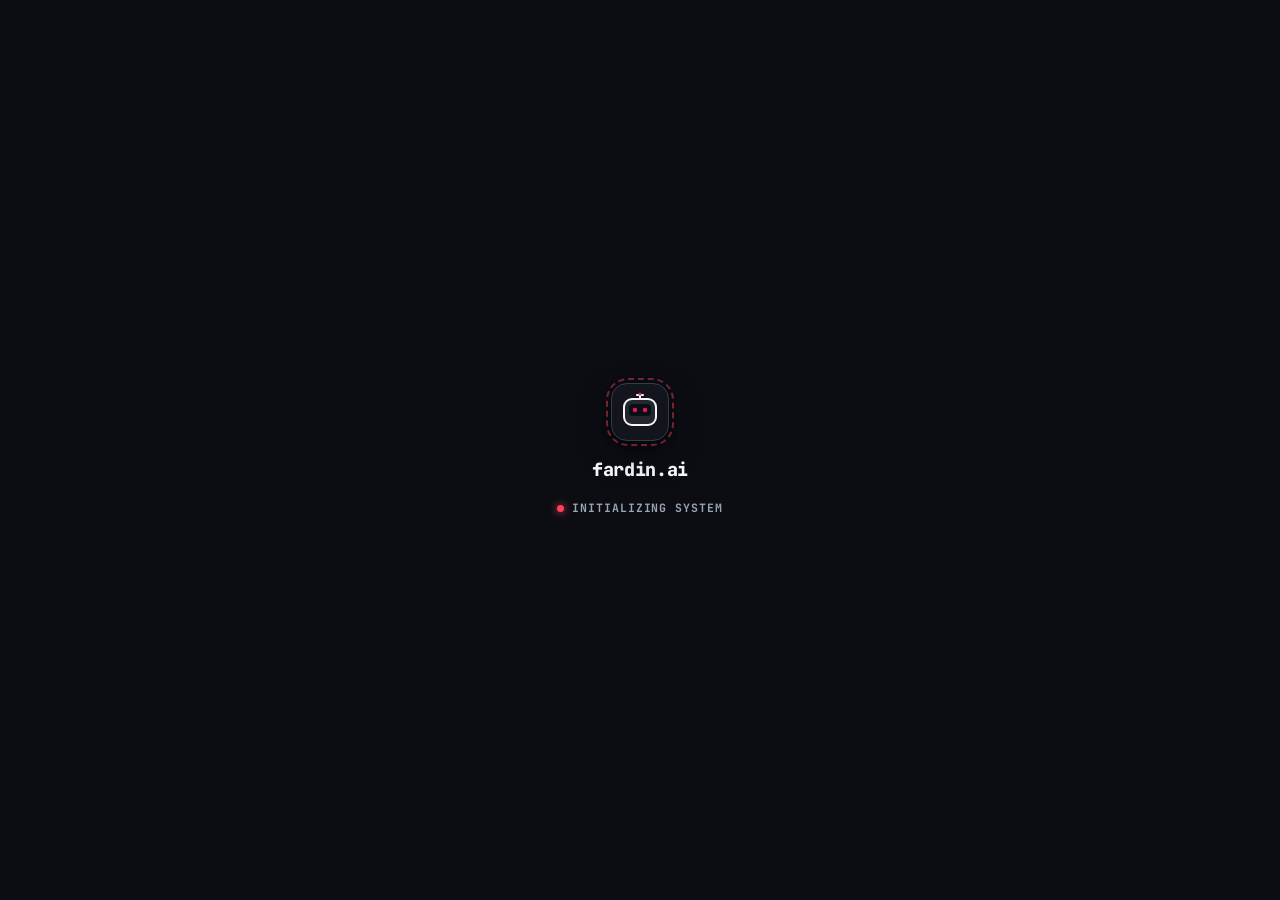
<file: index.html>
<!DOCTYPE html>
<html lang="en">
<head>
  <meta charset="UTF-8" />
  <meta name="viewport" content="width=device-width, initial-scale=1.0" />
  <title>fardin.ai — Md. Fardin Hossain | 3D AI Engineer &amp; Full-Stack Portfolio</title>
  <meta name="description" content="Md. Fardin Hossain — AI Engineer and Full-Stack Developer. Explore machine learning systems, full-stack applications, and the interactive 4-month FlyRank AI journey." />
  <meta name="author" content="Md. Fardin Hossain" />
  <meta name="robots" content="index, follow" />
  <link rel="canonical" href="https://fardinflyrankai.vercel.app/" />

  <!-- Open Graph / Social Preview -->
  <meta property="og:type" content="website" />
  <meta property="og:url" content="https://fardinflyrankai.vercel.app/" />
  <meta property="og:title" content="fardin.ai — Building Intelligent Solutions | Md. Fardin Hossain" />
  <meta property="og:description" content="AI engineering, machine learning, and full-stack development for real-world impact. Includes the interactive 4-month FlyRank AI internship journey." />
  <meta property="og:image" content="https://fardinflyrankai.vercel.app/assets/images/fardin-portrait-brown-tee-og.jpg" />

  <!-- Twitter Card -->
  <meta name="twitter:card" content="summary_large_image" />
  <meta name="twitter:title" content="fardin.ai — 3D AI Engineer &amp; Full-Stack Portfolio" />
  <meta name="twitter:description" content="Explore Md. Fardin Hossain's AI systems, full-stack applications, and 4-month FlyRank AI ML internship journey." />
  <meta name="twitter:image" content="https://fardinflyrankai.vercel.app/assets/images/fardin-portrait-brown-tee-og.jpg" />

  <link rel="icon" type="image/svg+xml" href="/assets/branding/favicon.svg" />
  <link rel="icon" type="image/png" href="/assets/branding/favicon.png" />
  <link rel="apple-touch-icon" href="/assets/branding/logo.png" />

  <!-- Fonts: Anton & Oswald (Condensed Display), Instrument Serif, Plus Jakarta Sans & JetBrains Mono -->
  <link rel="preconnect" href="https://fonts.googleapis.com" />
  <link rel="preconnect" href="https://fonts.gstatic.com" crossorigin />
  <link href="https://fonts.googleapis.com/css2?family=Anton&family=Oswald:wght@600;700&family=Instrument+Serif:ital@0;1&family=Plus+Jakarta+Sans:wght@400;500;600;700;800;900&family=JetBrains+Mono:wght@400;500;600;700&display=swap" rel="stylesheet" />

  <!-- Theme Pre-Hydration Sync (Guarantees zero theme flash; Dark Mode is default) -->
  <script>
    (function() {
      try {
        var saved = localStorage.getItem('fardin_theme');
        var theme = (saved === 'light' || saved === 'dark') ? saved : 'dark';
        document.documentElement.setAttribute('data-theme', theme);
      } catch (e) {
        document.documentElement.setAttribute('data-theme', 'dark');
      }
    })();
  </script>

  <link rel="stylesheet" href="/assets/css/portfolio.css" />

  <!-- ESM Importmap: React 18, Framer Motion 11, Three.js, GSAP, Lenis -->
  <script type="importmap">
  {
    "imports": {
      "react": "https://esm.sh/react@18.3.1",
      "react-dom": "https://esm.sh/react-dom@18.3.1",
      "react-dom/client": "https://esm.sh/react-dom@18.3.1/client",
      "framer-motion": "https://esm.sh/framer-motion@11.11.11?deps=react@18.3.1,react-dom@18.3.1",
      "three": "https://esm.sh/three@0.169.0",
      "gsap": "https://esm.sh/gsap@3.12.5",
      "lenis": "https://esm.sh/lenis@1.1.18"
    }
  }
  </script>
</head>
<body>
  <div id="app-root">
    <!-- High-fidelity Theme-Aware Preloader Shell -->
    <div class="app-preloader" id="preloader-shell" aria-label="Loading fardin.ai...">
      <div class="preloader-box">
        <div class="preloader-robot-glyph">
          <div class="preloader-ring"></div>
          <svg width="42" height="42" viewBox="0 0 42 42" fill="none" xmlns="http://www.w3.org/2000/svg">
            <rect x="5" y="8" width="32" height="26" rx="8" fill="currentColor" fill-opacity="0.08" stroke="currentColor" stroke-width="2"/>
            <rect x="10" y="13" width="22" height="12" rx="4" fill="#0A0E1A"/>
            <circle cx="16" cy="19" r="2.2" fill="#E11D48"/>
            <circle cx="26" cy="19" r="2.2" fill="#E11D48"/>
            <path d="M21 4V8M18 4H24" stroke="currentColor" stroke-width="2" stroke-linecap="round"/>
            <circle cx="21" cy="3" r="1.5" fill="#E11D48"/>
          </svg>
        </div>
        <div class="preloader-brand">fardin.ai</div>
        <div class="preloader-status">
          <span class="preloader-status-dot"></span>
          <span>INITIALIZING SYSTEM</span>
        </div>
      </div>
    </div>
  </div>
  <noscript>
    <div style="max-width:680px;margin:2rem auto;padding:2rem;background:#ffffff;border-radius:16px;border:1px solid #e2e8f0;font-family:sans-serif;color:#0f172a;line-height:1.6;">
      <h2 style="font-size:1.5rem;font-weight:800;margin-bottom:0.5rem;">fardin.ai — Md. Fardin Hossain</h2>
      <p style="color:#475569;margin-bottom:1rem;">AI Engineer &amp; Full-Stack Developer. JavaScript is required to run the interactive 3D portfolio experience.</p>
      <p>
        <a href="/Fardin_Hossain_Resume.pdf" style="color:#e11d48;font-weight:600;margin-right:1rem;">Download Resume (PDF)</a>
        <a href="/paper.pdf" style="color:#e11d48;font-weight:600;margin-right:1rem;">Research Paper (PDF)</a>
        <a href="https://github.com/fardinhossain" style="color:#0f172a;font-weight:600;">GitHub</a>
      </p>
    </div>
  </noscript>

  <script type="module" src="/assets/js/app.js"></script>
</body>
</html>
</file>
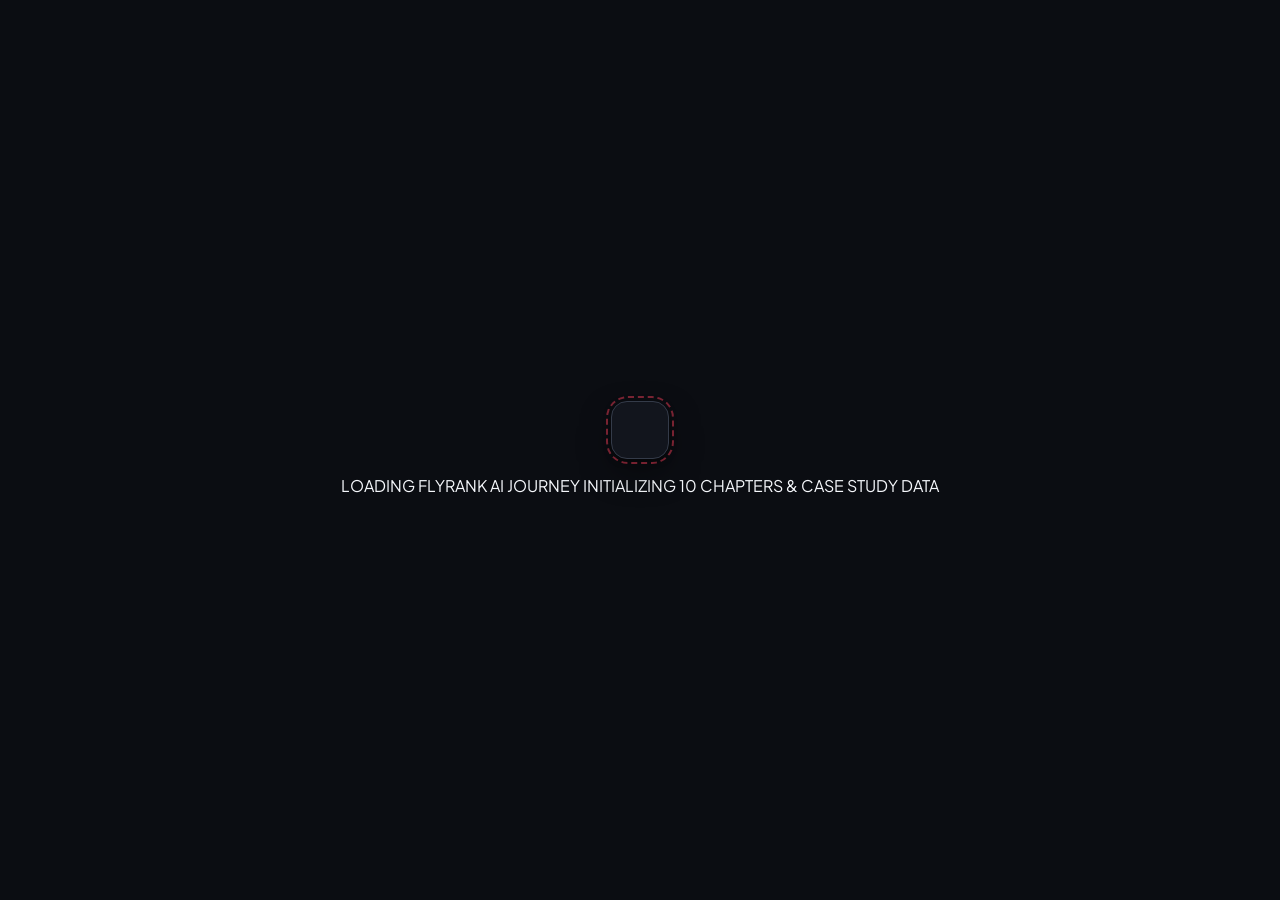
<file: experience/flyrank-ai/index.html>
<!DOCTYPE html>
<html lang="en">
<head>
  <meta charset="UTF-8" />
  <meta name="viewport" content="width=device-width, initial-scale=1.0" />
  <base href="/" />
  <title>My 4-Month FlyRank AI Internship Journey — Md. Fardin Hossain | fardin.ai</title>
  <meta name="description" content="Interactive 4-month FlyRank AI internship journey (July–October 2026): 9,961 candidate pages ranked, 0.78 Precision@50 vs 0.30 baseline, 78.8M DuckDB rows, 12 ML notebooks, and 20/20 Anthropic Academy certificates." />
  <link rel="icon" type="image/svg+xml" href="/assets/branding/favicon.svg" />
  <link rel="preconnect" href="https://fonts.googleapis.com" />
  <link rel="preconnect" href="https://fonts.gstatic.com" crossorigin />
  <link href="https://fonts.googleapis.com/css2?family=Plus+Jakarta+Sans:wght@400;500;600;700;800;900&family=JetBrains+Mono:wght@400;500;600;700&display=swap" rel="stylesheet" />
  <link rel="stylesheet" href="/assets/css/portfolio.css" />

  <!-- Theme Pre-Hydration Sync (Guarantees zero theme flash; Dark Mode is default) -->
  <script>
    (function() {
      try {
        var saved = localStorage.getItem('fardin_theme');
        var theme = (saved === 'light' || saved === 'dark') ? saved : 'dark';
        document.documentElement.setAttribute('data-theme', theme);
        document.documentElement.classList.add(theme);
      } catch (e) {
        document.documentElement.setAttribute('data-theme', 'dark');
      }
    })();
  </script>

  <script type="importmap">
  {
    "imports": {
      "react": "https://esm.sh/react@18.3.1",
      "react-dom": "https://esm.sh/react-dom@18.3.1",
      "react-dom/client": "https://esm.sh/react-dom@18.3.1/client",
      "framer-motion": "https://esm.sh/framer-motion@11.11.11?deps=react@18.3.1,react-dom@18.3.1",
      "three": "https://esm.sh/three@0.169.0",
      "gsap": "https://esm.sh/gsap@3.12.5"
    }
  }
  </script>
</head>
<body>
  <div id="app-root">
    <div class="app-preloader" id="preloader-shell" aria-label="Loading fardin.ai journey...">
      <div class="preloader-box">
        <div class="preloader-robot-glyph">
          <div class="preloader-ring"></div>
        </div>
        <div class="preloader-meta">
          <span class="preloader-title">LOADING FLYRANK AI JOURNEY</span>
          <span class="preloader-sub">INITIALIZING 10 CHAPTERS &amp; CASE STUDY DATA</span>
        </div>
      </div>
    </div>
  </div>
  <script type="module" src="/assets/js/app.js"></script>
</body>
</html>
</file>
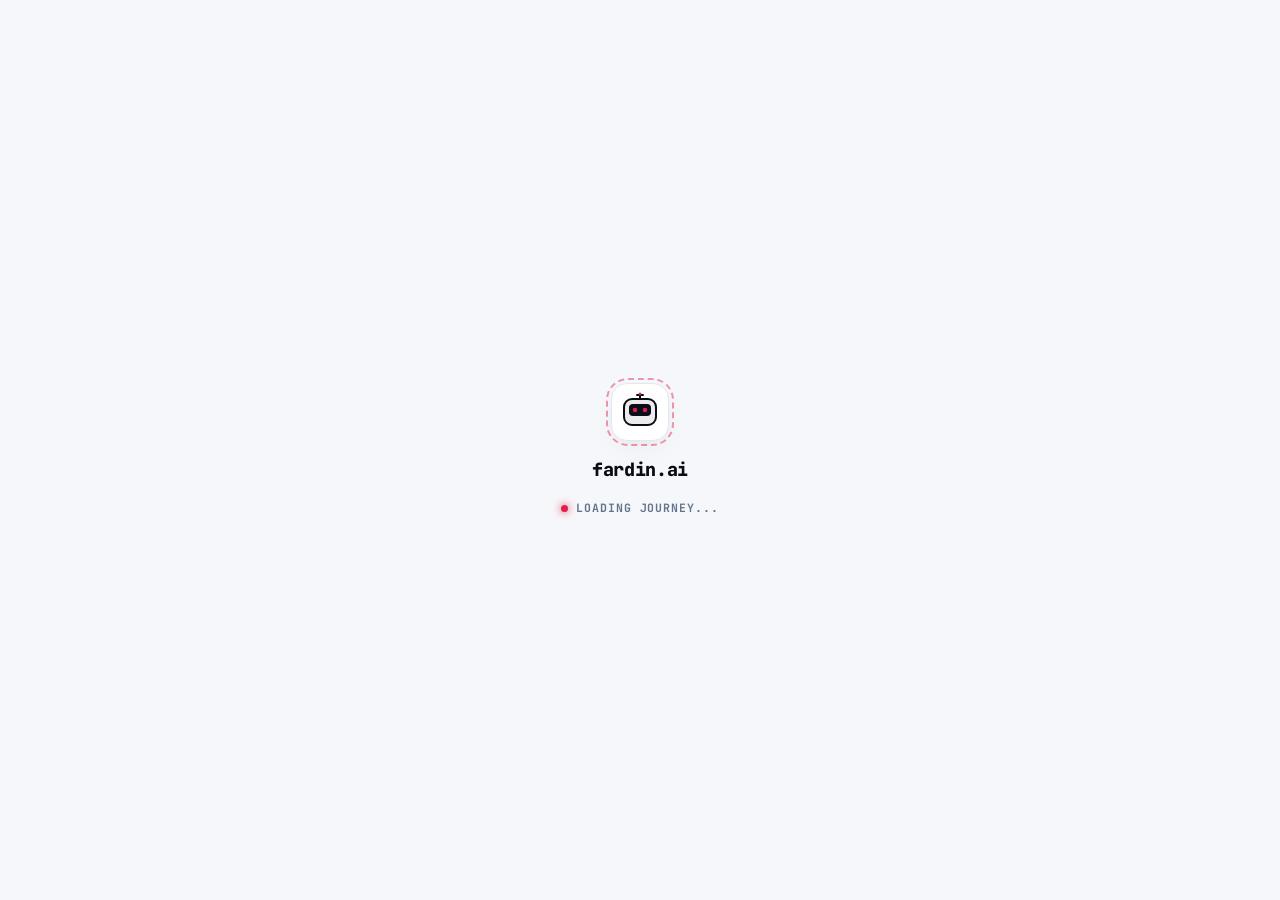
<file: journey.html>
<!DOCTYPE html>
<html lang="en">
<head>
  <meta charset="UTF-8" />
  <meta name="viewport" content="width=device-width, initial-scale=1.0" />
  <base href="/" />
  <title>My 4-Month FlyRank AI Internship Journey — Md. Fardin Hossain | fardin.ai</title>
  <meta name="description" content="Interactive 4-month FlyRank AI internship journey (July–October 2026): 9,961 candidate pages ranked, 0.78 Precision@50 vs 0.30 baseline, 78.8M DuckDB rows, 12 ML notebooks, and 20/20 Anthropic Academy certificates." />
  <link rel="icon" type="image/svg+xml" href="/assets/branding/favicon.svg" />
  <link rel="preconnect" href="https://fonts.googleapis.com" />
  <link rel="preconnect" href="https://fonts.gstatic.com" crossorigin />
  <link href="https://fonts.googleapis.com/css2?family=Plus+Jakarta+Sans:wght@400;500;600;700;800;900&family=JetBrains+Mono:wght@400;500;600;700&display=swap" rel="stylesheet" />
  <!-- Theme Pre-Hydration Sync (Guarantees zero theme flash) -->
  <script>
    (function() {
      try {
        var saved = localStorage.getItem('fardin_theme');
        var pref = window.matchMedia('(prefers-color-scheme: dark)').matches ? 'dark' : 'light';
        var theme = saved || pref || 'light';
        document.documentElement.setAttribute('data-theme', theme);
      } catch (e) {}
    })();
  </script>

  <link rel="stylesheet" href="/assets/css/portfolio.css" />
  <script type="importmap">
  {
    "imports": {
      "react": "https://esm.sh/react@18.3.1",
      "react-dom": "https://esm.sh/react-dom@18.3.1",
      "react-dom/client": "https://esm.sh/react-dom@18.3.1/client",
      "framer-motion": "https://esm.sh/framer-motion@11.11.11?deps=react@18.3.1,react-dom@18.3.1",
      "three": "https://esm.sh/three@0.169.0",
      "gsap": "https://esm.sh/gsap@3.12.5"
    }
  }
  </script>
</head>
<body>
  <div id="app-root">
    <!-- High-fidelity Theme-Aware Preloader Shell -->
    <div class="app-preloader" id="preloader-shell" aria-label="Loading fardin.ai...">
      <div class="preloader-box">
        <div class="preloader-robot-glyph">
          <div class="preloader-ring"></div>
          <svg width="42" height="42" viewBox="0 0 42 42" fill="none" xmlns="http://www.w3.org/2000/svg">
            <rect x="5" y="8" width="32" height="26" rx="8" fill="currentColor" fill-opacity="0.08" stroke="currentColor" stroke-width="2"/>
            <rect x="10" y="13" width="22" height="12" rx="4" fill="#0A0E1A"/>
            <circle cx="16" cy="19" r="2.2" fill="#E11D48"/>
            <circle cx="26" cy="19" r="2.2" fill="#E11D48"/>
            <path d="M21 4V8M18 4H24" stroke="currentColor" stroke-width="2" stroke-linecap="round"/>
            <circle cx="21" cy="3" r="1.5" fill="#E11D48"/>
          </svg>
        </div>
        <div class="preloader-brand">fardin.ai</div>
        <div class="preloader-status">
          <span class="preloader-status-dot"></span>
          <span>LOADING JOURNEY...</span>
        </div>
      </div>
    </div>
  </div>
  <script type="module" src="/assets/js/app.js"></script>
</body>
</html>
</file>
<file: assets/css/portfolio.css>
/* ==========================================================================
   FARDIN.AI — PREMIUM WHITE-THEME 3D AI ENGINEER PORTFOLIO
   Visual Direction: Minimalist White / Off-White / Light Gray Surfaces,
   Bold Black Typography, Vivid Red AI Highlights (#E11D48),
   Yellow Primary Action Accents (#FACC15 / #F59E0B), Double-Bezel Cards,
   Tactile Depth, and Intentional Desktop vs. Mobile Responsive Layouts.
   ========================================================================== */

:root, [data-theme="light"] {
  --bg-page: #F6F7FA;
  --bg-surface: #FFFFFF;
  --bg-subtle: #F1F4F9;
  --bg-glass: rgba(255, 255, 255, 0.86);
  --bg-elevated: #FFFFFF;
  --bg-dark: #0F172A;
  --bg-dark-card: #141B2D;

  --text-primary: #090D16;
  --text-secondary: #334155;
  --text-muted: #64748B;
  --text-light: #94A3B8;

  --accent-red: #E11D48;
  --accent-red-soft: rgba(225, 29, 72, 0.09);
  --accent-red-border: rgba(225, 29, 72, 0.25);

  --accent-yellow: #FACC15;
  --accent-amber: #F59E0B;
  --accent-yellow-soft: rgba(250, 204, 21, 0.18);
  --accent-yellow-border: rgba(245, 158, 11, 0.38);

  --accent-green: #10B981;
  --accent-green-soft: #ECFDF5;
  --accent-green-border: #A7F3D0;

  --border-light: #E2E8F0;
  --border-subtle: rgba(15, 23, 42, 0.07);
  --border-strong: rgba(15, 23, 42, 0.14);

  --shadow-ambient: 0 12px 32px -8px rgba(15, 23, 42, 0.06), 0 2px 6px -1px rgba(15, 23, 42, 0.04);
  --shadow-elevated: 0 24px 48px -12px rgba(15, 23, 42, 0.12), 0 4px 12px -2px rgba(15, 23, 42, 0.06);
  --shadow-red: 0 12px 28px -6px rgba(225, 29, 72, 0.22);
  --shadow-yellow: 0 12px 28px -6px rgba(245, 158, 11, 0.28);

  --font-sans: 'Plus Jakarta Sans', -apple-system, BlinkMacSystemFont, 'Segoe UI', sans-serif;
  --font-display: 'Plus Jakarta Sans', -apple-system, BlinkMacSystemFont, sans-serif;
  --font-mono: 'JetBrains Mono', monospace;
  --font-hand: 'Caveat', cursive;

  --ease-out-expo: cubic-bezier(0.16, 1, 0.3, 1);
  --ease-spring: cubic-bezier(0.32, 0.72, 0, 1);

  --radius-outer: 24px;
  --radius-inner: 18px;
  --radius-pill: 9999px;
}

[data-theme="dark"] {
  /* ========================================================================
     ROBOTIC DARK MODE THEME DESIGN TOKENS (WCAG AA/AAA Accessible Contrast)
     Page background: near-black graphite #0B0D12
     Primary surfaces: deep charcoal #12151D
     Elevated cards: #181C26
     Borders and dividers: #343B49 / #272E3A
     Primary text: crisp soft white #F5F7FB (16.2:1 contrast on #0B0D12)
     Secondary text: clear cool gray #C0C7D4 (10.8:1 contrast on #0B0D12)
     Muted text: readable steel #9AA5B5 (7.5:1 contrast on #0B0D12)
     Accent: vivid red #FF405C / #FF637A
     Chips & Badges: #222936 with #E4EAF3 text
     ======================================================================== */
  --bg-primary: #0B0D12;
  --bg-secondary: #12151D;
  --bg-card: #181C26;
  --bg-elevated: #202634;

  --bg-page: #0B0D12;
  --bg-surface: #12151D;
  --bg-subtle: #181C26;
  --bg-glass: rgba(18, 21, 29, 0.92);
  --bg-dark: #07080B;
  --bg-dark-card: #181C26;

  --text-primary: #F5F7FB;
  --text-secondary: #C0C7D4;
  --text-muted: #9AA5B5;
  --text-light: #64748B;

  --accent-primary: #FF405C;
  --accent-hover: #FF637A;
  --accent-red: #FF405C;
  --accent-red-hover: #FF637A;
  --accent-red-soft: rgba(255, 64, 92, 0.15);
  --accent-red-border: rgba(255, 64, 92, 0.38);

  --accent-yellow: #FACC15;
  --accent-amber: #F59E0B;
  --accent-yellow-soft: rgba(250, 204, 21, 0.16);
  --accent-yellow-border: rgba(245, 158, 11, 0.35);

  --accent-green: #10B981;
  --accent-green-soft: rgba(16, 185, 129, 0.16);
  --accent-green-border: rgba(16, 185, 129, 0.35);

  --border-primary: #343B49;
  --border-subtle: #272E3A;
  --border-strong: #475569;
  --border-light: #343B49;

  --chip-bg: #222936;
  --chip-text: #E4EAF3;
  --chip-border: #343B49;

  --button-bg: #202634;
  --button-text: #F5F7FB;
  --focus-ring: #FF637A;

  --shadow-ambient: 0 14px 36px -8px rgba(0, 0, 0, 0.65), 0 2px 8px -1px rgba(0, 0, 0, 0.45);
  --shadow-elevated: 0 24px 52px -12px rgba(0, 0, 0, 0.85), 0 4px 16px -2px rgba(0, 0, 0, 0.6);
  --shadow-red: 0 12px 32px -6px rgba(255, 64, 92, 0.35);
  --shadow-yellow: 0 12px 32px -6px rgba(245, 158, 11, 0.32);
}

*, *::before, *::after {
  box-sizing: border-box;
  margin: 0;
  padding: 0;
}

html {
  scroll-behavior: smooth;
  background-color: var(--bg-page);
  color: var(--text-primary);
  font-family: var(--font-sans);
  -webkit-font-smoothing: antialiased;
  -moz-osx-font-smoothing: grayscale;
  overflow-x: clip;
}

body {
  min-height: 100dvh;
  background-color: var(--bg-page);
  background-image:
    radial-gradient(circle at 12% 8%, rgba(225, 29, 72, 0.035) 0%, transparent 38%),
    radial-gradient(circle at 88% 18%, rgba(250, 204, 21, 0.06) 0%, transparent 40%);
  color: var(--text-primary);
  overflow-x: clip;
  line-height: 1.6;
}

/* Skip to content for keyboard accessibility */
.skip-link {
  position: fixed;
  top: -100px;
  left: 16px;
  z-index: 1000;
  background: var(--text-primary);
  color: #FFFFFF;
  padding: 10px 18px;
  border-radius: var(--radius-pill);
  font-weight: 700;
  font-size: 0.85rem;
  text-decoration: none;
  transition: top 0.2s var(--ease-out-expo);
}

.skip-link:focus {
  top: 16px;
  outline: 3px solid var(--accent-yellow);
}

:focus-visible {
  outline: 2px solid var(--accent-red);
  outline-offset: 2px;
}

/* ==========================================================================
   LAYOUT SHELL & CONTAINERS
   ========================================================================== */

.page-shell {
  max-width: 1320px;
  margin: 0 auto;
  padding: 0 1.5rem 5rem;
}

@media (max-width: 767px) {
  .page-shell {
    padding: 0 1rem 6.5rem; /* Space for mobile bottom tab bar */
  }
}

/* Double-Bezel Card System */
.bezel-outer {
  background: rgba(255, 255, 255, 0.65);
  border: 1px solid rgba(15, 23, 42, 0.07);
  border-radius: var(--radius-outer);
  padding: 6px;
  box-shadow: var(--shadow-ambient);
  transition: transform 0.35s var(--ease-spring), box-shadow 0.35s var(--ease-spring), border-color 0.3s ease;
}

.bezel-inner {
  background: var(--bg-surface);
  border: 1px solid rgba(15, 23, 42, 0.06);
  border-radius: var(--radius-inner);
  height: 100%;
  position: relative;
  overflow: hidden;
}

/* Section Headers (Matching Figma Red Vertical Bar + Bold Title + Red Dot) */
.section-block {
  margin-top: 4.5rem;
  scroll-margin-top: 5rem;
}

#home,
#about,
#experience,
#projects,
#certifications,
#contact {
  scroll-margin-top: 5rem;
}

@media (max-width: 767px) {
  .section-block {
    margin-top: 2.75rem;
    scroll-margin-top: 4.25rem;
  }

  #home,
  #about,
  #experience,
  #projects,
  #certifications,
  #contact {
    scroll-margin-top: 4.25rem;
  }
}

.section-header-bar {
  display: flex;
  align-items: center;
  justify-content: space-between;
  flex-wrap: wrap;
  gap: 1rem;
  margin-bottom: 1.75rem;
}

.section-title-group {
  display: flex;
  align-items: center;
  gap: 0.65rem;
}

.section-red-bar {
  width: 4px;
  height: 24px;
  background: var(--accent-red);
  border-radius: 99px;
  display: inline-block;
  flex-shrink: 0;
}

.section-heading {
  font-family: var(--font-display);
  font-size: clamp(1.35rem, 2.2vw, 1.75rem);
  font-weight: 800;
  letter-spacing: -0.03em;
  color: var(--text-primary);
  display: flex;
  align-items: center;
  gap: 0.4rem;
}

.red-dot {
  display: inline-block;
  width: 7px;
  height: 7px;
  border-radius: 50%;
  background-color: var(--accent-red);
  flex-shrink: 0;
}

.yellow-dot {
  display: inline-block;
  width: 7px;
  height: 7px;
  border-radius: 50%;
  background-color: var(--accent-amber);
  flex-shrink: 0;
}

/* ==========================================================================
   STICKY NAVIGATION BAR & MOBILE NAVIGATION (REFERENCE EDITORIAL STYLE)
   ========================================================================== */

.navbar-wrapper {
  position: sticky;
  top: 0;
  z-index: 100;
  width: 100%;
  max-width: 100%;
  margin: 0;
  padding: 0;
  background: rgba(246, 245, 241, 0.92);
  backdrop-filter: blur(16px);
  -webkit-backdrop-filter: blur(16px);
  border-bottom: 1px solid rgba(15, 23, 42, 0.08);
  transition: background-color 0.35s ease, border-color 0.35s ease;
}

[data-theme="dark"] .navbar-wrapper {
  background: rgba(18, 18, 18, 0.92);
  border-bottom: 1px solid rgba(255, 255, 255, 0.08);
}

.navbar-glass,
.navbar-glass.portix-navbar {
  background: transparent;
  backdrop-filter: none;
  -webkit-backdrop-filter: none;
  border: none;
  border-radius: 0;
  max-width: 1440px;
  height: 68px;
  margin: 0 auto;
  padding: 0 clamp(1.25rem, 4.5vw, 4rem);
  display: flex;
  align-items: center;
  justify-content: space-between;
  box-shadow: none;
}

.brand-logo {
  display: inline-flex;
  align-items: center;
  gap: 0.3rem;
  text-decoration: none;
  color: #141414;
  font-family: var(--font-sans);
  font-weight: 800;
  font-size: 1.38rem;
  letter-spacing: -0.03em;
  line-height: 1;
}

[data-theme="dark"] .brand-logo {
  color: #FFFFFF;
}

.brand-logo .brand-name-text {
  font-weight: 800;
  letter-spacing: -0.03em;
}

.brand-logo .red-dot {
  width: 6px;
  height: 6px;
  border-radius: 50%;
  background-color: #E85D3B;
  margin-top: 2px;
  flex-shrink: 0;
}

.nav-links-desktop {
  display: none;
  align-items: center;
  gap: clamp(1rem, 2.2vw, 2.25rem);
  list-style: none;
  margin: 0;
  padding: 0;
}

@media (min-width: 960px) {
  .nav-links-desktop {
    display: flex;
  }
}

.nav-item-btn {
  background: transparent;
  border: none;
  font-family: var(--font-sans);
  font-size: 0.72rem;
  font-weight: 600;
  letter-spacing: 0.08em;
  text-transform: uppercase;
  color: #4B5563;
  padding: 0.45rem 0.1rem;
  border-radius: 0;
  cursor: pointer;
  text-decoration: none;
  transition: color 0.2s ease;
  position: relative;
  display: inline-flex;
  align-items: center;
}

.nav-item-btn:hover {
  color: #141414;
  background: transparent;
}

.nav-item-btn.active {
  color: #141414;
  font-weight: 700;
}

.nav-item-btn.active::after {
  content: "";
  position: absolute;
  bottom: -2px;
  left: 0;
  right: 0;
  width: 100%;
  height: 2px;
  border-radius: 2px;
  background: #E85D3B;
  transform: none;
}

.nav-btn-talk {
  display: inline-flex;
  align-items: center;
  height: 36px;
  background: #E85D3B;
  color: #FFFFFF;
  border: none;
  border-radius: 6px;
  padding: 0;
  font-family: var(--font-sans);
  font-size: 0.72rem;
  font-weight: 700;
  letter-spacing: 0.06em;
  text-transform: uppercase;
  cursor: pointer;
  overflow: hidden;
  transition: background-color 0.2s ease, transform 0.2s ease;
  box-shadow: none;
}

.nav-btn-talk:hover {
  transform: translateY(-1px);
  background: #F06A49;
  color: #FFFFFF;
  box-shadow: none;
}

.nav-btn-talk .talk-arrow {
  display: inline-flex;
  align-items: center;
  justify-content: center;
  width: 34px;
  height: 100%;
  background: rgba(0, 0, 0, 0.1);
  border-right: 1px solid rgba(255, 255, 255, 0.14);
  font-size: 0.88rem;
  line-height: 1;
  transition: transform 0.2s ease;
}

.nav-btn-talk .talk-text {
  padding: 0 0.95rem;
  white-space: nowrap;
}

.nav-btn-talk:hover .talk-arrow {
  transform: translateX(1px);
}

[data-theme="dark"] .nav-btn-talk {
  background: #E85D3B;
  border: none;
  box-shadow: none;
}

[data-theme="dark"] .nav-btn-talk:hover {
  background: #F06A49;
  box-shadow: none;
}

.nav-journey-pill {
  background: var(--accent-yellow-soft);
  border: 1px solid var(--accent-yellow-border);
  color: #92400E;
  font-weight: 700;
  font-size: 0.8rem;
  padding: 0.42rem 0.85rem;
  border-radius: var(--radius-pill);
  cursor: pointer;
  display: inline-flex;
  align-items: center;
  gap: 0.4rem;
  transition: transform 0.2s var(--ease-spring), background 0.2s ease;
}

.nav-journey-pill:hover {
  background: var(--accent-yellow);
  color: var(--text-primary);
  transform: translateY(-1px);
}

.nav-actions-right {
  display: flex;
  align-items: center;
  gap: 0.75rem;
}

/* Primary Pill Button with Button-in-Button Trailing Circle */
.btn-pill-dark {
  display: inline-flex;
  align-items: center;
  gap: 0.65rem;
  background: var(--text-primary);
  color: #FFFFFF;
  font-family: var(--font-sans);
  font-size: 0.85rem;
  font-weight: 700;
  padding: 0.42rem 0.45rem 0.42rem 1.15rem;
  border-radius: var(--radius-pill);
  border: 1px solid var(--text-primary);
  text-decoration: none;
  cursor: pointer;
  transition: transform 0.25s var(--ease-spring), box-shadow 0.25s var(--ease-spring), background 0.2s ease;
  box-shadow: 0 8px 20px -6px rgba(9, 13, 22, 0.3);
}

.btn-pill-dark:hover {
  transform: translateY(-1px);
  background: #1E293B;
  box-shadow: 0 14px 28px -6px rgba(9, 13, 22, 0.4);
}

.btn-pill-dark:active {
  transform: scale(0.98);
}

.btn-trailing-circle {
  width: 28px;
  height: 28px;
  border-radius: 50%;
  background: var(--accent-red);
  color: #FFFFFF;
  display: inline-flex;
  align-items: center;
  justify-content: center;
  font-size: 0.8rem;
  transition: transform 0.25s var(--ease-spring), background 0.2s ease;
}

.btn-pill-dark:hover .btn-trailing-circle {
  transform: translateX(2px) scale(1.06);
}

.btn-pill-yellow {
  display: inline-flex;
  align-items: center;
  gap: 0.65rem;
  background: var(--accent-yellow);
  color: var(--text-primary);
  font-family: var(--font-sans);
  font-size: 0.88rem;
  font-weight: 800;
  padding: 0.5rem 0.55rem 0.5rem 1.25rem;
  border-radius: var(--radius-pill);
  border: 1px solid #EAB308;
  text-decoration: none;
  cursor: pointer;
  transition: transform 0.25s var(--ease-spring), box-shadow 0.25s var(--ease-spring), background 0.2s ease;
  box-shadow: var(--shadow-yellow);
}

.btn-pill-yellow:hover {
  transform: translateY(-2px);
  background: #FDE047;
}

.btn-pill-yellow .btn-trailing-circle {
  background: var(--text-primary);
  color: #FFFFFF;
}

.btn-pill-light {
  display: inline-flex;
  align-items: center;
  gap: 0.55rem;
  background: #FFFFFF;
  color: var(--text-primary);
  font-family: var(--font-sans);
  font-size: 0.88rem;
  font-weight: 700;
  padding: 0.68rem 1.25rem;
  border-radius: var(--radius-pill);
  border: 1px solid var(--border-strong);
  text-decoration: none;
  cursor: pointer;
  transition: all 0.25s var(--ease-spring);
  box-shadow: 0 4px 12px rgba(15, 23, 42, 0.04);
}

.btn-pill-light:hover {
  border-color: var(--text-primary);
  background: var(--bg-subtle);
  transform: translateY(-1px);
}

/* Mobile Menu Button */
.mobile-menu-trigger {
  display: inline-flex;
  align-items: center;
  justify-content: center;
  width: 38px;
  height: 38px;
  border-radius: 50%;
  background: var(--bg-subtle);
  border: 1px solid var(--border-light);
  color: var(--text-primary);
  cursor: pointer;
}

@media (min-width: 960px) {
  .mobile-menu-trigger {
    display: none;
  }
}

/* Mobile Bottom Tab Bar (Matches Figma Mobile Mockup) */
.mobile-bottom-bar {
  position: fixed;
  bottom: 0;
  left: 0;
  right: 0;
  z-index: 95;
  background: rgba(255, 255, 255, 0.94);
  backdrop-filter: blur(16px);
  -webkit-backdrop-filter: blur(16px);
  border-top: 1px solid var(--border-light);
  display: flex;
  justify-content: space-around;
  align-items: center;
  padding: 0.45rem 0.5rem calc(0.45rem + env(safe-area-inset-bottom, 0px));
  box-shadow: 0 -8px 24px rgba(15, 23, 42, 0.06);
}

@media (min-width: 768px) {
  .mobile-bottom-bar {
    display: none;
  }
}

.mobile-tab-item {
  background: none;
  border: none;
  display: flex;
  flex-direction: column;
  align-items: center;
  gap: 0.2rem;
  font-family: var(--font-sans);
  font-size: 0.68rem;
  font-weight: 600;
  color: var(--text-muted);
  cursor: pointer;
  padding: 0.25rem 0.6rem;
  border-radius: 10px;
  text-decoration: none;
}

.mobile-tab-item.active {
  color: var(--accent-red);
  font-weight: 700;
}

/* ==========================================================================
   HERO SECTION — EDITORIAL WHITE 3D COMPOSITION
   ========================================================================== */

.hero-card-outer {
  margin-top: 1.25rem;
}

.hero-stage-inner {
  background: var(--bg-surface);
  padding: 2.5rem 2.5rem 2rem;
  position: relative;
  overflow: hidden;
}

@media (max-width: 960px) {
  .hero-stage-inner {
    padding: 1.75rem 1.25rem 1.5rem;
  }
}

/* Three.js Canvas Layer in Hero */
.hero-three-canvas-wrap {
  position: absolute;
  inset: 0;
  pointer-events: none;
  z-index: 1;
  opacity: 0.9;
}

.hero-grid {
  position: relative;
  z-index: 2;
  display: grid;
  grid-template-columns: 1.08fr 0.92fr;
  gap: 2.5rem;
  align-items: center;
}

@media (max-width: 960px) {
  .hero-grid {
    grid-template-columns: 1fr;
    gap: 1.75rem;
  }
}

.hero-eyebrow {
  display: inline-flex;
  align-items: center;
  flex-wrap: wrap;
  gap: 0.45rem;
  font-size: 0.74rem;
  font-weight: 700;
  letter-spacing: 0.08em;
  text-transform: uppercase;
  color: var(--text-secondary);
  margin-bottom: 1rem;
}

.hero-headline {
  font-family: var(--font-display);
  font-size: clamp(2.35rem, 4.6vw, 4.1rem);
  font-weight: 900;
  line-height: 1.04;
  letter-spacing: -0.04em;
  color: var(--text-primary);
  margin-bottom: 1rem;
  text-wrap: balance;
}

.hero-headline .text-red {
  color: var(--accent-red);
}

.hero-subtext {
  font-size: clamp(1rem, 1.35vw, 1.15rem);
  color: var(--text-secondary);
  max-width: 540px;
  line-height: 1.6;
  margin-bottom: 1.75rem;
}

.hero-cta-row {
  display: flex;
  flex-wrap: wrap;
  align-items: center;
  gap: 0.85rem;
  margin-bottom: 1.25rem;
}

.hero-journey-shortcut {
  display: inline-flex;
  align-items: center;
  gap: 0.5rem;
  font-size: 0.82rem;
  font-weight: 700;
  color: var(--text-secondary);
  background: var(--bg-subtle);
  border: 1px solid var(--border-light);
  padding: 0.45rem 0.95rem;
  border-radius: var(--radius-pill);
  cursor: pointer;
  transition: all 0.2s ease;
}

.hero-journey-shortcut:hover {
  border-color: var(--accent-amber);
  background: var(--accent-yellow-soft);
  color: var(--text-primary);
}

/* Right Column: Editorial Portrait Composition */
.hero-visual-stage {
  position: relative;
  display: flex;
  align-items: center;
  justify-content: center;
  min-height: 390px;
}

@media (max-width: 767px) {
  .hero-visual-stage {
    min-height: 300px;
  }
}

.hero-portrait-card {
  position: relative;
  width: 100%;
  max-width: 540px;
  border-radius: 22px;
  overflow: hidden;
  background: #FFFFFF;
  border: 1px solid rgba(15, 23, 42, 0.08);
  box-shadow: var(--shadow-elevated);
  transform-style: preserve-3d;
  will-change: transform;
}

.hero-portrait-img {
  width: 100%;
  height: auto;
  display: block;
  object-fit: cover;
  border-radius: inherit;
}

.hero-portrait-halftone-canvas {
  position: absolute;
  inset: 0;
  width: 100%;
  height: 100%;
  display: block;
  pointer-events: none;
  border-radius: inherit;
  opacity: 0;
  transition: opacity 0.15s ease-out;
  will-change: opacity;
  z-index: 2;
}

/* Floating Editorial Overlays around Portrait */
.hero-annotation-badge {
  position: absolute;
  top: 14%;
  left: -12px;
  z-index: 4;
  background: rgba(255, 255, 255, 0.95);
  backdrop-filter: blur(10px);
  border: 1px solid var(--border-light);
  border-radius: 14px;
  padding: 0.5rem 0.85rem;
  box-shadow: var(--shadow-ambient);
  display: flex;
  align-items: center;
  gap: 0.5rem;
  font-size: 0.78rem;
  font-weight: 700;
  color: var(--text-primary);
}

.hero-pillars-float {
  position: absolute;
  bottom: 14px;
  right: -10px;
  z-index: 4;
  background: rgba(255, 255, 255, 0.94);
  backdrop-filter: blur(12px);
  border: 1px solid rgba(15, 23, 42, 0.09);
  border-radius: 16px;
  padding: 0.75rem 1rem;
  box-shadow: var(--shadow-elevated);
  display: flex;
  flex-direction: column;
  gap: 0.22rem;
  font-family: var(--font-mono);
  font-size: 0.68rem;
  font-weight: 700;
  letter-spacing: 0.06em;
  color: var(--text-secondary);
}

.hero-pillars-float span {
  display: flex;
  align-items: center;
  gap: 0.45rem;
}

.hero-pillars-float span::before {
  content: "";
  width: 5px;
  height: 5px;
  border-radius: 50%;
  background: var(--accent-red);
}

@media (max-width: 640px) {
  .hero-annotation-badge {
    top: 10px;
    left: 10px;
    padding: 0.35rem 0.65rem;
    font-size: 0.7rem;
  }
  .hero-pillars-float {
    bottom: 10px;
    right: 10px;
    padding: 0.5rem 0.75rem;
    font-size: 0.62rem;
  }
}

/* Compact Achievement Metrics Strip in Hero */
.hero-metrics-strip {
  position: relative;
  z-index: 2;
  margin-top: 2rem;
  padding-top: 1.5rem;
  border-top: 1px solid var(--border-light);
  display: grid;
  grid-template-columns: repeat(4, 1fr);
  gap: 1rem;
}

@media (max-width: 900px) {
  .hero-metrics-strip {
    grid-template-columns: repeat(2, 1fr);
  }
}

.metric-tile {
  background: #FFFFFF;
  border: 1px solid var(--border-light);
  border-radius: 16px;
  padding: 0.9rem 1.1rem;
  display: flex;
  align-items: center;
  gap: 0.85rem;
  box-shadow: 0 2px 8px rgba(15, 23, 42, 0.03);
  transition: transform 0.25s var(--ease-spring), border-color 0.2s ease;
}

.metric-tile:hover {
  transform: translateY(-2px);
  border-color: var(--border-strong);
}

.metric-icon-box {
  width: 40px;
  height: 40px;
  border-radius: 11px;
  background: var(--bg-subtle);
  border: 1px solid var(--border-light);
  display: flex;
  align-items: center;
  justify-content: center;
  color: var(--text-primary);
  flex-shrink: 0;
}

.metric-value {
  font-family: var(--font-display);
  font-size: 1.15rem;
  font-weight: 800;
  color: var(--text-primary);
  line-height: 1.15;
  font-variant-numeric: tabular-nums;
}

.metric-label {
  font-size: 0.75rem;
  color: var(--text-muted);
  font-weight: 500;
}

/* ==========================================================================
   FEATURED PROJECTS SECTION
   ========================================================================== */

.filter-pills-row {
  display: flex;
  flex-wrap: wrap;
  align-items: center;
  gap: 0.45rem;
}

.filter-pill-btn {
  position: relative;
  background: #FFFFFF;
  border: 1px solid var(--border-light);
  color: var(--text-secondary);
  font-family: var(--font-sans);
  font-size: 0.8rem;
  font-weight: 700;
  padding: 0.45rem 1rem;
  border-radius: var(--radius-pill);
  cursor: pointer;
  transition: all 0.2s ease;
}

.filter-pill-btn:hover {
  border-color: var(--text-primary);
  color: var(--text-primary);
}

.filter-pill-btn.active {
  background: var(--text-primary);
  color: #FFFFFF;
  border-color: var(--text-primary);
  box-shadow: 0 6px 16px -4px rgba(15, 23, 42, 0.25);
}

.projects-bento-grid {
  display: grid;
  grid-template-columns: minmax(0, 1fr);
  grid-auto-rows: auto;
  gap: 1.25rem;
}

@media (min-width: 680px) {
  .projects-bento-grid {
    grid-template-columns: repeat(2, minmax(0, 1fr));
    grid-auto-rows: 432px;
  }
}

@media (min-width: 1024px) {
  .projects-bento-grid {
    grid-template-columns: repeat(3, minmax(0, 1fr));
    grid-auto-rows: 432px;
  }
}

.project-card-3d {
  display: flex;
  flex-direction: column;
  height: 100%;
  width: 100%;
  cursor: pointer;
}

.project-card-3d:hover {
  transform: translateY(-4px);
  box-shadow: var(--shadow-elevated);
  border-color: rgba(15, 23, 42, 0.14);
}

.project-preview-window {
  position: relative;
  height: 186px;
  flex-shrink: 0;
  background: var(--bg-dark);
  border-radius: 14px 14px 0 0;
  overflow: hidden;
  border-bottom: 1px solid var(--border-light);
}

.project-preview-media {
  width: 100%;
  height: 100%;
  object-fit: cover;
  transition: transform 0.5s var(--ease-out-expo);
}

.project-card-3d:hover .project-preview-media {
  transform: scale(1.04);
}

.project-floating-cat {
  position: absolute;
  top: 12px;
  left: 12px;
  z-index: 3;
  background: rgba(255, 255, 255, 0.94);
  backdrop-filter: blur(8px);
  color: var(--text-primary);
  font-size: 0.7rem;
  font-weight: 800;
  padding: 0.28rem 0.7rem;
  border-radius: var(--radius-pill);
  box-shadow: 0 4px 10px rgba(0, 0, 0, 0.12);
}

.project-floating-ext {
  position: absolute;
  top: 12px;
  right: 12px;
  z-index: 3;
  width: 30px;
  height: 30px;
  border-radius: 8px;
  background: rgba(255, 255, 255, 0.94);
  color: var(--text-primary);
  display: flex;
  align-items: center;
  justify-content: center;
  text-decoration: none;
  font-size: 0.8rem;
  box-shadow: 0 4px 10px rgba(0, 0, 0, 0.12);
  transition: transform 0.2s ease, background 0.2s ease;
}

.project-floating-ext:hover {
  transform: scale(1.08);
  background: var(--accent-yellow);
}

.project-body {
  padding: 1.15rem 1.2rem;
  display: flex;
  flex-direction: column;
  flex: 1;
  justify-content: space-between;
  gap: 0.75rem;
  overflow: hidden;
}

.project-title {
  font-family: var(--font-display);
  font-size: 1.08rem;
  font-weight: 800;
  color: var(--text-primary);
  letter-spacing: -0.02em;
  margin-bottom: 0.3rem;
  display: -webkit-box;
  -webkit-line-clamp: 1;
  -webkit-box-orient: vertical;
  overflow: hidden;
}

.project-desc {
  font-size: 0.82rem;
  color: var(--text-muted);
  line-height: 1.5;
  height: 2.46rem;
  display: -webkit-box;
  -webkit-line-clamp: 2;
  -webkit-box-orient: vertical;
  overflow: hidden;
}

.project-tags-row {
  display: flex;
  flex-wrap: nowrap;
  gap: 0.35rem;
  margin-top: 0.65rem;
  overflow: hidden;
}

.tech-chip {
  font-size: 0.68rem;
  font-weight: 600;
  color: var(--text-secondary);
  background: var(--bg-subtle);
  border: 1px solid var(--border-light);
  padding: 0.18rem 0.55rem;
  border-radius: var(--radius-pill);
  white-space: nowrap;
  flex-shrink: 0;
}

.project-actions-footer {
  display: flex;
  align-items: center;
  justify-content: space-between;
  gap: 0.5rem;
  padding-top: 0.85rem;
  border-top: 1px solid var(--border-subtle);
}

.project-action-pill {
  display: inline-flex;
  align-items: center;
  gap: 0.4rem;
  font-size: 0.78rem;
  font-weight: 700;
  color: var(--text-primary);
  background: #FFFFFF;
  border: 1px solid var(--border-strong);
  padding: 0.42rem 0.85rem;
  border-radius: var(--radius-pill);
  text-decoration: none;
  cursor: pointer;
  transition: all 0.2s ease;
}

.project-action-pill:hover {
  background: var(--text-primary);
  color: #FFFFFF;
  border-color: var(--text-primary);
}

.project-action-pill.highlight-yellow {
  background: var(--accent-yellow);
  border-color: #EAB308;
  color: var(--text-primary);
}

.project-action-pill.highlight-yellow:hover {
  background: #FDE047;
}

.icon-circle-btn {
  width: 34px;
  height: 34px;
  border-radius: 50%;
  background: var(--bg-subtle);
  border: 1px solid var(--border-light);
  color: var(--text-primary);
  display: inline-flex;
  align-items: center;
  justify-content: center;
  text-decoration: none;
  cursor: pointer;
  transition: all 0.2s ease;
}

.icon-circle-btn:hover {
  background: var(--text-primary);
  color: #FFFFFF;
  border-color: var(--text-primary);
}

/* ==========================================================================
   LOWER HOMEPAGE BENTO: EXPERIENCE, CERTIFICATIONS & CONTACT
   ========================================================================== */

.lower-bento-grid {
  display: grid;
  grid-template-columns: 1.25fr 0.85fr;
  gap: 1.5rem;
  align-items: start;
}

@media (max-width: 1024px) {
  .lower-bento-grid {
    grid-template-columns: 1fr;
  }
}

/* Experience Section — Robot-Guided Vertical Career Timeline */
.exp-robot-stage {
  position: relative;
  padding: 2rem 2.25rem 1.85rem;
  background: var(--bg-surface);
  overflow: hidden;
}

@media (max-width: 640px) {
  .exp-robot-stage {
    padding: 1.25rem 1rem 1.25rem;
  }
}

.exp-robot-canvas-layer {
  position: absolute;
  top: -28px;
  left: 0;
  right: 0;
  bottom: -16px;
  pointer-events: none;
  z-index: 22;
  overflow: hidden;
}

.exp-guided-layout {
  position: relative;
  z-index: 10;
  display: grid;
  grid-template-columns: 84px minmax(0, 1fr);
  gap: 1.5rem;
  align-items: stretch;
}

@media (max-width: 640px) {
  .exp-guided-layout {
    grid-template-columns: 46px minmax(0, 1fr);
    gap: 0.75rem;
  }
}

/* Left Column: Vertical Timeline Rail & Red Milestones */
.exp-rail-col {
  position: relative;
  display: flex;
  flex-direction: column;
  align-items: center;
  justify-content: space-between;
  padding: 0.35rem 0 0.45rem;
}

.exp-rail-track {
  position: absolute;
  top: 14px;
  bottom: 18px;
  left: 50%;
  transform: translateX(-50%);
  width: 2px;
  background: rgba(15, 23, 42, 0.1);
  border-radius: 999px;
  overflow: hidden;
}

.exp-rail-fill {
  width: 100%;
  background: linear-gradient(180deg, #E11D48 0%, #FB7185 100%);
  border-radius: 999px;
  transition: height 0.12s linear;
}

.exp-milestone-node {
  position: relative;
  z-index: 3;
  width: 16px;
  height: 16px;
  border-radius: 50%;
  background: #FFFFFF;
  border: 2.5px solid #CBD5E1;
  display: flex;
  align-items: center;
  justify-content: center;
  transition: all 0.3s cubic-bezier(0.16, 1, 0.3, 1);
}

.exp-milestone-node::after {
  content: "";
  width: 6px;
  height: 6px;
  border-radius: 50%;
  background: transparent;
  transition: background 0.25s ease;
}

.exp-milestone-node.is-lit {
  border-color: var(--accent-red);
  box-shadow: 0 0 0 5px rgba(225, 29, 72, 0.15), 0 0 14px rgba(225, 29, 72, 0.38);
  transform: scale(1.12);
}

.exp-milestone-node.is-lit::after {
  background: var(--accent-red);
}

.exp-milestone-node.node-primary {
  width: 20px;
  height: 20px;
}

.exp-milestone-node.node-primary::after {
  width: 8px;
  height: 8px;
}

/* Right Column: Offset Internship Card & Bottom CTA */
.exp-content-col {
  display: flex;
  flex-direction: column;
  gap: 1.15rem;
  min-width: 0;
}

.exp-timeline-top-tag {
  display: inline-flex;
  align-items: center;
  gap: 0.4rem;
  font-family: var(--font-mono);
  font-size: 0.68rem;
  font-weight: 700;
  letter-spacing: 0.06em;
  text-transform: uppercase;
  color: var(--text-muted);
}

.exp-internship-card {
  background: rgba(255, 255, 255, 0.96);
  backdrop-filter: blur(10px);
  -webkit-backdrop-filter: blur(10px);
  border: 1px solid rgba(15, 23, 42, 0.09);
  border-radius: 20px;
  padding: 1.6rem 1.75rem;
  min-width: 0;
  max-width: 880px;
  box-shadow:
    0 14px 32px -12px rgba(15, 23, 42, 0.08),
    0 2px 6px rgba(15, 23, 42, 0.03);
  transition: border-color 0.3s ease, box-shadow 0.3s ease, transform 0.3s ease;
}

@media (max-width: 640px) {
  .exp-internship-card {
    padding: 1.15rem 1rem;
    border-radius: 16px;
  }
}

.exp-internship-card.is-highlighted {
  border-color: rgba(225, 29, 72, 0.32);
  box-shadow:
    0 18px 38px -12px rgba(225, 29, 72, 0.12),
    0 4px 12px rgba(15, 23, 42, 0.05);
}

.exp-card-header-flex {
  display: flex;
  align-items: flex-start;
  justify-content: space-between;
  flex-wrap: wrap;
  gap: 0.75rem;
}

.exp-role-title {
  font-family: var(--font-display);
  font-size: clamp(1.18rem, 2vw, 1.42rem);
  font-weight: 800;
  color: var(--text-primary);
  letter-spacing: -0.02em;
  line-height: 1.2;
}

.exp-org-meta {
  display: flex;
  align-items: center;
  flex-wrap: wrap;
  gap: 0.45rem;
  margin-top: 0.25rem;
  font-size: 0.9rem;
  font-weight: 700;
  color: var(--accent-red);
}

.exp-period-pill {
  display: inline-flex;
  align-items: center;
  font-family: var(--font-mono);
  font-size: 0.74rem;
  font-weight: 700;
  color: var(--text-secondary);
  background: var(--bg-subtle);
  border: 1px solid var(--border-light);
  padding: 0.28rem 0.75rem;
  border-radius: var(--radius-pill);
}

.exp-short-desc {
  margin-top: 0.95rem;
  font-size: 0.94rem;
  line-height: 1.6;
  color: var(--text-secondary);
  max-width: 720px;
}

/* Three Compact Achievement Highlights */
.exp-highlights-stack {
  display: grid;
  grid-template-columns: repeat(3, minmax(0, 1fr));
  gap: 0.75rem;
  margin-top: 1.15rem;
}

@media (max-width: 860px) {
  .exp-highlights-stack {
    grid-template-columns: 1fr;
    gap: 0.55rem;
  }
}

.exp-highlight-pill {
  background: var(--bg-page);
  border: 1px solid var(--border-light);
  border-radius: 14px;
  padding: 0.78rem 0.95rem;
  display: flex;
  flex-direction: column;
  gap: 0.22rem;
  font-size: 0.82rem;
  line-height: 1.42;
  min-width: 0;
  transition: border-color 0.2s ease, background 0.2s ease, transform 0.2s ease;
}

.exp-highlight-pill:hover {
  background: #FFFFFF;
  border-color: rgba(225, 29, 72, 0.28);
  transform: translateY(-2px);
}

.exp-highlight-pill strong {
  font-family: var(--font-display);
  font-weight: 800;
  color: var(--text-primary);
  display: inline-flex;
  align-items: center;
  gap: 0.38rem;
}

.exp-highlight-pill strong::before {
  content: "";
  width: 6px;
  height: 6px;
  border-radius: 50%;
  background: var(--accent-red);
  flex-shrink: 0;
}

.exp-highlight-pill span {
  color: var(--text-secondary);
}

.exp-holdout-context {
  margin-top: 0.7rem;
  font-family: var(--font-mono);
  font-size: 0.68rem;
  color: var(--text-muted);
  line-height: 1.45;
}

/* Bottom CTA Row where Robot Settles */
.exp-bottom-cta-bar {
  display: flex;
  align-items: center;
  justify-content: space-between;
  flex-wrap: wrap;
  gap: 0.65rem;
  padding-top: 0.2rem;
}

.exp-explore-btn {
  display: inline-flex;
  align-items: center;
  gap: 0.65rem;
  background: var(--text-primary);
  color: #FFFFFF;
  border: 1px solid var(--text-primary);
  border-radius: var(--radius-pill);
  padding: 0.52rem 0.55rem 0.52rem 1.1rem;
  font-family: var(--font-sans);
  font-size: 0.84rem;
  font-weight: 800;
  cursor: pointer;
  box-shadow: 0 10px 24px -8px rgba(15, 23, 42, 0.28);
  transition: transform 0.22s var(--ease-spring), background 0.2s ease, box-shadow 0.2s ease;
}

.exp-explore-btn:hover {
  transform: translateY(-2px);
  background: #1E293B;
  box-shadow: 0 14px 28px -8px rgba(225, 29, 72, 0.28);
}

.exp-explore-btn:focus-visible {
  outline: 2px solid var(--accent-red);
  outline-offset: 3px;
}

/* Certifications List Card */
.cert-stack-list {
  display: flex;
  flex-direction: column;
  gap: 0.75rem;
  padding: 1.35rem;
}

.cert-row-card {
  background: var(--bg-page);
  border: 1px solid var(--border-light);
  border-radius: 14px;
  padding: 0.85rem 1rem;
  display: flex;
  align-items: center;
  justify-content: space-between;
  gap: 0.75rem;
  transition: all 0.2s ease;
}

.cert-row-card:hover {
  background: #FFFFFF;
  border-color: var(--border-strong);
  transform: translateX(2px);
}

.cert-issuer-logo {
  width: 38px;
  height: 38px;
  border-radius: 10px;
  background: #FFFFFF;
  border: 1px solid var(--border-light);
  display: flex;
  align-items: center;
  justify-content: center;
  font-weight: 800;
  font-size: 0.72rem;
  color: var(--text-primary);
  flex-shrink: 0;
}

.verified-pill {
  display: inline-flex;
  align-items: center;
  gap: 0.3rem;
  background: var(--accent-green-soft);
  color: #065F46;
  border: 1px solid var(--accent-green-border);
  font-size: 0.68rem;
  font-weight: 700;
  padding: 0.2rem 0.55rem;
  border-radius: var(--radius-pill);
  white-space: nowrap;
}

.inprogress-pill {
  display: inline-flex;
  align-items: center;
  gap: 0.3rem;
  background: #FEF3C7;
  color: #92400E;
  border: 1px solid #FDE68A;
  font-size: 0.68rem;
  font-weight: 700;
  padding: 0.2rem 0.55rem;
  border-radius: var(--radius-pill);
  white-space: nowrap;
}

/* Contact / Globe Card */
.contact-card-body {
  padding: 1.5rem;
  position: relative;
  overflow: hidden;
  display: flex;
  flex-direction: column;
  justify-content: space-between;
  min-height: 360px;
}

.contact-globe-wrap {
  position: relative;
  width: 100%;
  height: 195px;
  display: flex;
  align-items: center;
  justify-content: center;
  margin: 0.25rem 0;
}

.dhaka-pin-badge {
  position: absolute;
  top: 28%;
  right: 12%;
  z-index: 4;
  background: rgba(255, 255, 255, 0.95);
  backdrop-filter: blur(8px);
  border: 1px solid var(--accent-red-border);
  border-radius: var(--radius-pill);
  padding: 0.3rem 0.7rem;
  font-size: 0.72rem;
  font-weight: 700;
  color: var(--text-primary);
  box-shadow: var(--shadow-ambient);
  display: inline-flex;
  align-items: center;
  gap: 0.35rem;
}

/* ==========================================================================
   DEDICATED INTERACTIVE 4-MONTH JOURNEY VIEW (/experience/flyrank-ai)
   Full 10-Chapter Storytelling Experience with Systematic Light/Dark Theme
   ========================================================================== */

.journey-view-wrapper {
  /* LIGHT THEME TOKENS (Default) */
  --j-bg: #FAF8F5;
  --j-bg-card: #FFFFFF;
  --j-bg-surface: #F4EFEB;
  --j-bg-tag: rgba(15, 23, 42, 0.05);
  --j-border: rgba(15, 23, 42, 0.09);
  --j-border-hover: rgba(225, 29, 72, 0.4);
  --j-text: #0F172A;
  --j-text-muted: #475569;
  --j-text-dim: #94A3B8;
  --j-accent: #E11D48;
  --j-accent-glow: rgba(225, 29, 72, 0.12);
  --j-nav-bg: rgba(250, 248, 245, 0.94);
  --j-shadow: 0 4px 20px rgba(15, 23, 42, 0.06);
  --j-card-shadow: 0 1px 3px rgba(0, 0, 0, 0.04), 0 6px 16px rgba(0, 0, 0, 0.03);
  --j-code-bg: #EAE5DE;

  min-height: 100dvh;
  background-color: var(--j-bg);
  color: var(--j-text);
  padding-bottom: 6rem;
  transition: background-color 0.28s ease, color 0.28s ease;
}

/* DARK THEME SCOPED OVERRIDES */
[data-theme="dark"] .journey-view-wrapper {
  --j-bg: #0D1117;
  --j-bg-card: #161B22;
  --j-bg-surface: #21262D;
  --j-bg-tag: rgba(255, 255, 255, 0.07);
  --j-border: rgba(255, 255, 255, 0.11);
  --j-border-hover: rgba(255, 77, 109, 0.5);
  --j-text: #F0F6FC;
  --j-text-muted: #8B949E;
  --j-text-dim: #6E7681;
  --j-accent: #FF4D6D;
  --j-accent-glow: rgba(255, 77, 109, 0.2);
  --j-nav-bg: rgba(13, 17, 23, 0.94);
  --j-shadow: 0 4px 24px rgba(0, 0, 0, 0.5);
  --j-card-shadow: 0 4px 20px rgba(0, 0, 0, 0.45);
  --j-code-bg: #1F242C;

  background-color: var(--j-bg) !important;
  color: var(--j-text) !important;
}

.journey-view-wrapper .page-shell {
  padding-top: 5rem;
}

@media (max-width: 768px) {
  .journey-view-wrapper .page-shell {
    padding-top: 4.5rem;
  }
}

/* --------------------------------------------------------------------------
   TOP HEADER BAR
   -------------------------------------------------------------------------- */
.journey-topbar {
  display: flex;
  align-items: center;
  justify-content: space-between;
  flex-wrap: wrap;
  gap: 0.85rem;
  margin-bottom: 1.25rem;
}

.journey-back-btn {
  display: inline-flex;
  align-items: center;
  gap: 0.45rem;
  padding: 0.45rem 1rem;
  background: var(--j-bg-card);
  border: 1px solid var(--j-border);
  border-radius: 999px;
  color: var(--j-text);
  font-family: var(--font-sans);
  font-size: 0.8rem;
  font-weight: 700;
  cursor: pointer;
  transition: all 0.2s ease;
  box-shadow: var(--j-shadow);
}

.journey-back-btn:hover {
  border-color: var(--j-accent);
  color: var(--j-accent);
  transform: translateX(-2px);
}

.journey-back-arrow {
  font-size: 1rem;
  transition: transform 0.2s ease;
}

.journey-back-btn:hover .journey-back-arrow {
  transform: translateX(-2px);
}

.journey-topbar-actions {
  display: flex;
  align-items: center;
  gap: 0.65rem;
  flex-wrap: wrap;
}

.journey-action-pill {
  display: inline-flex;
  align-items: center;
  gap: 0.35rem;
  padding: 0.45rem 0.95rem;
  background: var(--j-bg-card);
  border: 1px solid var(--j-border);
  border-radius: 999px;
  color: var(--j-text);
  font-family: var(--font-sans);
  font-size: 0.76rem;
  font-weight: 600;
  cursor: pointer;
  transition: all 0.2s ease;
  box-shadow: var(--j-shadow);
}

.journey-action-pill:hover {
  border-color: var(--j-accent);
  color: var(--j-accent);
}

.journey-verify-badge {
  display: inline-flex;
  align-items: center;
  gap: 0.4rem;
  padding: 0.45rem 1rem;
  background: rgba(16, 185, 129, 0.1);
  border: 1px solid rgba(16, 185, 129, 0.35);
  border-radius: 999px;
  color: #10B981;
  font-family: var(--font-sans);
  font-size: 0.76rem;
  font-weight: 700;
  text-decoration: none;
  transition: all 0.2s ease;
}

[data-theme="dark"] .journey-verify-badge {
  color: #34D399;
  border-color: rgba(52, 211, 153, 0.4);
}

.journey-verify-badge:hover {
  background: rgba(16, 185, 129, 0.18);
  transform: translateY(-1px);
}

/* --------------------------------------------------------------------------
   STICKY 10-CHAPTER NAVIGATION STRIP
   -------------------------------------------------------------------------- */
.journey-sticky-nav-wrap {
  position: sticky;
  top: 0;
  z-index: 50;
  background: var(--j-nav-bg);
  backdrop-filter: blur(14px);
  -webkit-backdrop-filter: blur(14px);
  border-bottom: 1px solid var(--j-border);
  margin-bottom: 2rem;
  padding: 0.55rem 0;
  margin-left: -1rem;
  margin-right: -1rem;
  padding-left: 1rem;
  padding-right: 1rem;
}

.journey-mini-nav {
  display: flex;
  align-items: center;
  gap: 0.45rem;
  overflow-x: auto;
  scrollbar-width: none;
  -webkit-overflow-scrolling: touch;
  padding: 0.2rem 0;
}

.journey-mini-nav::-webkit-scrollbar {
  display: none;
}

.journey-nav-pill {
  display: inline-flex;
  align-items: center;
  gap: 0.35rem;
  padding: 0.38rem 0.85rem;
  border-radius: 999px;
  background: var(--j-bg-card);
  border: 1px solid var(--j-border);
  color: var(--j-text-muted);
  font-family: var(--font-sans);
  font-size: 0.72rem;
  font-weight: 700;
  white-space: nowrap;
  cursor: pointer;
  transition: all 0.2s ease;
  user-select: none;
  flex-shrink: 0;
}

.journey-nav-pill:hover {
  color: var(--j-text);
  border-color: var(--j-border-hover);
}

.journey-nav-pill.active {
  background: var(--j-accent);
  border-color: var(--j-accent);
  color: #FFFFFF;
  box-shadow: 0 2px 10px var(--j-accent-glow);
}

.journey-nav-pill .pill-num {
  font-family: var(--font-mono);
  font-size: 0.65rem;
  opacity: 0.85;
}

/* --------------------------------------------------------------------------
   COMMON CHAPTER SECTION STYLES
   -------------------------------------------------------------------------- */
.journey-chapter-section {
  position: relative;
  scroll-margin-top: 85px;
  margin-bottom: 4rem;
  padding-bottom: 2.5rem;
  border-bottom: 1px solid var(--j-border);
}

.journey-chapter-section:last-of-type {
  border-bottom: none;
  margin-bottom: 0;
}

.journey-section-eyebrow {
  display: inline-flex;
  align-items: center;
  gap: 0.45rem;
  font-family: var(--font-mono);
  font-size: 0.75rem;
  font-weight: 700;
  text-transform: uppercase;
  letter-spacing: 0.08em;
  color: var(--j-accent);
  margin-bottom: 0.65rem;
}

.journey-section-eyebrow .eyebrow-num {
  padding: 0.2rem 0.5rem;
  background: var(--j-bg-tag);
  border: 1px solid var(--j-border);
  border-radius: 4px;
}

.journey-section-eyebrow .eyebrow-sep {
  opacity: 0.4;
}

.journey-section-h2 {
  font-family: var(--font-sans);
  font-size: clamp(1.8rem, 3.8vw, 2.75rem);
  font-weight: 900;
  letter-spacing: -0.03em;
  color: var(--j-text);
  line-height: 1.15;
  margin-bottom: 0.75rem;
}

.journey-section-desc {
  font-family: var(--font-sans);
  font-size: 1rem;
  line-height: 1.65;
  color: var(--j-text-muted);
  max-width: 820px;
  margin-bottom: 2rem;
}

.subhead-label {
  font-family: var(--font-sans);
  font-size: 0.82rem;
  font-weight: 800;
  text-transform: uppercase;
  letter-spacing: 0.05em;
  color: var(--j-text);
  margin-bottom: 0.5rem;
}

/* --------------------------------------------------------------------------
   CHAPTER 01: HERO SECTION
   -------------------------------------------------------------------------- */
.journey-hero-editorial {
  margin-bottom: 2.25rem;
}

.journey-hero-title {
  font-family: var(--font-sans);
  font-size: clamp(2.4rem, 5.8vw, 4.25rem);
  font-weight: 900;
  letter-spacing: -0.04em;
  line-height: 1.05;
  color: var(--j-text);
  margin-bottom: 1.25rem;
  text-transform: uppercase;
}

.text-crimson {
  color: var(--j-accent);
}

.journey-hero-lead {
  font-family: var(--font-sans);
  font-size: clamp(1.05rem, 1.8vw, 1.25rem);
  line-height: 1.6;
  color: var(--j-text-muted);
  max-width: 880px;
  margin-bottom: 1.5rem;
}

.journey-identity-bar {
  display: flex;
  align-items: center;
  justify-content: space-between;
  flex-wrap: wrap;
  gap: 1rem;
  padding: 0.75rem 1.25rem;
  background: var(--j-bg-card);
  border: 1px solid var(--j-border);
  border-radius: 12px;
  box-shadow: var(--j-shadow);
}

.identity-author {
  display: flex;
  align-items: center;
  gap: 0.5rem;
  font-family: var(--font-sans);
  font-size: 0.88rem;
  font-weight: 700;
  color: var(--j-text);
}

.identity-author .author-name {
  color: var(--j-text);
}

.identity-author .author-dot {
  color: var(--j-text-dim);
}

.identity-author .author-role {
  color: var(--j-accent);
}

.identity-cohort-pill {
  display: inline-flex;
  align-items: center;
  gap: 0.45rem;
  font-family: var(--font-mono);
  font-size: 0.76rem;
  font-weight: 600;
  color: var(--j-text-muted);
}

.cohort-live-dot {
  width: 8px;
  height: 8px;
  border-radius: 50%;
  background: #10B981;
  box-shadow: 0 0 8px rgba(16, 185, 129, 0.6);
}

.journey-stats-grid {
  display: grid;
  grid-template-columns: repeat(6, 1fr);
  gap: 0.85rem;
  margin-bottom: 2rem;
}

@media (max-width: 1080px) {
  .journey-stats-grid {
    grid-template-columns: repeat(3, 1fr);
  }
}

@media (max-width: 640px) {
  .journey-stats-grid {
    grid-template-columns: repeat(2, 1fr);
  }
}

.journey-stat-card {
  background: var(--j-bg-card);
  border: 1px solid var(--j-border);
  border-radius: 12px;
  padding: 1.15rem 1rem;
  box-shadow: var(--j-card-shadow);
  display: flex;
  flex-direction: column;
  justify-content: space-between;
  transition: border-color 0.2s ease, transform 0.2s ease;
}

.journey-stat-card:hover {
  border-color: var(--j-border-hover);
  transform: translateY(-2px);
}

.journey-stat-num {
  font-family: var(--font-mono);
  font-size: clamp(1.4rem, 2.2vw, 1.85rem);
  font-weight: 800;
  color: var(--j-text);
  letter-spacing: -0.02em;
  margin-bottom: 0.35rem;
}

.journey-stat-subnum {
  font-size: 0.82rem;
  font-weight: 600;
  color: var(--j-text-dim);
}

.journey-stat-caption {
  font-family: var(--font-sans);
  font-size: 0.72rem;
  line-height: 1.35;
  color: var(--j-text-muted);
  font-weight: 600;
}

.journey-hero-actions-row {
  display: flex;
  align-items: center;
  gap: 0.85rem;
  flex-wrap: wrap;
}

.journey-btn-primary {
  display: inline-flex;
  align-items: center;
  gap: 0.45rem;
  padding: 0.65rem 1.35rem;
  background: var(--j-accent);
  color: #FFFFFF !important;
  font-family: var(--font-sans);
  font-size: 0.82rem;
  font-weight: 700;
  border-radius: 999px;
  border: none;
  cursor: pointer;
  text-decoration: none;
  transition: all 0.2s ease;
  box-shadow: 0 4px 14px var(--j-accent-glow);
}

.journey-btn-primary:hover {
  filter: brightness(1.1);
  transform: translateY(-1px);
}

.journey-btn-secondary {
  display: inline-flex;
  align-items: center;
  gap: 0.45rem;
  padding: 0.65rem 1.25rem;
  background: var(--j-bg-card);
  color: var(--j-text) !important;
  border: 1px solid var(--j-border);
  border-radius: 999px;
  font-family: var(--font-sans);
  font-size: 0.82rem;
  font-weight: 700;
  cursor: pointer;
  text-decoration: none;
  transition: all 0.2s ease;
  box-shadow: var(--j-shadow);
}

.journey-btn-secondary:hover {
  border-color: var(--j-border-hover);
  color: var(--j-accent) !important;
  transform: translateY(-1px);
}

/* --------------------------------------------------------------------------
   CHAPTER 02: ONBOARDING
   -------------------------------------------------------------------------- */
.onboarding-milestone-card {
  background: var(--j-bg-card);
  border: 1px solid var(--j-border);
  border-radius: 16px;
  padding: 1.75rem;
  box-shadow: var(--j-card-shadow);
}

.onboarding-header {
  display: flex;
  align-items: center;
  justify-content: space-between;
  flex-wrap: wrap;
  gap: 0.75rem;
  margin-bottom: 1.25rem;
  padding-bottom: 1rem;
  border-bottom: 1px solid var(--j-border);
}

.onboarding-badge {
  display: inline-flex;
  align-items: center;
  gap: 0.45rem;
  font-family: var(--font-mono);
  font-size: 0.78rem;
  font-weight: 800;
  color: var(--j-accent);
}

.milestone-num {
  padding: 0.2rem 0.5rem;
  background: var(--j-bg-tag);
  border: 1px solid var(--j-border);
  border-radius: 4px;
}

.onboarding-date {
  font-family: var(--font-mono);
  font-size: 0.78rem;
  color: var(--j-text-muted);
}

.onboarding-body-grid {
  display: grid;
  grid-template-columns: 1.2fr 0.8fr;
  gap: 1.75rem;
  align-items: center;
}

@media (max-width: 840px) {
  .onboarding-body-grid {
    grid-template-columns: 1fr;
  }
}

.onboarding-title {
  font-family: var(--font-sans);
  font-size: 1.2rem;
  font-weight: 800;
  color: var(--j-text);
  margin-bottom: 0.85rem;
}

.onboarding-checklist {
  list-style: none;
  padding: 0;
  margin: 0;
  display: flex;
  flex-direction: column;
  gap: 0.7rem;
  font-family: var(--font-sans);
  font-size: 0.88rem;
  line-height: 1.55;
  color: var(--j-text-muted);
}

.onboarding-checklist li strong {
  color: var(--j-text);
}

.code-pill {
  font-family: var(--font-mono);
  font-size: 0.82rem;
  padding: 0.15rem 0.45rem;
  background: var(--j-code-bg);
  color: var(--j-accent);
  border-radius: 4px;
}

.onboarding-evidence-panel {
  display: flex;
  flex-direction: column;
  align-items: center;
  gap: 0.65rem;
}

.cert-preview-thumbnail {
  position: relative;
  width: 100%;
  max-width: 380px;
  aspect-ratio: 16 / 11;
  border-radius: 10px;
  overflow: hidden;
  border: 1px solid var(--j-border);
  cursor: pointer;
  background: var(--j-bg-surface);
  box-shadow: var(--j-shadow);
}

.cert-preview-thumbnail img {
  width: 100%;
  height: 100%;
  object-fit: cover;
  transition: transform 0.3s ease;
}

.cert-preview-thumbnail:hover img {
  transform: scale(1.03);
}

.thumb-zoom-overlay {
  position: absolute;
  inset: 0;
  background: rgba(0, 0, 0, 0.45);
  display: flex;
  align-items: center;
  justify-content: center;
  color: #FFFFFF;
  font-family: var(--font-sans);
  font-size: 0.8rem;
  font-weight: 700;
  opacity: 0;
  transition: opacity 0.2s ease;
}

.cert-preview-thumbnail:hover .thumb-zoom-overlay {
  opacity: 1;
}

.thumb-caption-row {
  display: flex;
  align-items: center;
  gap: 0.4rem;
  font-family: var(--font-sans);
  font-size: 0.75rem;
  font-weight: 600;
  color: var(--j-text-muted);
}

.status-check {
  color: #10B981;
  font-weight: 800;
}

/* --------------------------------------------------------------------------
   CHAPTER 03: DUAL TRACKS & TIMELINE
   -------------------------------------------------------------------------- */
.dual-track-cards-grid {
  display: grid;
  grid-template-columns: 1fr 1fr;
  gap: 1.25rem;
  margin-bottom: 2.25rem;
}

@media (max-width: 840px) {
  .dual-track-cards-grid {
    grid-template-columns: 1fr;
  }
}

.track-showcase-card {
  background: var(--j-bg-card);
  border: 1px solid var(--j-border);
  border-radius: 16px;
  padding: 1.65rem;
  box-shadow: var(--j-card-shadow);
  display: flex;
  flex-direction: column;
  justify-content: space-between;
}

.track-showcase-card.track-b {
  border-left: 3px solid var(--j-accent);
}

.track-showcase-card.track-a {
  border-left: 3px solid #3B82F6;
}

.track-badge-row {
  display: flex;
  align-items: center;
  justify-content: space-between;
  margin-bottom: 0.85rem;
}

.track-code-badge {
  font-family: var(--font-mono);
  font-size: 0.72rem;
  font-weight: 800;
  padding: 0.25rem 0.65rem;
  border-radius: 999px;
  background: rgba(59, 130, 246, 0.12);
  color: #2563EB;
}

.track-code-badge.accent {
  background: var(--j-accent-glow);
  color: var(--j-accent);
}

.track-status-pill {
  font-family: var(--font-sans);
  font-size: 0.72rem;
  font-weight: 700;
  color: #10B981;
}

.track-title {
  font-family: var(--font-sans);
  font-size: 1.22rem;
  font-weight: 800;
  color: var(--j-text);
  margin-bottom: 0.65rem;
}

.track-summary {
  font-family: var(--font-sans);
  font-size: 0.88rem;
  line-height: 1.55;
  color: var(--j-text-muted);
  margin-bottom: 1.15rem;
}

.track-deliverables-list {
  display: flex;
  flex-direction: column;
  gap: 0.45rem;
  font-family: var(--font-sans);
  font-size: 0.8rem;
  color: var(--j-text-muted);
  line-height: 1.45;
}

.track-deliv-item {
  padding-left: 0.35rem;
}

/* Month Timeline Tabs */
.month-timeline-wrapper {
  background: var(--j-bg-card);
  border: 1px solid var(--j-border);
  border-radius: 16px;
  padding: 1.5rem;
  box-shadow: var(--j-card-shadow);
}

.month-tabs-bar {
  display: flex;
  gap: 0.45rem;
  overflow-x: auto;
  scrollbar-width: none;
  border-bottom: 1px solid var(--j-border);
  padding-bottom: 0.85rem;
  margin-bottom: 1.25rem;
}

.month-tabs-bar::-webkit-scrollbar {
  display: none;
}

.month-tab-btn {
  display: inline-flex;
  align-items: center;
  gap: 0.45rem;
  padding: 0.45rem 1rem;
  background: var(--j-bg-surface);
  border: 1px solid var(--j-border);
  border-radius: 999px;
  color: var(--j-text-muted);
  font-family: var(--font-sans);
  font-size: 0.78rem;
  font-weight: 700;
  white-space: nowrap;
  cursor: pointer;
  transition: all 0.2s ease;
  flex-shrink: 0;
}

.month-tab-btn:hover {
  color: var(--j-text);
  border-color: var(--j-border-hover);
}

.month-tab-btn.active {
  background: var(--j-accent);
  color: #FFFFFF;
  border-color: var(--j-accent);
}

.month-tab-dot {
  width: 6px;
  height: 6px;
  border-radius: 50%;
  background: currentColor;
}

.month-detail-panel {
  display: flex;
  flex-direction: column;
  gap: 1rem;
}

.month-detail-header {
  display: flex;
  align-items: center;
  justify-content: space-between;
  flex-wrap: wrap;
  gap: 0.5rem;
}

.month-meta-tag {
  font-family: var(--font-mono);
  font-size: 0.72rem;
  font-weight: 700;
  color: var(--j-accent);
  text-transform: uppercase;
  letter-spacing: 0.05em;
}

.month-name-h3 {
  font-family: var(--font-sans);
  font-size: 1.35rem;
  font-weight: 900;
  color: var(--j-text);
  margin-top: 0.2rem;
}

.month-status-pill {
  font-family: var(--font-sans);
  font-size: 0.76rem;
  font-weight: 700;
  color: #10B981;
  background: rgba(16, 185, 129, 0.1);
  padding: 0.3rem 0.75rem;
  border-radius: 999px;
}

.month-summary-p {
  font-family: var(--font-sans);
  font-size: 0.94rem;
  line-height: 1.6;
  color: var(--j-text-muted);
}

.month-bullet-list {
  list-style: none;
  padding: 0;
  margin: 0;
  display: flex;
  flex-direction: column;
  gap: 0.55rem;
  font-family: var(--font-sans);
  font-size: 0.88rem;
  line-height: 1.5;
  color: var(--j-text-muted);
}

.month-bullet-list li {
  position: relative;
  padding-left: 1.25rem;
}

.month-bullet-list li::before {
  content: "→";
  position: absolute;
  left: 0;
  color: var(--j-accent);
  font-weight: bold;
}

.month-tags-row {
  display: flex;
  flex-wrap: wrap;
  gap: 0.45rem;
}

.tag-pill {
  font-family: var(--font-mono);
  font-size: 0.72rem;
  font-weight: 600;
  padding: 0.2rem 0.55rem;
  background: var(--j-bg-tag);
  border: 1px solid var(--j-border);
  border-radius: 6px;
  color: var(--j-text-muted);
}

.month-deliverables-row {
  display: flex;
  flex-wrap: wrap;
  gap: 0.65rem;
  padding-top: 0.75rem;
  border-top: 1px solid var(--j-border);
}

.deliv-badge {
  display: inline-flex;
  align-items: center;
  gap: 0.35rem;
  font-family: var(--font-sans);
  font-size: 0.78rem;
  font-weight: 600;
  color: var(--j-text);
  background: var(--j-bg-surface);
  padding: 0.35rem 0.75rem;
  border-radius: 6px;
  border: 1px solid var(--j-border);
}

/* --------------------------------------------------------------------------
   CHAPTER 04: TWO CAPSTONES COMPLETED & SIMULATOR
   -------------------------------------------------------------------------- */
.capstone-showcase-box {
  background: var(--j-bg-card);
  border: 1px solid var(--j-border);
  border-radius: 16px;
  padding: 1.75rem;
  box-shadow: var(--j-card-shadow);
  margin-bottom: 2rem;
}

.capstone-header {
  display: flex;
  align-items: flex-start;
  justify-content: space-between;
  flex-wrap: wrap;
  gap: 1rem;
  margin-bottom: 1.25rem;
  padding-bottom: 1rem;
  border-bottom: 1px solid var(--j-border);
}

.capstone-track-tag {
  font-family: var(--font-mono);
  font-size: 0.72rem;
  font-weight: 800;
  color: #3B82F6;
  letter-spacing: 0.05em;
}

.capstone-track-tag.accent {
  color: var(--j-accent);
}

.capstone-h3 {
  font-family: var(--font-sans);
  font-size: 1.35rem;
  font-weight: 900;
  color: var(--j-text);
  margin-top: 0.25rem;
}

.capstone-workload-badge {
  font-family: var(--font-mono);
  font-size: 0.75rem;
  color: var(--j-text-muted);
  background: var(--j-bg-tag);
  padding: 0.3rem 0.65rem;
  border-radius: 6px;
  border: 1px solid var(--j-border);
}

.paper-download-pill {
  display: inline-flex;
  align-items: center;
  gap: 0.4rem;
  font-family: var(--font-sans);
  font-size: 0.78rem;
  font-weight: 700;
  color: #FFFFFF !important;
  background: var(--j-accent);
  padding: 0.45rem 1rem;
  border-radius: 999px;
  text-decoration: none;
  box-shadow: 0 2px 10px var(--j-accent-glow);
  transition: all 0.2s ease;
}

.paper-download-pill:hover {
  filter: brightness(1.1);
  transform: translateY(-1px);
}

.capstone-pillars-grid {
  display: grid;
  grid-template-columns: repeat(3, 1fr);
  gap: 1rem;
}

@media (max-width: 840px) {
  .capstone-pillars-grid {
    grid-template-columns: 1fr;
  }
}

.pillar-card {
  background: var(--j-bg-surface);
  border: 1px solid var(--j-border);
  border-radius: 10px;
  padding: 1.15rem;
}

.pillar-title {
  font-family: var(--font-sans);
  font-size: 0.95rem;
  font-weight: 800;
  color: var(--j-text);
  margin-bottom: 0.5rem;
}

.pillar-text {
  font-family: var(--font-sans);
  font-size: 0.84rem;
  line-height: 1.5;
  color: var(--j-text-muted);
}

.capstone-metrics-row {
  display: grid;
  grid-template-columns: repeat(4, 1fr);
  gap: 0.85rem;
  margin-bottom: 1.5rem;
}

@media (max-width: 768px) {
  .capstone-metrics-row {
    grid-template-columns: repeat(2, 1fr);
  }
}

.capstone-metric-pill {
  background: var(--j-bg-surface);
  border: 1px solid var(--j-border);
  border-radius: 12px;
  padding: 1rem;
  display: flex;
  flex-direction: column;
}

.capstone-metric-pill.highlight {
  border-color: var(--j-accent);
  background: var(--j-accent-glow);
}

.cap-metric-val {
  font-family: var(--font-mono);
  font-size: 1.4rem;
  font-weight: 900;
  color: var(--j-text);
}

.capstone-metric-pill.highlight .cap-metric-val {
  color: var(--j-accent);
}

.cap-metric-lbl {
  font-family: var(--font-sans);
  font-size: 0.72rem;
  font-weight: 700;
  color: var(--j-text-muted);
  margin-top: 0.2rem;
}

/* Ranker Simulator Card */
.ranker-simulator-card {
  background: var(--j-bg-surface);
  border: 1px solid var(--j-border);
  border-radius: 14px;
  padding: 1.5rem;
  margin-bottom: 1.5rem;
}

.simulator-header {
  display: flex;
  align-items: center;
  justify-content: space-between;
  flex-wrap: wrap;
  gap: 1rem;
  margin-bottom: 1.25rem;
}

.sim-title {
  font-family: var(--font-sans);
  font-size: 1.15rem;
  font-weight: 800;
  color: var(--j-text);
}

.sim-desc {
  font-family: var(--font-sans);
  font-size: 0.82rem;
  line-height: 1.45;
  color: var(--j-text-muted);
  max-width: 600px;
}

.sim-slider-group {
  display: flex;
  align-items: center;
  gap: 0.75rem;
  background: var(--j-bg-card);
  padding: 0.5rem 1rem;
  border-radius: 999px;
  border: 1px solid var(--j-border);
}

.slider-label {
  font-family: var(--font-sans);
  font-size: 0.78rem;
  color: var(--j-text);
  white-space: nowrap;
}

.sim-range-input {
  cursor: pointer;
  accent-color: var(--j-accent);
}

.sim-score-grid {
  display: grid;
  grid-template-columns: 1fr 1fr;
  gap: 1rem;
  margin-bottom: 1.25rem;
}

@media (max-width: 640px) {
  .sim-score-grid {
    grid-template-columns: 1fr;
  }
}

.sim-score-box {
  background: var(--j-bg-card);
  border: 1px solid var(--j-border);
  border-radius: 12px;
  padding: 1.25rem;
}

.sim-score-box.learned {
  border-color: rgba(16, 185, 129, 0.4);
  background: rgba(16, 185, 129, 0.08);
}

.sim-score-box.baseline {
  border-color: rgba(239, 68, 68, 0.4);
  background: rgba(239, 68, 68, 0.06);
}

.sim-box-tag {
  font-family: var(--font-mono);
  font-size: 0.68rem;
  font-weight: 800;
  letter-spacing: 0.05em;
  color: var(--j-text-muted);
}

.sim-score-box.learned .sim-box-tag {
  color: #10B981;
}

.sim-score-box.baseline .sim-box-tag {
  color: #EF4444;
}

.sim-big-score {
  font-family: var(--font-mono);
  font-size: 2.25rem;
  font-weight: 900;
  margin: 0.35rem 0;
  color: var(--j-text);
}

.sim-score-box.learned .sim-big-score {
  color: #10B981;
}

.sim-score-box.baseline .sim-big-score {
  color: #EF4444;
}

.sim-score-label {
  font-family: var(--font-sans);
  font-size: 0.76rem;
  color: var(--j-text-muted);
  font-weight: 600;
}

.sim-candidates-table {
  background: var(--j-bg-card);
  border: 1px solid var(--j-border);
  border-radius: 10px;
  overflow: hidden;
}

.sim-table-row {
  display: flex;
  align-items: center;
  padding: 0.65rem 1rem;
  border-bottom: 1px solid var(--j-border);
  font-family: var(--font-sans);
  font-size: 0.8rem;
  color: var(--j-text);
}

.sim-table-row:last-child {
  border-bottom: none;
}

.sim-table-row.header {
  background: var(--j-bg-surface);
  font-family: var(--font-mono);
  font-size: 0.7rem;
  font-weight: 800;
  color: var(--j-text-muted);
  text-transform: uppercase;
}

.table-rank-num {
  font-family: var(--font-mono);
  font-weight: 800;
  color: var(--j-accent);
}

.table-page-name {
  display: inline-flex;
  align-items: center;
  gap: 0.4rem;
  font-weight: 600;
}

.page-status-dot {
  width: 7px;
  height: 7px;
  border-radius: 50%;
}

.page-status-dot.hit {
  background: #10B981;
}

.page-status-dot.miss {
  background: #EF4444;
}

.table-reason {
  color: var(--j-text-muted);
  font-size: 0.75rem;
}

/* Empirical Figures Gallery */
.research-figures-wrap {
  margin-top: 1.5rem;
  padding-top: 1.25rem;
  border-top: 1px solid var(--j-border);
}

.figures-title {
  font-family: var(--font-sans);
  font-size: 0.95rem;
  font-weight: 800;
  color: var(--j-text);
  margin-bottom: 0.85rem;
}

.figures-grid {
  display: grid;
  grid-template-columns: repeat(3, 1fr);
  gap: 1rem;
}

@media (max-width: 840px) {
  .figures-grid {
    grid-template-columns: 1fr;
  }
}

.figure-card {
  background: var(--j-bg-surface);
  border: 1px solid var(--j-border);
  border-radius: 12px;
  padding: 0.75rem;
  cursor: pointer;
  transition: all 0.2s ease;
}

.figure-card:hover {
  border-color: var(--j-accent);
  transform: translateY(-2px);
}

.figure-img-wrap {
  width: 100%;
  aspect-ratio: 16 / 10;
  border-radius: 8px;
  overflow: hidden;
  background: #FFFFFF;
  margin-bottom: 0.5rem;
}

.figure-img-wrap img {
  width: 100%;
  height: 100%;
  object-fit: contain;
}

.figure-meta {
  display: flex;
  align-items: center;
  justify-content: space-between;
  font-family: var(--font-sans);
  font-size: 0.74rem;
}

.fig-name {
  font-weight: 700;
  color: var(--j-text);
}

.fig-zoom-hint {
  color: var(--j-accent);
  font-weight: 600;
}

/* --------------------------------------------------------------------------
   CHAPTER 05: 20 CERTIFICATIONS WALL
   -------------------------------------------------------------------------- */
.certs-toolbar {
  display: flex;
  align-items: center;
  justify-content: space-between;
  flex-wrap: wrap;
  gap: 1rem;
  margin-bottom: 1.5rem;
}

.certs-filter-tabs {
  display: flex;
  gap: 0.4rem;
  flex-wrap: wrap;
}

.cert-filter-btn {
  padding: 0.38rem 0.85rem;
  background: var(--j-bg-card);
  border: 1px solid var(--j-border);
  border-radius: 999px;
  font-family: var(--font-sans);
  font-size: 0.75rem;
  font-weight: 700;
  color: var(--j-text-muted);
  cursor: pointer;
  transition: all 0.2s ease;
}

.cert-filter-btn:hover {
  color: var(--j-text);
  border-color: var(--j-border-hover);
}

.cert-filter-btn.active {
  background: var(--j-accent);
  border-color: var(--j-accent);
  color: #FFFFFF;
}

.certs-actions-group {
  display: flex;
  align-items: center;
  gap: 0.65rem;
  flex-wrap: wrap;
}

.cert-search-input {
  padding: 0.45rem 0.95rem;
  background: var(--j-bg-card);
  border: 1px solid var(--j-border);
  border-radius: 999px;
  font-family: var(--font-sans);
  font-size: 0.76rem;
  color: var(--j-text);
  outline: none;
  width: 220px;
  transition: border-color 0.2s ease;
}

.cert-search-input:focus {
  border-color: var(--j-accent);
}

.cert-flip-all-btn {
  padding: 0.45rem 0.95rem;
  background: var(--j-bg-card);
  border: 1px solid var(--j-border);
  border-radius: 999px;
  font-family: var(--font-sans);
  font-size: 0.76rem;
  font-weight: 700;
  color: var(--j-text);
  cursor: pointer;
  transition: all 0.2s ease;
}

.cert-flip-all-btn:hover {
  border-color: var(--j-accent);
  color: var(--j-accent);
}

.certs-grid {
  display: grid;
  grid-template-columns: repeat(4, 1fr);
  gap: 1.15rem;
}

@media (max-width: 1120px) {
  .certs-grid {
    grid-template-columns: repeat(3, 1fr);
  }
}

@media (max-width: 780px) {
  .certs-grid {
    grid-template-columns: repeat(2, 1fr);
  }
}

@media (max-width: 480px) {
  .certs-grid {
    grid-template-columns: 1fr;
  }
}

.cert-card-container {
  perspective: 1000px;
  min-height: 290px;
  cursor: pointer;
  outline: none;
}

.cert-card-container:focus-visible .cert-card-inner {
  box-shadow: 0 0 0 2px var(--j-accent);
}

.cert-card-inner {
  position: relative;
  width: 100%;
  height: 100%;
  border-radius: 14px;
  transition: transform 0.55s cubic-bezier(0.16, 1, 0.3, 1);
  transform-style: preserve-3d;
}

.cert-card-container.is-flipped .cert-card-inner {
  transform: rotateY(180deg);
}

.cert-card-face {
  position: absolute;
  inset: 0;
  width: 100%;
  height: 100%;
  backface-visibility: hidden;
  -webkit-backface-visibility: hidden;
  border-radius: 14px;
  background: var(--j-bg-card);
  border: 1px solid var(--j-border);
  box-shadow: var(--j-card-shadow);
  padding: 1.15rem;
  display: flex;
  flex-direction: column;
  justify-content: space-between;
}

.cert-card-back {
  transform: rotateY(180deg);
  background: var(--j-bg-surface);
}

.cert-front-header, .cert-back-header {
  display: flex;
  align-items: center;
  justify-content: space-between;
  margin-bottom: 0.55rem;
}

.cert-idx-badge {
  font-family: var(--font-mono);
  font-size: 0.7rem;
  font-weight: 800;
  color: var(--j-accent);
  padding: 0.15rem 0.4rem;
  background: var(--j-bg-tag);
  border-radius: 4px;
  border: 1px solid var(--j-border);
}

.cert-cat-pill {
  font-family: var(--font-sans);
  font-size: 0.68rem;
  font-weight: 700;
  color: var(--j-text-muted);
}

.cert-front-thumb {
  width: 100%;
  aspect-ratio: 16 / 10;
  border-radius: 8px;
  overflow: hidden;
  background: #FFFFFF;
  margin-bottom: 0.65rem;
  border: 1px solid var(--j-border);
}

.cert-front-thumb img {
  width: 100%;
  height: 100%;
  object-fit: cover;
}

.cert-card-title {
  font-family: var(--font-sans);
  font-size: 0.88rem;
  font-weight: 800;
  line-height: 1.35;
  color: var(--j-text);
  margin-bottom: 0.5rem;
}

.cert-front-footer, .cert-back-footer {
  display: flex;
  align-items: center;
  justify-content: space-between;
  padding-top: 0.5rem;
  border-top: 1px solid var(--j-border);
}

.flip-tip {
  font-family: var(--font-sans);
  font-size: 0.68rem;
  color: var(--j-text-dim);
  font-weight: 600;
}

.cert-inspect-btn {
  background: var(--j-bg-surface);
  border: 1px solid var(--j-border);
  border-radius: 6px;
  font-size: 0.75rem;
  cursor: pointer;
  padding: 0.2rem 0.45rem;
  color: var(--j-text);
  transition: all 0.2s ease;
}

.cert-inspect-btn:hover {
  border-color: var(--j-accent);
  color: var(--j-accent);
}

.cert-back-title {
  font-family: var(--font-sans);
  font-size: 0.95rem;
  font-weight: 800;
  color: var(--j-text);
  margin-bottom: 0.5rem;
}

.cert-back-learned {
  font-family: var(--font-sans);
  font-size: 0.82rem;
  line-height: 1.5;
  color: var(--j-text-muted);
  flex-grow: 1;
}

.cert-full-btn {
  font-family: var(--font-sans);
  font-size: 0.72rem;
  font-weight: 700;
  color: var(--j-accent);
  background: var(--j-bg-card);
  border: 1px solid var(--j-border);
  border-radius: 999px;
  padding: 0.35rem 0.75rem;
  cursor: pointer;
  transition: all 0.2s ease;
}

.cert-full-btn:hover {
  background: var(--j-accent);
  color: #FFFFFF;
}

/* --------------------------------------------------------------------------
   CHAPTER 06: LEADERBOARD STANDING
   -------------------------------------------------------------------------- */
.leaderboard-ranks-duo {
  display: grid;
  grid-template-columns: 1fr 1fr;
  gap: 1.25rem;
  margin-bottom: 2rem;
}

@media (max-width: 800px) {
  .leaderboard-ranks-duo {
    grid-template-columns: 1fr;
  }
}

.rank-banner-box {
  background: var(--j-bg-card);
  border: 1px solid var(--j-border);
  border-radius: 16px;
  padding: 1.85rem;
  box-shadow: var(--j-card-shadow);
  display: flex;
  flex-direction: column;
  justify-content: space-between;
}

.rank-banner-box.rank-ml-1 {
  border-top: 4px solid var(--j-accent);
  background: linear-gradient(180deg, var(--j-accent-glow) 0%, var(--j-bg-card) 35%);
}

.rank-banner-box.rank-overall-23 {
  border-top: 4px solid #3B82F6;
  background: linear-gradient(180deg, rgba(59, 130, 246, 0.08) 0%, var(--j-bg-card) 35%);
}

.rank-eyebrow-tag {
  font-family: var(--font-mono);
  font-size: 0.72rem;
  font-weight: 800;
  color: var(--j-accent);
  letter-spacing: 0.06em;
  margin-bottom: 0.5rem;
}

.rank-banner-box.rank-overall-23 .rank-eyebrow-tag {
  color: #2563EB;
}

.rank-number-display {
  font-family: var(--font-mono);
  font-size: clamp(2.2rem, 4vw, 3rem);
  font-weight: 900;
  color: var(--j-text);
  letter-spacing: -0.03em;
  line-height: 1.1;
  margin-bottom: 0.45rem;
}

.rank-total-sub {
  font-size: 1.1rem;
  font-weight: 700;
  color: var(--j-text-muted);
}

.rank-category-label {
  font-family: var(--font-sans);
  font-size: 0.88rem;
  font-weight: 800;
  color: var(--j-text);
  margin-bottom: 0.85rem;
}

.rank-description {
  font-family: var(--font-sans);
  font-size: 0.84rem;
  line-height: 1.55;
  color: var(--j-text-muted);
}

/* Leaderboard Progression Staircase */
.leaderboard-staircase-panel {
  background: var(--j-bg-card);
  border: 1px solid var(--j-border);
  border-radius: 16px;
  padding: 1.75rem;
  box-shadow: var(--j-card-shadow);
  margin-bottom: 2rem;
}

.staircase-title {
  font-family: var(--font-sans);
  font-size: 1.05rem;
  font-weight: 800;
  color: var(--j-text);
  margin-bottom: 1.25rem;
}

.staircase-steps-row {
  display: grid;
  grid-template-columns: repeat(5, 1fr);
  gap: 0.85rem;
}

@media (max-width: 900px) {
  .staircase-steps-row {
    grid-template-columns: 1fr;
  }
}

.staircase-step-item {
  background: var(--j-bg-surface);
  border: 1px solid var(--j-border);
  border-radius: 12px;
  padding: 1rem;
  display: flex;
  flex-direction: column;
  position: relative;
}

.staircase-step-item:last-child {
  border-color: var(--j-accent);
  background: var(--j-accent-glow);
}

.staircase-step-num {
  font-family: var(--font-mono);
  font-size: 0.68rem;
  font-weight: 800;
  color: var(--j-accent);
  margin-bottom: 0.35rem;
}

.staircase-step-pts {
  font-family: var(--font-mono);
  font-size: 1.2rem;
  font-weight: 900;
  color: var(--j-text);
  margin-bottom: 0.25rem;
}

.staircase-step-lbl {
  font-family: var(--font-sans);
  font-size: 0.78rem;
  font-weight: 800;
  color: var(--j-text);
  margin-bottom: 0.25rem;
}

.staircase-step-desc {
  font-family: var(--font-sans);
  font-size: 0.72rem;
  color: var(--j-text-muted);
  line-height: 1.35;
}

.leaderboard-actions-bar {
  display: flex;
  align-items: center;
  gap: 0.85rem;
  flex-wrap: wrap;
}

/* --------------------------------------------------------------------------
   CHAPTER 07 & 08: PROGRESS & FINAL REPORTS
   -------------------------------------------------------------------------- */
.report-document-card {
  background: var(--j-bg-card);
  border: 1px solid var(--j-border);
  border-radius: 16px;
  padding: 1.85rem;
  box-shadow: var(--j-card-shadow);
}

.report-document-card.culmination {
  border-left: 4px solid var(--j-accent);
}

.report-header-strip {
  display: flex;
  align-items: flex-start;
  justify-content: space-between;
  flex-wrap: wrap;
  gap: 1rem;
  margin-bottom: 1.25rem;
  padding-bottom: 1rem;
  border-bottom: 1px solid var(--j-border);
}

.report-meta-tag {
  font-family: var(--font-mono);
  font-size: 0.7rem;
  font-weight: 800;
  color: var(--j-accent);
  letter-spacing: 0.05em;
}

.report-meta-tag.success {
  color: #10B981;
}

.report-h3 {
  font-family: var(--font-sans);
  font-size: 1.35rem;
  font-weight: 900;
  color: var(--j-text);
  margin-top: 0.25rem;
}

.report-period-pill {
  font-family: var(--font-mono);
  font-size: 0.75rem;
  color: var(--j-text-muted);
  background: var(--j-bg-tag);
  padding: 0.35rem 0.75rem;
  border-radius: 6px;
  border: 1px solid var(--j-border);
}

.report-summary-body {
  display: grid;
  grid-template-columns: 1.3fr 0.7fr;
  gap: 1.75rem;
}

@media (max-width: 840px) {
  .report-summary-body {
    grid-template-columns: 1fr;
  }
}

.report-items-list {
  list-style: none;
  padding: 0;
  margin: 0;
  display: flex;
  flex-direction: column;
  gap: 0.65rem;
  font-family: var(--font-sans);
  font-size: 0.88rem;
  line-height: 1.55;
  color: var(--j-text-muted);
}

.report-items-list li strong {
  color: var(--j-text);
}

.report-meta-sidebar {
  background: var(--j-bg-surface);
  border: 1px solid var(--j-border);
  border-radius: 12px;
  padding: 1.25rem;
  display: flex;
  flex-direction: column;
  gap: 0.75rem;
}

.meta-row {
  display: flex;
  justify-content: space-between;
  align-items: center;
  font-family: var(--font-sans);
  font-size: 0.8rem;
  padding-bottom: 0.5rem;
  border-bottom: 1px solid var(--j-border);
}

.meta-row:last-of-type {
  border-bottom: none;
}

.m-lbl {
  color: var(--j-text-muted);
  font-weight: 600;
}

.m-val {
  color: var(--j-text);
  font-weight: 800;
}

.report-action-btn {
  display: inline-flex;
  align-items: center;
  justify-content: center;
  padding: 0.55rem 1rem;
  background: var(--j-bg-card);
  border: 1px solid var(--j-border);
  border-radius: 8px;
  color: var(--j-text);
  font-family: var(--font-sans);
  font-size: 0.78rem;
  font-weight: 700;
  text-decoration: none;
  transition: all 0.2s ease;
  margin-top: 0.5rem;
}

.report-action-btn:hover {
  border-color: var(--j-accent);
  color: var(--j-accent);
}

.report-action-btn.primary {
  background: var(--j-accent);
  color: #FFFFFF;
  border-color: var(--j-accent);
}

.report-action-btn.primary:hover {
  filter: brightness(1.1);
}

/* --------------------------------------------------------------------------
   CHAPTER 09: RECOMMENDATION LETTER
   -------------------------------------------------------------------------- */
.letterhead-document-box {
  background: var(--j-bg-card);
  border: 1px solid var(--j-border);
  border-radius: 16px;
  padding: 2.25rem;
  box-shadow: var(--j-card-shadow);
  position: relative;
}

.letterhead-top {
  display: flex;
  align-items: flex-start;
  justify-content: space-between;
  flex-wrap: wrap;
  gap: 1rem;
  padding-bottom: 1.5rem;
  border-bottom: 2px solid var(--j-border);
  margin-bottom: 1.75rem;
}

.flyrank-logo-mark {
  font-family: var(--font-sans);
  font-size: 1.6rem;
  font-weight: 900;
  letter-spacing: -0.03em;
  color: var(--j-accent);
}

.letterhead-division {
  font-family: var(--font-sans);
  font-size: 0.82rem;
  color: var(--j-text-muted);
  font-weight: 600;
}

.letterhead-meta-box {
  display: flex;
  flex-direction: column;
  gap: 0.25rem;
  font-family: var(--font-mono);
  font-size: 0.75rem;
  color: var(--j-text-muted);
}

.meta-line.verified {
  color: #10B981;
  font-weight: 700;
}

.letterhead-body {
  display: flex;
  flex-direction: column;
  gap: 1.15rem;
}

.rec-salutation {
  font-family: var(--font-sans);
  font-size: 1.05rem;
  font-weight: 800;
  color: var(--j-text);
}

.rec-paragraph {
  font-family: var(--font-sans);
  font-size: 0.94rem;
  line-height: 1.65;
  color: var(--j-text-muted);
}

.rec-paragraph strong {
  color: var(--j-text);
}

.letterhead-signoff-row {
  display: flex;
  align-items: flex-end;
  justify-content: space-between;
  flex-wrap: wrap;
  gap: 1rem;
  margin-top: 1.5rem;
  padding-top: 1.5rem;
  border-top: 1px solid var(--j-border);
}

.sign-title {
  font-family: var(--font-sans);
  font-size: 0.92rem;
  font-weight: 800;
  color: var(--j-text);
}

.sign-dept {
  font-family: var(--font-sans);
  font-size: 0.78rem;
  color: var(--j-text-muted);
}

.sign-url {
  font-family: var(--font-mono);
  font-size: 0.72rem;
  color: var(--j-accent);
}

/* --------------------------------------------------------------------------
   CHAPTER 10: FINAL REFLECTION
   -------------------------------------------------------------------------- */
.journey-quote-box {
  font-family: var(--font-sans);
  font-size: clamp(1.15rem, 2.2vw, 1.45rem);
  font-weight: 700;
  font-style: italic;
  line-height: 1.6;
  color: var(--j-text);
  border-left: 4px solid var(--j-accent);
  padding-left: 1.5rem;
  margin: 1.5rem 0 2rem;
}

.final-recap-grid {
  display: grid;
  grid-template-columns: repeat(6, 1fr);
  gap: 0.85rem;
  margin-bottom: 2.5rem;
}

@media (max-width: 1080px) {
  .final-recap-grid {
    grid-template-columns: repeat(3, 1fr);
  }
}

@media (max-width: 640px) {
  .final-recap-grid {
    grid-template-columns: repeat(2, 1fr);
  }
}

.final-recap-card {
  background: var(--j-bg-card);
  border: 1px solid var(--j-border);
  border-radius: 12px;
  padding: 1.15rem 1rem;
  box-shadow: var(--j-card-shadow);
  display: flex;
  flex-direction: column;
}

.recap-num {
  font-family: var(--font-mono);
  font-size: 1.4rem;
  font-weight: 900;
  color: var(--j-accent);
  margin-bottom: 0.25rem;
}

.recap-lbl {
  font-family: var(--font-sans);
  font-size: 0.76rem;
  font-weight: 800;
  color: var(--j-text);
  margin-bottom: 0.2rem;
}

.recap-sub {
  font-family: var(--font-sans);
  font-size: 0.7rem;
  color: var(--j-text-muted);
}

.reflection-footer-actions {
  display: flex;
  align-items: center;
  gap: 0.85rem;
  flex-wrap: wrap;
}

/* --------------------------------------------------------------------------
   UNIVERSAL MODAL LIGHTBOX
   -------------------------------------------------------------------------- */
.journey-modal-backdrop {
  position: fixed;
  inset: 0;
  z-index: 1000;
  background: rgba(0, 0, 0, 0.75);
  backdrop-filter: blur(8px);
  -webkit-backdrop-filter: blur(8px);
  display: flex;
  align-items: center;
  justify-content: center;
  padding: 1.5rem;
}

.journey-modal-card {
  background: var(--j-bg-card);
  border: 1px solid var(--j-border);
  border-radius: 18px;
  max-width: 840px;
  width: 100%;
  max-height: 90vh;
  overflow-y: auto;
  box-shadow: 0 20px 50px rgba(0, 0, 0, 0.5);
  padding: 1.75rem;
  display: flex;
  flex-direction: column;
  gap: 1.25rem;
}

.journey-modal-header {
  display: flex;
  align-items: flex-start;
  justify-content: space-between;
  gap: 1rem;
  padding-bottom: 0.85rem;
  border-bottom: 1px solid var(--j-border);
}

.modal-subtitle {
  font-family: var(--font-mono);
  font-size: 0.75rem;
  font-weight: 700;
  color: var(--j-accent);
}

.modal-title {
  font-family: var(--font-sans);
  font-size: 1.35rem;
  font-weight: 900;
  color: var(--j-text);
  margin-top: 0.2rem;
}

.modal-close-btn {
  background: var(--j-bg-surface);
  border: 1px solid var(--j-border);
  border-radius: 50%;
  width: 32px;
  height: 32px;
  display: flex;
  align-items: center;
  justify-content: center;
  font-size: 0.85rem;
  cursor: pointer;
  color: var(--j-text);
  flex-shrink: 0;
  transition: all 0.2s ease;
}

.modal-close-btn:hover {
  background: var(--j-accent);
  color: #FFFFFF;
}

.modal-img-wrap {
  width: 100%;
  max-height: 520px;
  display: flex;
  align-items: center;
  justify-content: center;
  border-radius: 12px;
  overflow: hidden;
  background: #FFFFFF;
  border: 1px solid var(--j-border);
}

.modal-hero-img {
  max-width: 100%;
  max-height: 520px;
  object-fit: contain;
}

.modal-caption {
  font-family: var(--font-sans);
  font-size: 0.86rem;
  line-height: 1.55;
  color: var(--j-text-muted);
}

.journey-modal-footer {
  display: flex;
  align-items: center;
  justify-content: flex-end;
  gap: 0.75rem;
  padding-top: 0.85rem;
  border-top: 1px solid var(--j-border);
}

/* Reduced Motion Override */
@media (prefers-reduced-motion: reduce) {
  .cert-card-inner {
    transition: none !important;
  }
  .journey-nav-pill, .journey-btn-primary, .journey-btn-secondary {
    transition: none !important;
  }
}
/* ==========================================================================
   3D FLYING ROBOT PROJECT SHOWCASE (FEATURED PROJECTS)
   ========================================================================== */

.projects-showcase-stage {
  position: relative;
  padding-top: 0.35rem;
}

.robot-scene-canvas-layer {
  position: absolute;
  top: -32px;
  left: 0;
  right: 0;
  bottom: -16px;
  pointer-events: none;
  z-index: 28;
  overflow: hidden;
}

/* Robot Telemetry & Controls Bar */
.robot-telemetry-bar {
  display: flex;
  align-items: center;
  justify-content: space-between;
  flex-wrap: wrap;
  gap: 0.75rem;
  margin-bottom: 1.25rem;
  padding: 0.65rem 1rem;
  background: rgba(255, 255, 255, 0.92);
  backdrop-filter: blur(12px);
  -webkit-backdrop-filter: blur(12px);
  border: 1px solid var(--border-light);
  border-radius: 16px;
  box-shadow: 0 8px 24px -10px rgba(15, 23, 42, 0.07);
}

.robot-telemetry-left {
  display: flex;
  align-items: center;
  flex-wrap: wrap;
  gap: 0.65rem;
}

/* Dedicated Holopad Docking Slot for the 3D Robot in Standby Mode */
.robot-holopad-dock {
  width: 54px;
  height: 42px;
  border-radius: 12px;
  background: radial-gradient(circle at 50% 75%, rgba(225, 29, 72, 0.16) 0%, rgba(241, 245, 249, 0.7) 70%);
  border: 1px dashed rgba(225, 29, 72, 0.35);
  display: inline-flex;
  align-items: flex-end;
  justify-content: center;
  padding-bottom: 4px;
  position: relative;
  flex-shrink: 0;
}

.robot-holopad-dock::after {
  content: "";
  width: 28px;
  height: 5px;
  border-radius: 999px;
  background: rgba(225, 29, 72, 0.35);
  box-shadow: 0 0 8px rgba(225, 29, 72, 0.45);
}

.robot-unit-badge {
  display: inline-flex;
  align-items: center;
  gap: 0.45rem;
  background: var(--text-primary);
  color: #FFFFFF;
  font-family: var(--font-mono);
  font-size: 0.7rem;
  font-weight: 700;
  letter-spacing: 0.05em;
  padding: 0.3rem 0.7rem;
  border-radius: var(--radius-pill);
}

.robot-unit-led {
  width: 7px;
  height: 7px;
  border-radius: 50%;
  background: var(--accent-red);
  box-shadow: 0 0 8px var(--accent-red);
  animation: robotLedPulse 1.4s infinite ease-in-out;
}

@keyframes robotLedPulse {
  0%, 100% { transform: scale(1); opacity: 1; }
  50% { transform: scale(1.35); opacity: 0.65; }
}

.robot-state-chip {
  display: inline-flex;
  align-items: center;
  gap: 0.35rem;
  font-family: var(--font-mono);
  font-size: 0.68rem;
  font-weight: 700;
  text-transform: uppercase;
  letter-spacing: 0.06em;
  padding: 0.24rem 0.65rem;
  border-radius: var(--radius-pill);
  background: var(--accent-red-soft);
  color: var(--accent-red);
  border: 1px solid rgba(225, 29, 72, 0.22);
}

.robot-state-chip.state-idle {
  background: var(--bg-subtle);
  color: var(--text-secondary);
  border-color: var(--border-light);
}

.robot-status-text {
  font-size: 0.82rem;
  font-weight: 600;
  color: var(--text-secondary);
}

.robot-telemetry-actions {
  display: flex;
  align-items: center;
  gap: 0.45rem;
  flex-wrap: wrap;
}

.robot-control-btn {
  display: inline-flex;
  align-items: center;
  gap: 0.4rem;
  font-family: var(--font-sans);
  font-size: 0.76rem;
  font-weight: 700;
  padding: 0.38rem 0.85rem;
  border-radius: var(--radius-pill);
  border: 1px solid var(--border-strong);
  background: #FFFFFF;
  color: var(--text-primary);
  cursor: pointer;
  transition: all 0.2s ease;
}

.robot-control-btn:hover {
  border-color: var(--accent-red);
  color: var(--accent-red);
  transform: translateY(-1px);
}

.robot-control-btn.primary-replay {
  background: var(--text-primary);
  color: #FFFFFF;
  border-color: var(--text-primary);
}

.robot-control-btn.primary-replay:hover {
  background: var(--accent-red);
  border-color: var(--accent-red);
  color: #FFFFFF;
}

/* Floating Holographic HUD Badge Following the 3D Robot */
.robot-floating-hud {
  position: absolute;
  top: 0;
  left: 0;
  z-index: 32;
  pointer-events: none;
  background: rgba(9, 13, 22, 0.9);
  backdrop-filter: blur(8px);
  color: #FFFFFF;
  border: 1px solid rgba(225, 29, 72, 0.45);
  border-radius: 10px;
  padding: 0.28rem 0.62rem;
  font-family: var(--font-mono);
  font-size: 0.66rem;
  font-weight: 700;
  letter-spacing: 0.04em;
  white-space: nowrap;
  box-shadow: 0 8px 20px -4px rgba(225, 29, 72, 0.28);
  display: flex;
  align-items: center;
  gap: 0.38rem;
  transition: opacity 0.18s ease;
}

.robot-floating-hud .hud-dot {
  width: 6px;
  height: 6px;
  border-radius: 50%;
  background: #E11D48;
  box-shadow: 0 0 6px #E11D48;
}

/* Project Card Slot & Aerial Delivery States */
.project-card-slot {
  position: relative;
  height: auto;
  min-height: 330px;
  width: 100%;
  perspective: 1100px;
}

@media (min-width: 680px) {
  .project-card-slot {
    height: 432px;
    min-height: 432px;
  }
}

/* Invisible slot spacer before the robot delivers the project card */
.project-slot-dropzone {
  width: 100%;
  height: 100%;
  min-height: 330px;
  pointer-events: none;
}

@media (min-width: 680px) {
  .project-slot-dropzone {
    min-height: 432px;
  }
}

/* Landing shockwave ring when the robot drops the card into place */
.card-landing-pulse {
  position: absolute;
  inset: -4px;
  border-radius: 22px;
  border: 2px solid var(--accent-red);
  pointer-events: none;
  z-index: 15;
  animation: cardDropShockwave 0.65s cubic-bezier(0.16, 1, 0.3, 1) forwards;
}

@keyframes cardDropShockwave {
  0% {
    opacity: 0.9;
    transform: scale(0.95);
  }
  100% {
    opacity: 0;
    transform: scale(1.05);
  }
}

/* Hover highlight when the robot is looking at / inspecting a card */
.project-card-3d.is-robot-inspected {
  border-color: rgba(225, 29, 72, 0.45);
  box-shadow:
    0 22px 44px -12px rgba(15, 23, 42, 0.14),
    0 0 0 2px rgba(225, 29, 72, 0.14);
}

/* ==========================================================================
   BOT F-01 MASCOT SVG & REUSABLE TELEMETRY BAR ENHANCEMENTS
   ========================================================================== */

.bot-f01-dock-stage {
  overflow: visible;
  align-items: center;
  justify-content: center;
  padding-bottom: 0;
}

.bot-f01-dock-stage.is-bot-scanning {
  border-color: rgba(225, 29, 72, 0.65);
  box-shadow: 0 0 14px rgba(225, 29, 72, 0.25);
}

.bot-f01-mascot-svg {
  display: block;
  filter: drop-shadow(0 4px 8px rgba(15, 23, 42, 0.16));
  animation: botF01HoverBob 2.6s ease-in-out infinite;
}

.bot-f01-mascot-svg.is-active-flight {
  filter: drop-shadow(0 6px 12px rgba(225, 29, 72, 0.35));
}

@keyframes botF01HoverBob {
  0%, 100% { transform: translateY(0px); }
  50% { transform: translateY(-3px); }
}

.bot-f01-eye {
  transform-origin: center;
  animation: botF01Blink 3.8s infinite;
}

@keyframes botF01Blink {
  0%, 93%, 100% { transform: scaleY(1); }
  96% { transform: scaleY(0.18); }
}

/* ==========================================================================
   SCROLL-DRIVEN EDITORIAL ABOUT STORYTELLING SECTION (#about)
   Rich Editorial Presentation for CSE Student & Full-Stack Developer
   4 Chapters: 01 Who I Am, 02 What I Build, 03 Why Me, 04 How I Work
   Accessible Word-by-Word Sequential Reveal with True Word Spacing
   Bot F-01 Interactive Companion Guide in Left Sticky Sidebar
   ========================================================================== */

.about-editorial-section {
  position: relative;
  width: 100%;
  padding-top: clamp(4.5rem, 8vw, 6.5rem);
  padding-bottom: clamp(5rem, 9vw, 8rem);
  background-color: #06080D;
  background-image: url('../images/about-mountain-bg.png');
  background-size: cover;
  background-position: center;
  background-repeat: no-repeat;
  box-sizing: border-box;
  overflow: visible;
}

[data-theme="light"] .about-editorial-section {
  background-color: var(--bg-page);
  background-image: none;
}

/* Full Mountain Background Artwork Layer Across Whole About Section */
.about-full-mountain-bg {
  position: absolute;
  top: 0;
  left: 0;
  right: 0;
  bottom: 0;
  width: 100%;
  height: 100%;
  pointer-events: none;
  z-index: 1;
  overflow: hidden;
}

.about-full-mountain-sticky-layer {
  position: sticky;
  top: 0;
  width: 100%;
  height: 100vh;
  overflow: hidden;
}

.about-full-mountain-img {
  width: 100%;
  height: 100%;
  object-fit: cover;
  object-position: center;
  opacity: 1;
  filter: contrast(1.1) saturate(1.15);
  display: block;
  user-select: none;
  -webkit-user-drag: none;
}

[data-theme="light"] .about-full-mountain-img {
  opacity: 0.16;
  filter: invert(1) contrast(0.95);
}

.about-full-mountain-gradient-overlay {
  position: absolute;
  inset: 0;
  /* Ultra-subtle ambient edge vignette only; NO opaque black boxes or side gaps */
  background: radial-gradient(circle at 50% 50%, transparent 75%, rgba(6, 8, 13, 0.4) 100%);
  pointer-events: none;
}

[data-theme="light"] .about-full-mountain-gradient-overlay {
  background: radial-gradient(circle at 50% 50%, transparent 75%, rgba(250, 248, 245, 0.5) 100%);
}

.about-main-heading,
.chapter-heading,
.about-slogan-statement {
  text-shadow: 0 2px 14px rgba(0, 0, 0, 0.9);
}

.chapter-lead-text,
.chapter-body-text {
  text-shadow: 0 1px 8px rgba(0, 0, 0, 0.85);
}

.about-content-inner {
  position: relative;
  z-index: 2;
  max-width: 1320px;
  margin: 0 auto;
  padding: 0 clamp(1.25rem, 4vw, 2.75rem);
  width: 100%;
  box-sizing: border-box;
}

/* Topbar with Title & Understated Resume Link */
.about-section-topbar {
  display: flex;
  align-items: center;
  justify-content: space-between;
  margin-bottom: 2rem;
  flex-wrap: wrap;
  gap: 1.25rem;
}

.about-main-heading {
  font-family: var(--font-sans);
  font-size: clamp(2.5rem, 4.6vw, 4.0rem);
  font-weight: 800;
  line-height: 1.04;
  letter-spacing: -0.025em;
  color: #FFFFFF;
  margin: 0;
}

[data-theme="light"] .about-main-heading {
  color: #0F172A;
}

.about-heading-accent {
  color: #FF6E4A;
}

[data-theme="light"] .about-heading-accent {
  color: #E85D3B;
}

.about-resume-text-link {
  display: inline-flex;
  align-items: center;
  gap: 0.45rem;
  font-family: var(--font-mono);
  font-size: 0.85rem;
  font-weight: 600;
  color: #94A3B8;
  text-decoration: none;
  padding: 0.5rem 1.15rem;
  border-radius: var(--radius-pill);
  border: 1px solid rgba(255, 255, 255, 0.12);
  background: rgba(255, 255, 255, 0.03);
  backdrop-filter: blur(8px);
  transition: all 0.22s ease;
}

.about-resume-text-link:hover {
  color: #FFFFFF;
  border-color: #FF6E4A;
  background: rgba(255, 110, 74, 0.08);
  transform: translateY(-1px);
}

[data-theme="light"] .about-resume-text-link {
  color: #475569;
  border-color: rgba(0, 0, 0, 0.14);
  background: rgba(0, 0, 0, 0.02);
}

[data-theme="light"] .about-resume-text-link:hover {
  color: #E85D3B;
  border-color: #E85D3B;
  background: rgba(232, 93, 59, 0.05);
}

/* Introductory Slogan Block */
.about-intro-hero-block {
  max-width: 960px;
  margin-bottom: clamp(3rem, 5vw, 4.5rem);
}

.about-slogan-statement {
  font-family: "Instrument Serif", serif;
  font-style: italic;
  font-size: clamp(2.1rem, 3.8vw, 3.4rem);
  line-height: 1.24;
  font-weight: 400;
  color: #F8FAFC;
  margin: 0;
  letter-spacing: -0.01em;
}

[data-theme="light"] .about-slogan-statement {
  color: #1E293B;
}

.slogan-accent {
  color: #FF6E4A;
}

[data-theme="light"] .slogan-accent {
  color: #E85D3B;
}

/* Word-by-Word Scroll Reveal Tokens */
.scroll-word-reveal-wrap {
  display: block;
  white-space: normal;
  word-spacing: normal;
}

.word-reveal-token {
  display: inline-block;
  opacity: 0;
  transform: translateY(6px);
  transition: opacity 0.42s cubic-bezier(0.16, 1, 0.3, 1), transform 0.42s cubic-bezier(0.16, 1, 0.3, 1);
  will-change: opacity, transform;
}

.scroll-word-reveal-wrap.is-revealed .word-reveal-token {
  opacity: 1;
  transform: translateY(0);
}

/* Two-Column Layout: Left Progress Tracker + Right Narrative Stream */
.about-nav-and-content-layout {
  display: flex;
  gap: clamp(2.5rem, 5vw, 4.5rem);
  align-items: flex-start;
  width: 100%;
  position: relative;
}

/* Left Sticky Sidebar (Chapter Tracker) */
.about-nav-sidebar {
  width: 230px;
  flex-shrink: 0;
  position: sticky;
  top: 96px;
  z-index: 5;
}

.about-sticky-sidebar-inner {
  display: flex;
  flex-direction: column;
  gap: 1.5rem;
}

.about-chapter-tracker-nav {
  position: relative;
  display: flex;
  flex-direction: column;
  gap: 1.15rem;
  padding-left: 2.2rem;
}

/* Vertical Animated Progress Rail */
.tracker-track-rail {
  position: absolute;
  top: 14px;
  bottom: 14px;
  left: 9px;
  width: 2px;
  background: rgba(255, 255, 255, 0.1);
  border-radius: 2px;
  overflow: hidden;
}

[data-theme="light"] .tracker-track-rail {
  background: rgba(0, 0, 0, 0.1);
}

.tracker-fill-line {
  width: 100%;
  height: 0%;
  background: #FF6E4A;
  transition: height 0.32s cubic-bezier(0.16, 1, 0.3, 1);
  border-radius: 2px;
}

[data-theme="light"] .tracker-fill-line {
  background: #E85D3B;
}

.about-chapter-chip {
  display: flex;
  align-items: center;
  gap: 0.75rem;
  padding: 0.35rem 0.5rem;
  border-radius: 8px;
  border: none;
  background: transparent;
  cursor: pointer;
  text-align: left;
  transition: all 0.2s ease;
  font-family: var(--font-sans);
  position: relative;
}

.about-chapter-chip:hover {
  opacity: 0.85;
}

.chip-indicator-wrap {
  position: absolute;
  left: -2.2rem;
  width: 20px;
  height: 20px;
  border-radius: 50%;
  border: 1.5px solid #334155;
  background: #07090E;
  display: flex;
  align-items: center;
  justify-content: center;
  transition: all 0.25s ease;
}

[data-theme="light"] .chip-indicator-wrap {
  background: var(--bg-page);
  border-color: #CBD5E1;
}

.chip-indicator-dot {
  width: 6px;
  height: 6px;
  border-radius: 50%;
  background: transparent;
  transition: all 0.25s ease;
}

.about-chapter-chip.is-active .chip-indicator-wrap {
  border-color: #FF6E4A;
  box-shadow: 0 0 12px rgba(255, 110, 74, 0.45);
}

.about-chapter-chip.is-active .chip-indicator-dot {
  background: #FF6E4A;
  width: 8px;
  height: 8px;
}

[data-theme="light"] .about-chapter-chip.is-active .chip-indicator-wrap {
  border-color: #E85D3B;
  box-shadow: 0 0 10px rgba(232, 93, 59, 0.35);
}

[data-theme="light"] .about-chapter-chip.is-active .chip-indicator-dot {
  background: #E85D3B;
}

.chip-number {
  font-family: var(--font-mono);
  font-size: 0.8rem;
  font-weight: 700;
  color: #64748B;
  transition: color 0.2s ease;
}

.about-chapter-chip.is-active .chip-number {
  color: #FF6E4A;
  font-weight: 800;
}

[data-theme="light"] .about-chapter-chip.is-active .chip-number {
  color: #E85D3B;
}

.chip-text {
  font-size: 0.92rem;
  font-weight: 600;
  color: #94A3B8;
  transition: color 0.2s ease;
}

.about-chapter-chip.is-active .chip-text {
  color: #FFFFFF;
  font-weight: 700;
}

[data-theme="light"] .about-chapter-chip.is-active .chip-text {
  color: #0F172A;
}

/* Right Narrative Stream */
.about-topics-stream {
  flex: 1;
  min-width: 0;
  display: flex;
  flex-direction: column;
  gap: clamp(4.5rem, 8vw, 7rem);
}

/* Individual Chapter Section with Interactive Scroll Reveal */
.about-chapter-section {
  position: relative;
  scroll-margin-top: 110px;
  display: flex;
  flex-direction: column;
  gap: 1.6rem;
  padding-bottom: 2.8rem;
  border-bottom: 1px solid rgba(255, 255, 255, 0.06);
  opacity: 0.42;
  transform: translateY(20px);
  filter: blur(0.3px);
  transition: opacity 0.55s cubic-bezier(0.16, 1, 0.3, 1),
              transform 0.55s cubic-bezier(0.16, 1, 0.3, 1),
              filter 0.55s cubic-bezier(0.16, 1, 0.3, 1);
  will-change: opacity, transform, filter;
}

.about-chapter-section.is-focused,
.about-chapter-section.is-revealed {
  opacity: 1;
  transform: translateY(0);
  filter: blur(0px);
}

.about-chapter-section.is-focused .chapter-badge-number {
  color: #FF6E4A;
  text-shadow: 0 0 10px rgba(255, 110, 74, 0.45);
}

[data-theme="light"] .about-chapter-section {
  border-bottom-color: rgba(0, 0, 0, 0.08);
}

.about-chapter-section:last-of-type {
  border-bottom: none;
  padding-bottom: 0;
}

.chapter-header {
  display: flex;
  flex-direction: column;
  gap: 0.35rem;
}

.chapter-badge-number {
  font-family: var(--font-mono);
  font-size: 0.74rem;
  font-weight: 700;
  letter-spacing: 0.12em;
  color: #FF6E4A;
  text-transform: uppercase;
}

[data-theme="light"] .chapter-badge-number {
  color: #E85D3B;
}

.chapter-heading {
  font-family: var(--font-sans);
  font-size: clamp(2.0rem, 3.4vw, 2.8rem);
  font-weight: 800;
  color: #FFFFFF;
  letter-spacing: -0.02em;
  margin: 0;
}

[data-theme="light"] .chapter-heading {
  color: #0F172A;
}

.chapter-content-body {
  display: flex;
  flex-direction: column;
  gap: 1.5rem;
}

.chapter-lead-text {
  font-family: var(--font-sans);
  font-size: clamp(1.08rem, 1.35vw, 1.25rem);
  line-height: 1.72;
  font-weight: 500;
  color: #F1F5F9;
  margin: 0;
}

[data-theme="light"] .chapter-lead-text {
  color: #1E293B;
}

.chapter-body-text {
  font-family: var(--font-sans);
  font-size: clamp(0.96rem, 1.15vw, 1.08rem);
  line-height: 1.75;
  color: #94A3B8;
  margin: 0;
}

[data-theme="light"] .chapter-body-text {
  color: #64748B;
}

/* CHAPTER 01: IDENTITY SPLIT & MOUNTAIN SUMMIT ART */
.chapter-who-grid {
  display: grid;
  grid-template-columns: 1.4fr 0.6fr;
  gap: 1.75rem;
  align-items: center;
}

.chapter-who-text-col {
  display: flex;
  flex-direction: column;
  gap: 1.25rem;
}

.who-pills-row {
  display: flex;
  flex-wrap: nowrap;
  gap: 0.4rem;
  margin-top: 0.75rem;
}

.who-pill-chip {
  font-family: var(--font-mono);
  font-size: 0.68rem;
  font-weight: 600;
  padding: 0.32rem 0.58rem;
  border-radius: var(--radius-pill);
  background: rgba(255, 255, 255, 0.03);
  border: 1px solid rgba(255, 255, 255, 0.09);
  color: #CBD5E1;
  box-shadow: 0 2px 6px rgba(0, 0, 0, 0.15);
  transition: all 0.2s ease;
  user-select: none;
  white-space: nowrap;
}

.who-pill-chip:hover {
  border-color: rgba(255, 110, 74, 0.35);
  color: #FFFFFF;
  background: rgba(255, 110, 74, 0.06);
}

.who-pill-chip.pill-highlighted {
  background: rgba(30, 58, 138, 0.45);
  border-color: rgba(96, 165, 250, 0.6);
  color: #93C5FD;
  box-shadow: 0 0 14px rgba(59, 130, 246, 0.35);
}

[data-theme="light"] .who-pill-chip.pill-highlighted {
  background: rgba(219, 234, 254, 0.9);
  border-color: rgba(37, 99, 235, 0.5);
  color: #1D4ED8;
  box-shadow: 0 0 10px rgba(37, 99, 235, 0.15);
}

[data-theme="light"] .who-pill-chip {
  background: rgba(0, 0, 0, 0.03);
  border-color: rgba(0, 0, 0, 0.1);
  color: #475569;
}

[data-theme="light"] .who-pill-chip:hover {
  border-color: #E85D3B;
  color: #0F172A;
}

.chapter-summit-stage {
  position: relative;
  width: 100%;
  height: 100%;
  min-height: 280px;
  display: flex;
  align-items: center;
  justify-content: center;
  pointer-events: none;
}

.about-summit-robot-wrap {
  position: absolute;
  top: 15%;
  right: 26%;
  pointer-events: none;
  z-index: 5;
  animation: summitRobotHover 3.6s ease-in-out infinite alternate;
}

@keyframes summitRobotHover {
  0% { transform: translateY(0px) rotate(0deg); }
  100% { transform: translateY(-12px) rotate(4deg); }
}

.about-summit-robot-mascot {
  filter: drop-shadow(0 6px 18px rgba(255, 110, 74, 0.45));
}

@media (max-width: 1024px) {
  .chapter-summit-stage {
    display: none;
  }
}

/* CHAPTER 02: CAPABILITIES QUAD GRID (4 Distinct Colored Cards) */
.capabilities-quad-grid {
  display: grid;
  grid-template-columns: repeat(4, 1fr);
  gap: 1.15rem;
  margin-top: 1rem;
}

.capability-card-cell {
  background: rgba(255, 255, 255, 0.02);
  border: 1px solid rgba(255, 255, 255, 0.08);
  border-radius: 18px;
  padding: 1.4rem 1.2rem;
  display: flex;
  flex-direction: column;
  opacity: 0;
  transform: translateY(18px);
  transition: opacity 0.45s cubic-bezier(0.16, 1, 0.3, 1),
              transform 0.45s cubic-bezier(0.16, 1, 0.3, 1),
              border-color 0.22s ease,
              box-shadow 0.22s ease;
}

.about-chapter-section.is-revealed .capability-card-cell,
.about-chapter-section.is-focused .capability-card-cell {
  opacity: 1;
  transform: translateY(0);
}

.capability-card-cell:hover {
  transform: translateY(-3px);
  border-color: rgba(255, 110, 74, 0.4);
  box-shadow: 0 8px 24px rgba(0, 0, 0, 0.3);
}

[data-theme="light"] .capability-card-cell {
  background: #FFFFFF;
  border-color: rgba(0, 0, 0, 0.08);
  box-shadow: 0 4px 16px rgba(0, 0, 0, 0.04);
}

[data-theme="light"] .capability-card-cell:hover {
  border-color: #E85D3B;
  box-shadow: 0 8px 24px rgba(232, 93, 59, 0.12);
}

.cell-icon-box {
  width: 44px;
  height: 44px;
  border-radius: 12px;
  display: flex;
  align-items: center;
  justify-content: center;
  margin-bottom: 0.9rem;
  flex-shrink: 0;
}

.box-blue {
  background: rgba(59, 130, 246, 0.14);
  color: #60A5FA;
  border: 1px solid rgba(59, 130, 246, 0.3);
}

.box-green {
  background: rgba(16, 185, 129, 0.14);
  color: #34D399;
  border: 1px solid rgba(16, 185, 129, 0.3);
}

.box-purple {
  background: rgba(168, 85, 247, 0.14);
  color: #C084FC;
  border: 1px solid rgba(168, 85, 247, 0.3);
}

.box-orange {
  background: rgba(249, 115, 22, 0.14);
  color: #FB923C;
  border: 1px solid rgba(249, 115, 22, 0.3);
}

.cell-title {
  font-size: 1.05rem;
  font-weight: 700;
  color: #FFFFFF;
  margin: 0 0 0.35rem;
}

[data-theme="light"] .cell-title {
  color: #0F172A;
}

.cell-subtext {
  font-family: var(--font-sans);
  font-size: 0.82rem;
  line-height: 1.5;
  color: #94A3B8;
  margin: 0;
}

[data-theme="light"] .cell-subtext {
  color: #64748B;
}

/* CHAPTER 03: WHY ME FEATURE BADGES (4 In a Row) */
.why-feature-badges-row {
  display: grid;
  grid-template-columns: repeat(4, 1fr);
  gap: 1.15rem;
  margin-top: 1rem;
}

.why-feature-badge {
  display: flex;
  align-items: center;
  gap: 0.75rem;
  padding: 0.85rem 1.1rem;
  border-radius: 14px;
  background: rgba(255, 255, 255, 0.02);
  border: 1px solid rgba(255, 255, 255, 0.08);
  opacity: 0;
  transform: translateY(16px);
  transition: opacity 0.45s cubic-bezier(0.16, 1, 0.3, 1),
              transform 0.45s cubic-bezier(0.16, 1, 0.3, 1),
              border-color 0.22s ease;
}

.about-chapter-section.is-revealed .why-feature-badge,
.about-chapter-section.is-focused .why-feature-badge {
  opacity: 1;
  transform: translateY(0);
}

.why-feature-badge:hover {
  transform: translateY(-2px);
}

[data-theme="light"] .why-feature-badge {
  background: #FFFFFF;
  box-shadow: 0 2px 10px rgba(0, 0, 0, 0.04);
}

.badge-amber {
  border-color: rgba(234, 179, 8, 0.35);
  color: #FACC15;
}

.badge-green {
  border-color: rgba(16, 185, 129, 0.35);
  color: #34D399;
}

.badge-purple {
  border-color: rgba(168, 85, 247, 0.35);
  color: #C084FC;
}

.badge-coral {
  border-color: rgba(244, 63, 94, 0.35);
  color: #FB7185;
}

.badge-icon {
  display: flex;
  align-items: center;
  justify-content: center;
  flex-shrink: 0;
}

.badge-text {
  font-size: 0.88rem;
  font-weight: 600;
  color: #F1F5F9;
  white-space: nowrap;
}

[data-theme="light"] .badge-text {
  color: #1E293B;
}

/* CHAPTER 04: HOW I WORK 5-STEP CONNECTED SEQUENCE */
.work-sequence-container {
  position: relative;
  display: flex;
  align-items: flex-start;
  justify-content: space-between;
  gap: 0.5rem;
  margin-top: 2rem;
  width: 100%;
}

.step-connector-arrow {
  display: flex;
  align-items: center;
  justify-content: center;
  flex-shrink: 0;
  width: clamp(24px, 3.2vw, 46px);
  margin-top: 17px;
  pointer-events: none;
  opacity: 0;
  transform: scaleX(0.8);
  transition: opacity 0.45s cubic-bezier(0.16, 1, 0.3, 1),
              transform 0.45s cubic-bezier(0.16, 1, 0.3, 1);
}

.about-chapter-section.is-revealed .step-connector-arrow,
.about-chapter-section.is-focused .step-connector-arrow {
  opacity: 0.95;
  transform: scaleX(1);
}

.step-connector-arrow svg {
  width: 100%;
  height: 16px;
  display: block;
}

[data-theme="light"] .step-connector-arrow svg path {
  stroke: #E85D3B;
}

.work-sequence-line {
  display: none;
}

.work-step-node {
  position: relative;
  z-index: 2;
  flex: 1;
  min-width: 0;
  display: flex;
  flex-direction: column;
  align-items: center;
  text-align: center;
  opacity: 0;
  transform: translateY(16px);
  transition: opacity 0.45s cubic-bezier(0.16, 1, 0.3, 1),
              transform 0.45s cubic-bezier(0.16, 1, 0.3, 1);
}

.about-chapter-section.is-revealed .work-step-node,
.about-chapter-section.is-focused .work-step-node {
  opacity: 1;
  transform: translateY(0);
}

.step-node-icon-circle {
  width: 50px;
  height: 50px;
  border-radius: 50%;
  background: #0B0E17;
  border: 2px solid #FF6E4A;
  display: flex;
  align-items: center;
  justify-content: center;
  color: #FF6E4A;
  margin-bottom: 0.85rem;
  box-shadow: 0 0 14px rgba(255, 110, 74, 0.35);
  transition: all 0.22s ease;
}

[data-theme="light"] .step-node-icon-circle {
  background: #FFFFFF;
  border-color: #E85D3B;
  color: #E85D3B;
  box-shadow: 0 0 12px rgba(232, 93, 59, 0.25);
}

.work-step-node:hover .step-node-icon-circle {
  transform: scale(1.1);
  box-shadow: 0 0 20px rgba(255, 110, 74, 0.55);
}

.step-node-title {
  font-size: 0.98rem;
  font-weight: 700;
  color: #FFFFFF;
  margin: 0 0 0.35rem;
}

[data-theme="light"] .step-node-title {
  color: #0F172A;
}

.step-node-desc {
  font-size: 0.78rem;
  line-height: 1.45;
  color: #94A3B8;
  margin: 0;
}

[data-theme="light"] .step-node-desc {
  color: #64748B;
}

/* RESPONSIVE LAYOUTS FOR TABLET & MOBILE */
@media (max-width: 1024px) {
  .chapter-who-grid {
    grid-template-columns: 1fr;
    gap: 1.75rem;
  }

  .capabilities-quad-grid {
    grid-template-columns: repeat(2, 1fr);
  }

  .why-feature-badges-row {
    grid-template-columns: repeat(2, 1fr);
  }
}

@media (max-width: 768px) {
  .about-editorial-section {
    padding-top: 3.5rem;
    padding-bottom: 4rem;
  }

  .about-section-topbar {
    margin-bottom: 1.5rem;
  }

  .about-nav-and-content-layout {
    flex-direction: column;
    gap: 2.25rem;
  }

  .about-nav-sidebar {
    width: 100%;
    position: relative;
    top: 0;
    background: transparent;
    backdrop-filter: none;
    -webkit-backdrop-filter: none;
    padding: 0.5rem 0 1rem;
    z-index: 5;
    border-bottom: none;
  }

  [data-theme="light"] .about-nav-sidebar {
    background: transparent;
    border-bottom: none;
  }

  .about-sticky-sidebar-inner {
    display: flex;
    flex-direction: column;
    align-items: center;
    gap: 0.45rem;
    width: 100%;
  }

  .mobile-active-chapter-pill-label {
    display: block;
    font-family: var(--font-sans);
    font-size: 0.85rem;
    font-weight: 700;
    color: #FF6E4A;
    letter-spacing: 0.02em;
    text-align: center;
    text-shadow: 0 0 12px rgba(255, 110, 74, 0.35);
  }

  .about-chapter-tracker-nav {
    position: relative;
    display: flex;
    flex-direction: row;
    align-items: center;
    justify-content: space-between;
    width: 100%;
    max-width: 320px;
    margin: 0 auto;
    padding: 0 0.5rem;
    gap: 0;
  }

  .mobile-tracker-line {
    position: absolute;
    top: 50%;
    left: 20px;
    right: 20px;
    height: 1.5px;
    background: rgba(255, 255, 255, 0.15);
    transform: translateY(-50%);
    z-index: 1;
  }

  [data-theme="light"] .mobile-tracker-line {
    background: rgba(0, 0, 0, 0.12);
  }

  .tracker-track-rail {
    display: none;
  }

  .chip-indicator-wrap {
    display: none;
  }

  .about-chapter-chip {
    position: relative;
    z-index: 2;
    padding: 0.3rem 0.65rem;
    background: #06080D;
    border: 1px solid rgba(255, 255, 255, 0.16);
    border-radius: var(--radius-pill);
    gap: 0;
    transition: all 0.22s ease;
  }

  [data-theme="light"] .about-chapter-chip {
    background: #FAF8F5;
    border-color: rgba(0, 0, 0, 0.14);
  }

  .about-chapter-chip.is-active {
    border-color: #FF6E4A;
    background: #FF6E4A;
    box-shadow: 0 0 16px rgba(255, 110, 74, 0.6);
  }

  .about-chapter-chip .chip-number {
    font-size: 0.8rem;
    font-weight: 700;
    color: #94A3B8;
  }

  .about-chapter-chip.is-active .chip-number {
    color: #FFFFFF;
    font-weight: 800;
  }

  .about-chapter-chip .chip-text {
    display: none;
  }

  .work-sequence-container {
    display: flex;
    flex-direction: column;
    gap: 1.5rem;
    align-items: flex-start;
  }

  .step-connector-arrow {
    display: none;
  }

  .work-sequence-line {
    display: block;
    position: absolute;
    top: 25px;
    bottom: 25px;
    left: 24px;
    width: 2px;
    height: auto;
    right: auto;
    background: linear-gradient(180deg, #FF6E4A 0%, rgba(255, 110, 74, 0.3) 100%);
  }

  .work-step-node {
    flex-direction: row;
    align-items: flex-start;
    text-align: left;
    gap: 1.15rem;
    width: 100%;
  }

  .chapter-heading {
    font-size: clamp(1.75rem, 6.5vw, 2.2rem);
  }

  .chapter-lead-text {
    font-size: 0.95rem;
    line-height: 1.62;
    overflow-wrap: break-word;
    word-break: normal;
  }

  .chapter-body-text {
    font-size: 0.88rem;
    line-height: 1.62;
    overflow-wrap: break-word;
    word-break: normal;
  }

  .who-pills-row {
    flex-wrap: wrap;
    gap: 0.4rem;
  }

  .who-pill-chip {
    font-size: 0.68rem;
    padding: 0.32rem 0.6rem;
  }

  .about-slogan-statement {
    font-size: clamp(1.6rem, 5.8vw, 2.2rem);
    line-height: 1.3;
  }

  .capabilities-quad-grid {
    grid-template-columns: repeat(2, 1fr);
    gap: 0.75rem;
  }

  .capability-card-cell {
    padding: 0.95rem 0.75rem;
    border-radius: 14px;
  }

  .cell-icon-box {
    width: 36px;
    height: 36px;
    margin-bottom: 0.6rem;
  }

  .cell-title {
    font-size: 0.92rem;
  }

  .cell-subtext {
    font-size: 0.74rem;
  }

  .why-feature-badges-row {
    grid-template-columns: repeat(2, 1fr);
    gap: 0.6rem;
  }

  .why-feature-badge {
    padding: 0.65rem 0.75rem;
    gap: 0.5rem;
    border-radius: 12px;
  }

  .badge-text {
    font-size: 0.78rem;
  }

  .step-node-icon-circle {
    margin-bottom: 0;
    flex-shrink: 0;
  }
}

@media (max-width: 350px) {
  .capabilities-quad-grid {
    grid-template-columns: 1fr;
  }

  .why-feature-badges-row {
    grid-template-columns: 1fr;
  }
}

/* ==========================================================================
   REBUILT CERTIFICATIONS SECTION (#certifications & #anthropic-cert-wall)
   ========================================================================== */

.credentials-strip-container {
  padding: 1.35rem 1.5rem;
}

@media (max-width: 640px) {
  .credentials-strip-container {
    padding: 1rem;
  }
}

.credentials-strip-header {
  display: flex;
  align-items: center;
  justify-content: space-between;
  flex-wrap: wrap;
  gap: 0.5rem;
  margin-bottom: 1rem;
}

.credentials-strip-eyebrow {
  display: inline-flex;
  align-items: center;
  gap: 0.45rem;
  font-family: var(--font-mono);
  font-size: 0.68rem;
  font-weight: 800;
  letter-spacing: 0.06em;
  text-transform: uppercase;
  color: var(--text-muted);
}

.credentials-strip-hint {
  font-size: 0.75rem;
  color: var(--text-muted);
  font-weight: 600;
}

.credentials-compact-grid {
  display: grid;
  grid-template-columns: repeat(auto-fill, minmax(320px, 1fr));
  gap: 0.65rem;
}

@media (max-width: 680px) {
  .credentials-compact-grid {
    grid-template-columns: 1fr;
  }
}

.compact-credential-card {
  padding: 0.75rem 0.9rem;
  min-width: 0;
}

.compact-credential-title {
  font-size: 0.75rem;
  color: var(--text-muted);
  white-space: nowrap;
  overflow: hidden;
  text-overflow: ellipsis;
}

/* ==========================================================================
   COMPACT LIST-TILE CREDENTIAL SHOWCASE WITH DUAL FLYING ROBOTS (#certifications)
   Robot A from Left Wing (Crimson LED), Robot B from Right Wing (Amber-Red LED)
   ========================================================================== */

.cert-showcase-stage {
  position: relative;
  overflow: visible !important;
  background: linear-gradient(180deg, #FFFFFF 0%, #F8FAFC 100%);
  padding: 2.25rem 1.75rem 1.75rem;
}

.bezel-inner.cert-showcase-stage {
  overflow: visible !important;
}

.cert-showcase-stage .credentials-strip-header {
  margin-bottom: 2rem;
}

.cert-robot-canvas-layer {
  position: absolute;
  inset: 0;
  width: 100%;
  height: 100%;
  pointer-events: none;
  z-index: 30;
}

.cert-row-slot {
  position: relative;
  min-height: 62px;
  border-radius: 13px;
  transition: box-shadow 0.28s ease, outline-color 0.28s ease, background 0.28s ease;
  overflow-anchor: none;
}

.cert-row-slot.is-active-target {
  border-radius: 13px;
  outline: 2px dashed rgba(225, 29, 72, 0.45);
  outline-offset: 2px;
  background: rgba(225, 29, 72, 0.02);
  box-shadow: 0 0 20px rgba(225, 29, 72, 0.12);
}

.cert-slot-placeholder {
  min-height: 62px;
  border-radius: 13px;
  border: 1px dashed rgba(15, 23, 42, 0.12);
  background: rgba(248, 250, 252, 0.65);
  display: flex;
  align-items: center;
  position: relative;
  overflow: hidden;
  box-sizing: border-box;
}

.cert-slot-placeholder::after {
  content: "";
  position: absolute;
  inset: 0;
  border-radius: 13px;
  background: linear-gradient(90deg, transparent 0%, rgba(225, 29, 72, 0.05) 50%, transparent 100%);
  animation: certSlotShimmer 2.2s infinite ease-in-out;
}

@keyframes certSlotShimmer {
  0% { transform: translateX(-100%); }
  100% { transform: translateX(100%); }
}

.card-landing-pulse {
  position: absolute;
  inset: -3px;
  border-radius: 15px;
  border: 2px solid rgba(225, 29, 72, 0.75);
  pointer-events: none;
  z-index: 16;
  animation: cardLandingPulse 0.65s cubic-bezier(0.16, 1, 0.3, 1) forwards;
}

@keyframes cardLandingPulse {
  0% {
    transform: scale(0.985);
    opacity: 0.95;
    box-shadow: 0 0 16px rgba(225, 29, 72, 0.45);
  }
  100% {
    transform: scale(1.02);
    opacity: 0;
    box-shadow: 0 0 0px transparent;
  }
}

.cert-squad-stage-inner {
  overflow: visible !important;
  background: linear-gradient(180deg, #FFFFFF 0%, #F8FAFC 100%);
}

.cert-tiles-list {
  display: flex;
  flex-direction: column;
  gap: 0.55rem;
  position: relative;
  z-index: 12;
  overflow-anchor: none;
}

.cert-list-tile {
  position: relative;
  z-index: 15;
  pointer-events: auto;
  display: flex;
  align-items: center;
  justify-content: space-between;
  gap: 0.85rem;
  padding: 0.65rem 0.95rem;
  border-radius: 13px;
  background: #FFFFFF;
  border: 1px solid var(--border-light);
  box-shadow: 0 2px 8px -2px rgba(15, 23, 42, 0.04);
  min-width: 0;
  min-height: 62px;
  box-sizing: border-box;
  will-change: transform, opacity;
  transition: border-color 0.2s ease, box-shadow 0.2s ease, background 0.2s ease;
}

.cert-list-tile:hover {
  background: #FFFFFF;
  border-color: rgba(225, 29, 72, 0.35);
  box-shadow: 0 8px 20px -6px rgba(15, 23, 42, 0.08);
  transform: none;
}

.cert-list-tile.is-tile-gliding {
  border-color: rgba(225, 29, 72, 0.48);
  box-shadow: 0 10px 24px -8px rgba(225, 29, 72, 0.18);
}

.cert-tile-left {
  display: flex;
  align-items: center;
  gap: 0.7rem;
  min-width: 0;
  flex: 1;
}

.cert-mini-bot-badge {
  display: inline-flex;
  align-items: center;
  gap: 0.28rem;
  padding: 0.22rem 0.48rem 0.22rem 0.32rem;
  border-radius: 999px;
  background: #F8FAFC;
  border: 1px solid rgba(15, 23, 42, 0.1);
  flex-shrink: 0;
  transition: border-color 0.25s ease, box-shadow 0.25s ease, background 0.25s ease;
}

.cert-mini-bot-badge.is-bot-flying {
  background: #FFF1F2;
  border-color: rgba(225, 29, 72, 0.55);
  box-shadow: 0 0 12px rgba(225, 29, 72, 0.22);
}

.cert-mini-bot-tag {
  font-family: var(--font-mono);
  font-size: 0.62rem;
  font-weight: 800;
  letter-spacing: 0.03em;
  color: var(--text-primary);
}

.cert-mini-bot-badge.is-bot-flying .cert-mini-bot-tag {
  color: var(--accent-red);
}

.cert-tile-logo {
  width: 34px;
  height: 34px;
  border-radius: 9px;
  font-size: 0.68rem;
  background: var(--bg-page);
}

.cert-tile-text {
  display: flex;
  flex-direction: column;
  gap: 0.1rem;
  min-width: 0;
  flex: 1;
}

.cert-tile-title-row {
  display: flex;
  align-items: center;
  gap: 0.45rem;
  min-width: 0;
}

.cert-tile-title {
  font-family: var(--font-display);
  font-size: 0.9rem;
  font-weight: 800;
  color: var(--text-primary);
  line-height: 1.25;
  white-space: nowrap;
  overflow: hidden;
  text-overflow: ellipsis;
}

.cert-tile-meta-row {
  display: flex;
  align-items: center;
  gap: 0.35rem;
  flex-wrap: wrap;
  min-width: 0;
}

.cert-tile-issuer {
  font-size: 0.75rem;
  font-weight: 700;
  color: var(--accent-red);
}

.cert-tile-period {
  font-family: var(--font-mono);
  font-size: 0.7rem;
  font-weight: 600;
  color: var(--text-muted);
}

.cert-tile-right {
  display: flex;
  align-items: center;
  gap: 0.42rem;
  flex-shrink: 0;
}

.cert-tile-icon-btn {
  width: 30px;
  height: 30px;
  font-size: 0.78rem;
}

@media (max-width: 680px) {
  .cert-row-slot {
    min-height: 118px;
  }

  .cert-slot-placeholder {
    min-height: 118px;
  }

  .cert-list-tile {
    min-height: 118px;
    flex-direction: column;
    align-items: stretch;
    gap: 0.45rem;
    padding: 0.6rem 0.75rem;
  }

  .cert-tile-left {
    display: flex;
    align-items: flex-start;
    gap: 0.5rem;
  }

  .cert-tile-title {
    font-size: 0.84rem;
    white-space: normal;
    line-height: 1.25;
  }

  .cert-tile-logo {
    width: 28px;
    height: 28px;
    font-size: 0.62rem;
    flex-shrink: 0;
  }

  .cert-tile-right {
    justify-content: space-between;
    padding-top: 0.35rem;
    border-top: 1px dashed var(--border-subtle);
  }
}

.cert-wall-stage-inner {
  padding: 1.75rem;
  background: linear-gradient(180deg, #FFFFFF 0%, #F8FAFC 100%);
}

@media (max-width: 640px) {
  .cert-wall-stage-inner {
    padding: 1.15rem 0.95rem;
  }
}

.cert-wall-header-bar {
  display: flex;
  align-items: flex-end;
  justify-content: space-between;
  flex-wrap: wrap;
  gap: 1rem;
  margin-bottom: 1.5rem;
  padding-bottom: 1.15rem;
  border-bottom: 1px solid var(--border-light);
}

.cert-wall-heading {
  font-family: var(--font-display);
  font-size: clamp(1.15rem, 1.9vw, 1.45rem);
  font-weight: 800;
  color: var(--text-primary);
  margin-top: 0.25rem;
  letter-spacing: -0.02em;
}

.cert-wall-subtext {
  font-size: 0.84rem;
  color: var(--text-secondary);
  margin-top: 0.2rem;
}

.cert-wall-real-grid {
  display: grid;
  grid-template-columns: repeat(4, minmax(0, 1fr));
  gap: 1rem;
}

@media (max-width: 1120px) {
  .cert-wall-real-grid {
    grid-template-columns: repeat(3, minmax(0, 1fr));
  }
}

@media (max-width: 820px) {
  .cert-wall-real-grid {
    grid-template-columns: repeat(2, minmax(0, 1fr));
  }
}

@media (max-width: 520px) {
  .cert-wall-real-grid {
    grid-template-columns: 1fr;
  }
}

.real-cert-flip-card {
  height: 248px;
  min-width: 0;
}

.real-cert-front {
  padding: 0.55rem;
  display: flex;
  flex-direction: column;
  justify-content: space-between;
  gap: 0.45rem;
  background: #FFFFFF;
}

.real-cert-img-wrap {
  position: relative;
  width: 100%;
  height: 178px;
  border-radius: 11px;
  overflow: hidden;
  background: var(--bg-subtle);
  border: 1px solid var(--border-light);
}

.real-cert-img {
  width: 100%;
  height: 100%;
  object-fit: cover;
  object-position: center top;
  display: block;
  transition: transform 0.35s var(--ease-out-expo);
}

.real-cert-flip-card:hover .real-cert-img {
  transform: scale(1.03);
}

.real-cert-badge-num {
  position: absolute;
  top: 8px;
  left: 8px;
  background: rgba(9, 13, 22, 0.84);
  color: #FFFFFF;
  font-family: var(--font-mono);
  font-size: 0.64rem;
  font-weight: 800;
  padding: 0.16rem 0.48rem;
  border-radius: var(--radius-pill);
  backdrop-filter: blur(6px);
}

.real-cert-badge-cat {
  position: absolute;
  top: 8px;
  right: 8px;
  background: rgba(255, 255, 255, 0.94);
  color: var(--text-primary);
  border: 1px solid var(--border-light);
  font-family: var(--font-mono);
  font-size: 0.6rem;
  font-weight: 800;
  padding: 0.16rem 0.48rem;
  border-radius: var(--radius-pill);
  backdrop-filter: blur(6px);
}

.real-cert-front-bar {
  display: flex;
  align-items: center;
  justify-content: space-between;
  gap: 0.4rem;
  padding: 0 0.25rem 0.15rem;
  min-width: 0;
}

.real-cert-front-title {
  font-size: 0.78rem;
  font-weight: 800;
  color: var(--text-primary);
  white-space: nowrap;
  overflow: hidden;
  text-overflow: ellipsis;
}

.real-cert-flip-hint {
  font-family: var(--font-mono);
  font-size: 0.64rem;
  font-weight: 700;
  color: var(--accent-red);
  flex-shrink: 0;
}

.real-cert-back {
  padding: 1rem 1.05rem;
  display: flex;
  flex-direction: column;
  justify-content: space-between;
  background: var(--text-primary);
  color: #FFFFFF;
}

.real-cert-back-top {
  display: flex;
  align-items: center;
  justify-content: space-between;
  gap: 0.4rem;
}

.real-cert-back-issuer {
  font-family: var(--font-mono);
  font-size: 0.62rem;
  font-weight: 800;
  letter-spacing: 0.05em;
  color: #FB7185;
}

.real-cert-back-track {
  font-family: var(--font-mono);
  font-size: 0.6rem;
  font-weight: 700;
  background: rgba(255, 255, 255, 0.12);
  color: #F8FAFC;
  padding: 0.15rem 0.45rem;
  border-radius: var(--radius-pill);
}

.real-cert-back-title {
  font-family: var(--font-display);
  font-size: 0.92rem;
  font-weight: 800;
  color: #FFFFFF;
  line-height: 1.25;
  margin-top: 0.25rem;
}

.real-cert-back-learned {
  font-size: 0.76rem;
  line-height: 1.45;
  color: #CBD5E1;
  display: -webkit-box;
  -webkit-line-clamp: 4;
  -webkit-box-orient: vertical;
  overflow: hidden;
}

.real-cert-back-actions {
  display: flex;
  justify-content: flex-end;
  margin-top: 0.25rem;
}

.real-cert-zoom-btn {
  background: rgba(255, 255, 255, 0.14);
  color: #FFFFFF;
  border: 1px solid rgba(255, 255, 255, 0.24);
  border-radius: var(--radius-pill);
  padding: 0.26rem 0.68rem;
  font-family: var(--font-sans);
  font-size: 0.68rem;
  font-weight: 700;
  cursor: pointer;
  transition: background 0.2s ease, border-color 0.2s ease;
}

.real-cert-zoom-btn:hover {
  background: var(--accent-red);
  border-color: var(--accent-red);
}

/* ==========================================================================
   CONTACT SECTION — 2-COLUMN FORM + 3D GLOBE (#contact)
   ========================================================================== */

.contact-two-col-stage {
  padding: 2rem;
  display: grid;
  grid-template-columns: 1.12fr 0.88fr;
  gap: 2.25rem;
  align-items: stretch;
  background: linear-gradient(180deg, #FFFFFF 0%, #F8FAFC 100%);
}

@media (max-width: 920px) {
  .contact-two-col-stage {
    grid-template-columns: 1fr;
    padding: 1.35rem 1rem;
    gap: 1.5rem;
  }
}

.contact-form-col {
  display: flex;
  flex-direction: column;
  min-width: 0;
}

.contact-form-heading {
  font-family: var(--font-display);
  font-size: 1.35rem;
  font-weight: 800;
  color: var(--text-primary);
  letter-spacing: -0.02em;
}

.contact-form-subtext {
  font-size: 0.86rem;
  color: var(--text-secondary);
  margin-top: 0.25rem;
  margin-bottom: 1.15rem;
}

.contact-form-fields {
  display: flex;
  flex-direction: column;
  gap: 0.85rem;
}

.contact-input-group {
  display: flex;
  flex-direction: column;
  gap: 0.32rem;
}

.contact-label {
  font-size: 0.76rem;
  font-weight: 700;
  color: var(--text-primary);
}

.contact-input,
.contact-textarea {
  width: 100%;
  background: #FFFFFF;
  border: 1px solid var(--border-strong);
  border-radius: 12px;
  padding: 0.68rem 0.9rem;
  font-family: var(--font-sans);
  font-size: 0.88rem;
  color: var(--text-primary);
  transition: border-color 0.2s ease, box-shadow 0.2s ease;
}

.contact-input:focus,
.contact-textarea:focus {
  outline: none;
  border-color: var(--accent-red);
  box-shadow: 0 0 0 3px rgba(225, 29, 72, 0.12);
}

.contact-textarea {
  resize: vertical;
  min-height: 96px;
}

.contact-status-banner {
  border-radius: 12px;
  padding: 0.6rem 0.85rem;
  font-size: 0.8rem;
  font-weight: 700;
}

.contact-status-banner.status-success {
  background: var(--accent-green-soft);
  color: #065F46;
  border: 1px solid var(--accent-green-border);
}

.contact-status-banner.status-error {
  background: #FFF1F2;
  color: #9F1239;
  border: 1px solid #FECDD3;
}

.contact-status-banner.status-submitting {
  background: var(--bg-subtle);
  color: var(--text-secondary);
  border: 1px solid var(--border-light);
}

.contact-submit-btn {
  align-self: flex-start;
  margin-top: 0.2rem;
}

.contact-globe-col {
  background: var(--bg-page);
  border: 1px solid var(--border-light);
  border-radius: 18px;
  padding: 1.35rem;
  display: flex;
  flex-direction: column;
  justify-content: space-between;
  gap: 0.85rem;
  min-width: 0;
}

.contact-quick-actions-row {
  display: flex;
  align-items: center;
  flex-wrap: wrap;
  gap: 0.5rem;
}

/* ==========================================================================
   EXPANDED SITE FOOTER
   ========================================================================== */

.site-footer {
  margin-top: 4.5rem;
  padding-top: 2.25rem;
  border-top: 1px solid var(--border-light);
  display: flex;
  flex-direction: column;
  gap: 1.5rem;
}

.site-footer-top {
  display: flex;
  align-items: center;
  justify-content: space-between;
  flex-wrap: wrap;
  gap: 1.25rem;
}

.site-footer-brand {
  display: flex;
  flex-direction: column;
  gap: 0.35rem;
}

.site-footer-desc {
  font-size: 0.8rem;
  color: var(--text-muted);
}

.site-footer-nav {
  display: flex;
  align-items: center;
  flex-wrap: wrap;
  gap: 0.35rem;
}

.site-footer-link {
  background: transparent;
  border: none;
  font-family: var(--font-sans);
  font-size: 0.82rem;
  font-weight: 700;
  color: var(--text-secondary);
  padding: 0.38rem 0.7rem;
  border-radius: var(--radius-pill);
  cursor: pointer;
  transition: color 0.2s ease, background 0.2s ease;
}

.site-footer-link:hover {
  color: var(--accent-red);
  background: rgba(225, 29, 72, 0.06);
}

.site-footer-actions {
  display: flex;
  align-items: center;
  flex-wrap: wrap;
  gap: 0.65rem;
}

.site-footer-socials {
  display: flex;
  align-items: center;
  gap: 0.45rem;
}

.site-footer-bottom {
  display: flex;
  align-items: center;
  justify-content: space-between;
  flex-wrap: wrap;
  gap: 0.75rem;
  padding-top: 1rem;
  border-top: 1px solid var(--border-subtle);
  font-size: 0.76rem;
  color: var(--text-muted);
}

.site-footer-status {
  display: inline-flex;
  align-items: center;
  gap: 0.4rem;
  font-family: var(--font-mono);
  font-size: 0.7rem;
  font-weight: 600;
}

/* ==========================================================================
   MOBILE RESPONSIVE ARCHITECTURE — CENTERED, COMPACT CARDS & VIEWPORT OPTIMIZATION
   ========================================================================== */

/* Universal Mobile Shell & Viewport Center Alignment (<= 767px) */
@media (max-width: 767px) {
  html, body {
    overflow-x: hidden;
    max-width: 100%;
  }

  .page-shell {
    padding: 0 1rem calc(58px + env(safe-area-inset-bottom, 16px) + 1.5rem);
    overflow-x: clip;
    max-width: 100%;
  }

  .navbar-wrapper {
    padding: 0 0.85rem;
    top: 6px;
  }

  .navbar-glass {
    padding: 0.48rem 0.75rem 0.48rem 0.95rem;
  }

  /* Centered Category Filter Pills */
  .filter-pills-row {
    justify-content: center;
    gap: 0.38rem;
    margin-inline: auto;
    max-width: 440px;
    width: 100%;
  }

  .filter-pill-btn {
    font-size: 0.76rem;
    padding: 0.38rem 0.82rem;
  }

  /* Centered Robot Telemetry Bar */
  .robot-telemetry-bar {
    max-width: 430px;
    margin-inline: auto;
    padding: 0.55rem 0.8rem;
  }

  /* Centered About Me Components */
  .about-stage-inner {
    padding: 1.25rem 0.85rem;
  }

  .about-photo-col {
    max-width: 220px;
    margin-inline: auto;
  }

  .about-profile-card {
    max-width: 440px;
    margin-inline: auto;
    padding: 1.15rem 0.95rem;
  }

  .about-skills-grid {
    max-width: 440px;
    margin-inline: auto;
    gap: 0.85rem;
  }

  .about-skills-group-card {
    padding: 1rem 0.9rem;
  }

  /* Mobile Bottom Dock */
  .mobile-bottom-bar {
    height: calc(52px + env(safe-area-inset-bottom, 0px));
    padding: 0.35rem 0.4rem calc(0.35rem + env(safe-area-inset-bottom, 0px));
    box-shadow: 0 -6px 20px rgba(15, 23, 42, 0.08);
  }

  .mobile-tab-item {
    padding: 0.2rem 0.45rem;
    font-size: 0.65rem;
  }
}

/* Compact, Centered Featured Projects Bento Grid & Cards (<= 679px) */
@media (max-width: 679px) {
  .projects-bento-grid {
    grid-template-columns: minmax(0, 1fr);
    grid-auto-rows: auto;
    justify-items: center;
    align-items: center;
    gap: 1.15rem;
    width: 100%;
    margin-inline: auto;
  }

  .project-card-slot {
    height: auto;
    min-height: 330px;
    width: calc(100% - 16px);
    max-width: 356px;
    margin-inline: auto;
  }

  .project-slot-dropzone {
    width: 100%;
    height: 330px;
    min-height: 330px;
  }

  .project-card-3d {
    width: 100%;
    max-width: 356px;
    margin-inline: auto;
    border-radius: 18px;
    height: 100%;
  }

  .project-preview-window {
    height: 140px;
    border-radius: 12px 12px 0 0;
  }

  .project-floating-cat {
    top: 9px;
    left: 9px;
    font-size: 0.66rem;
    padding: 0.22rem 0.55rem;
  }

  .project-floating-ext {
    top: 9px;
    right: 9px;
    width: 28px;
    height: 28px;
    font-size: 0.74rem;
  }

  .project-body {
    padding: 0.85rem 0.92rem;
    gap: 0.45rem;
  }

  .project-title {
    font-size: 0.98rem;
    font-weight: 700;
    margin-bottom: 0.18rem;
    line-height: 1.25;
  }

  .project-desc {
    font-size: 0.78rem;
    line-height: 1.42;
    height: auto;
    max-height: 2.25rem;
    -webkit-line-clamp: 2;
    margin-bottom: 0.15rem;
  }

  .project-tags-row {
    margin-top: 0.35rem;
    gap: 0.28rem;
    flex-wrap: wrap;
    overflow: visible;
  }

  .project-tags-row .tech-chip {
    font-size: 0.65rem;
    padding: 0.15rem 0.48rem;
  }

  .project-actions-footer {
    padding-top: 0.62rem;
    gap: 0.38rem;
    justify-content: space-between;
  }

  .project-action-pill {
    font-size: 0.74rem;
    padding: 0.36rem 0.72rem;
  }

  .icon-circle-btn {
    width: 32px;
    height: 32px;
    font-size: 0.76rem;
  }
}

/* Centered Experience Timeline & Balanced Internship Card (<= 640px) */
@media (max-width: 640px) {
  .exp-robot-stage {
    padding: 1.15rem 0.75rem 1.15rem;
  }

  .exp-guided-layout {
    grid-template-columns: 32px minmax(0, 1fr);
    gap: 0.6rem;
    max-width: 440px;
    margin-inline: auto;
    width: 100%;
  }

  .exp-rail-col {
    width: 32px;
  }

  .exp-content-col {
    gap: 0.85rem;
    min-width: 0;
  }

  .exp-internship-card {
    padding: 1.15rem 0.95rem;
    border-radius: 16px;
    width: 100%;
    max-width: 440px;
    margin-inline: auto;
  }

  .exp-internship-meta-top {
    font-size: 0.66rem;
  }

  .exp-role-title {
    font-size: 1.05rem;
  }

  .exp-role-company {
    font-size: 0.82rem;
  }

  .exp-highlights-stack {
    gap: 0.65rem;
  }

  .exp-explore-btn {
    width: 100%;
    justify-content: center;
    font-size: 0.82rem;
    padding: 0.55rem 1.1rem;
  }

  /* Centered Certifications Showcase & Rows */
  .cert-showcase-stage {
    padding: 1.25rem 0.85rem 1.15rem;
  }

  .cert-showcase-stage .credentials-strip-header {
    margin-bottom: 1.25rem;
    justify-content: center;
    text-align: center;
  }

  .credentials-strip-eyebrow {
    justify-content: center;
  }

  .cert-squad-telemetry-bar {
    max-width: 440px;
    margin-inline: auto;
  }

  .cert-list-vertical-stack {
    max-width: 440px;
    margin-inline: auto;
    width: 100%;
  }

  .cert-row-slot {
    min-height: 118px;
    max-width: 440px;
    margin-inline: auto;
    width: 100%;
  }

  .cert-slot-placeholder {
    min-height: 118px;
    max-width: 440px;
    margin-inline: auto;
  }

  .cert-list-tile {
    min-height: 118px;
    padding: 0.6rem 0.75rem;
    max-width: 440px;
    margin-inline: auto;
    width: 100%;
  }

  .cert-tile-title {
    font-size: 0.84rem;
  }

  /* Centered Anthropic 20/20 Flip Wall */
  .cert-wall-stage-inner {
    padding: 1.15rem 0.85rem;
  }

  .cert-wall-real-grid {
    max-width: 360px;
    margin-inline: auto;
    justify-items: center;
  }

  .flip-card-container {
    max-width: 340px;
    margin-inline: auto;
    width: 100%;
  }

  /* Centered Contact Section */
  .contact-two-col-stage {
    padding: 1.25rem 0.85rem;
  }

  .contact-form-col,
  .contact-info-col {
    max-width: 440px;
    margin-inline: auto;
    width: 100%;
  }

  .contact-form-card,
  .contact-info-card {
    padding: 1.15rem 0.95rem;
  }
}

/* Compact Phones (<= 480px: iPhone 14/15, Pixel, Galaxy) */
@media (max-width: 480px) {
  .page-shell {
    padding: 0 0.85rem calc(58px + env(safe-area-inset-bottom, 16px) + 1.25rem);
  }

  .navbar-wrapper {
    padding: 0 0.75rem;
  }

  .navbar-glass {
    padding: 0.45rem 0.65rem 0.45rem 0.9rem;
  }

  .brand-logo {
    font-size: 1.05rem;
  }

  .btn-pill-dark {
    font-size: 0.76rem;
    padding: 0.34rem 0.4rem 0.34rem 0.8rem;
    gap: 0.42rem;
  }

  .hero-stage-inner {
    padding: 1.25rem 0.85rem 1.15rem;
  }

  .hero-journey-shortcut {
    font-size: 0.72rem;
    padding: 0.4rem 0.7rem;
    text-align: left;
    line-height: 1.35;
  }

  .robot-telemetry-bar {
    padding: 0.52rem 0.72rem;
    gap: 0.45rem;
    max-width: 356px;
  }

  .robot-telemetry-left {
    gap: 0.42rem;
    min-width: 0;
  }

  .robot-holopad-dock {
    width: 42px;
    height: 34px;
  }

  .robot-status-text {
    font-size: 0.72rem;
    line-height: 1.35;
    width: 100%;
    word-break: break-word;
  }

  .robot-telemetry-actions {
    width: 100%;
    justify-content: flex-start;
  }

  .robot-control-btn {
    font-size: 0.7rem;
    padding: 0.3rem 0.62rem;
  }

  .compact-credential-card {
    flex-wrap: wrap;
  }
}

/* Smallest Handhelds (<= 380px: iPhone SE, Galaxy Mini) */
@media (max-width: 380px) {
  .page-shell {
    padding: 0 0.65rem calc(58px + env(safe-area-inset-bottom, 16px) + 1rem);
  }

  .project-card-slot,
  .project-card-3d {
    width: 100%;
    max-width: 100%;
  }

  .project-preview-window {
    height: 132px;
  }

  .project-body {
    padding: 0.75rem 0.82rem;
  }

  .project-title {
    font-size: 0.94rem;
  }

  .project-desc {
    font-size: 0.75rem;
    line-height: 1.38;
  }

  .project-action-pill {
    font-size: 0.7rem;
    padding: 0.32rem 0.6rem;
  }

  .exp-internship-card,
  .about-profile-card,
  .contact-form-card {
    padding: 1rem 0.8rem;
  }
}

/* ==========================================================================
   ROBOTIC DARK MODE THEME COMPONENT OVERRIDES & THEME TOGGLE SYSTEM
   ========================================================================== */

/* Universal Smooth Transition for theme changes */
body,
.bezel-outer,
.bezel-inner,
.navbar-glass,
.project-card,
.project-filter-pill,
.project-action-pill,
.project-tech-chip,
.exp-internship-card,
.exp-architecture-panel,
.about-profile-card,
.about-photo-card,
.about-skills-group-card,
.about-skill-chip,
.about-stat-strip,
.about-stat-pill,
.cert-showcase-stage,
.cert-squad-stage-inner,
.cert-list-tile,
.cert-wall-stage-inner,
.cert-wall-filter-pill,
.cert-card-face-front,
.cert-card-face-back,
.contact-form-card,
.contact-info-card,
.contact-input,
.site-footer,
.site-footer-inner,
.mobile-bottom-bar,
.robot-telemetry-bar,
.btn-pill-dark,
.btn-pill-light {
  transition: background-color 0.45s cubic-bezier(0.16, 1, 0.3, 1),
              border-color 0.35s ease,
              box-shadow 0.35s ease,
              color 0.35s ease;
}

/* Background Gradients in Dark Mode */
[data-theme="dark"] body {
  background-color: var(--bg-page);
  background-image:
    radial-gradient(circle at 12% 8%, rgba(255, 64, 92, 0.08) 0%, transparent 45%),
    radial-gradient(circle at 88% 18%, rgba(250, 204, 21, 0.04) 0%, transparent 40%),
    radial-gradient(circle at 50% 60%, rgba(18, 21, 29, 0.6) 0%, transparent 70%);
  color: var(--text-primary);
}

/* ==========================================================================
   DOUBLE-BEZEL CARD ARCHITECTURE
   ========================================================================== */
[data-theme="dark"] .bezel-outer {
  background: rgba(24, 28, 38, 0.75);
  border: 1px solid var(--border-primary);
  box-shadow: 0 16px 36px -10px rgba(0, 0, 0, 0.7);
}

[data-theme="dark"] .bezel-inner {
  background: var(--bg-surface);
  border: 1px solid var(--border-subtle);
}

/* ==========================================================================
   STICKY NAVBAR & MOBILE NAVIGATION
   ========================================================================== */
[data-theme="dark"] .navbar-glass,
[data-theme="dark"] .navbar-glass.portix-navbar {
  background: transparent;
  border: none;
  box-shadow: none;
}

[data-theme="dark"] .brand-logo {
  color: #FFFFFF;
}

[data-theme="dark"] .nav-item-btn {
  color: #D4D4D8;
}

[data-theme="dark"] .nav-item-btn:hover {
  color: #FFFFFF;
  background: transparent;
}

[data-theme="dark"] .nav-item-btn.active {
  color: #FFFFFF;
}

[data-theme="dark"] .mobile-bottom-bar {
  background: rgba(18, 21, 29, 0.96);
  border-top-color: var(--border-primary);
  box-shadow: 0 -8px 24px -4px rgba(0, 0, 0, 0.65);
}

[data-theme="dark"] .mobile-tab-item {
  color: var(--text-muted);
}

[data-theme="dark"] .mobile-tab-item.active {
  color: var(--accent-red);
}

[data-theme="dark"] .mobile-menu-trigger {
  background: var(--bg-card);
  border-color: var(--border-primary);
  color: var(--text-primary);
}

[data-theme="dark"] .mobile-menu-overlay {
  background: rgba(11, 13, 18, 0.96);
}

[data-theme="dark"] .mobile-menu-drawer {
  background: var(--bg-surface);
  border-color: var(--border-primary);
}

/* ==========================================================================
   BUTTONS & PILL CONTROLS (ACCESSIBLE CONTRAST)
   ========================================================================== */
[data-theme="dark"] .btn-pill-dark {
  background: var(--text-primary);
  color: #0B0D12 !important;
  border-color: var(--text-primary);
  font-weight: 800;
  box-shadow: 0 8px 20px -6px rgba(255, 255, 255, 0.16);
}

[data-theme="dark"] .btn-pill-dark:hover {
  background: #FFFFFF;
  color: #000000 !important;
  border-color: #FFFFFF;
  box-shadow: 0 14px 28px -6px rgba(255, 255, 255, 0.25);
}

[data-theme="dark"] .btn-pill-dark .btn-trailing-circle {
  background: var(--accent-red);
  color: #FFFFFF;
}

[data-theme="dark"] .btn-pill-yellow {
  background: #FACC15;
  color: #0B0D12 !important;
  border-color: #EAB308;
  font-weight: 800;
  box-shadow: 0 8px 24px -6px rgba(250, 204, 21, 0.35);
}

[data-theme="dark"] .btn-pill-yellow:hover {
  background: #FDE047;
  color: #000000 !important;
}

[data-theme="dark"] .btn-pill-yellow .btn-trailing-circle {
  background: #0B0D12;
  color: #FACC15;
}

[data-theme="dark"] .btn-pill-light {
  background: var(--bg-card);
  color: var(--text-primary);
  border: 1px solid var(--border-primary);
  box-shadow: var(--shadow-ambient);
}

[data-theme="dark"] .btn-pill-light:hover {
  background: var(--bg-elevated);
  border-color: var(--border-strong);
}

[data-theme="dark"] .icon-circle-btn {
  background: var(--bg-card);
  border: 1px solid var(--border-primary);
  color: var(--text-primary);
}

[data-theme="dark"] .icon-circle-btn:hover {
  background: var(--bg-elevated);
  border-color: var(--accent-red);
  color: var(--accent-red);
}

/* ==========================================================================
   HERO SECTION
   ========================================================================== */
[data-theme="dark"] .hero-portrait-card {
  background: var(--bg-card);
  border-color: var(--border-primary);
  box-shadow: 0 20px 48px -12px rgba(0, 0, 0, 0.85);
}

[data-theme="dark"] .hero-annotation-badge {
  background: var(--bg-card);
  border-color: var(--border-primary);
  color: var(--text-primary);
}

[data-theme="dark"] .hero-pillars-float {
  background: rgba(24, 28, 38, 0.94);
  border: 1px solid var(--border-primary);
  color: var(--text-secondary);
  box-shadow: 0 16px 36px -8px rgba(0, 0, 0, 0.7);
}

[data-theme="dark"] .hero-pillars-float span {
  color: var(--text-primary);
}

[data-theme="dark"] .hero-journey-shortcut {
  background: rgba(24, 28, 38, 0.92);
  border-color: var(--border-primary);
  color: var(--text-primary);
}

[data-theme="dark"] .hero-journey-shortcut:hover {
  background: var(--bg-elevated);
  border-color: rgba(250, 204, 21, 0.45);
}

[data-theme="dark"] .hero-status-pill {
  background: var(--bg-card);
  border-color: var(--border-primary);
  color: var(--text-secondary);
}

[data-theme="dark"] .metric-tile {
  background: var(--bg-card);
  border: 1px solid var(--border-primary);
}

[data-theme="dark"] .metric-label {
  color: var(--text-muted);
}

[data-theme="dark"] .metric-value {
  color: var(--text-primary);
}

[data-theme="dark"] .dhaka-pin-badge {
  background: rgba(24, 28, 38, 0.94);
  border: 1px solid var(--border-primary);
  color: var(--text-primary);
}

/* ==========================================================================
   ABOUT ME SECTION
   ========================================================================== */
[data-theme="dark"] .about-profile-card,
[data-theme="dark"] .about-photo-card {
  background: var(--bg-card);
  border-color: var(--border-primary);
  box-shadow: 0 20px 48px -12px rgba(0, 0, 0, 0.85);
}

[data-theme="dark"] .about-headshot-box {
  background: var(--bg-surface);
  border-color: var(--border-subtle);
}

[data-theme="dark"] .about-stat-strip {
  background: var(--bg-surface);
  border-color: var(--border-primary);
}

[data-theme="dark"] .about-stat-pill {
  background: var(--bg-card);
  border-color: var(--border-primary);
  color: var(--text-primary);
}

[data-theme="dark"] .about-stat-num {
  color: var(--text-primary);
}

[data-theme="dark"] .about-stat-label {
  color: var(--text-muted);
}

[data-theme="dark"] .about-identity-meta {
  background: var(--bg-card);
  border-color: var(--border-primary);
  color: var(--text-secondary);
}

[data-theme="dark"] .about-person-name {
  color: var(--text-primary);
}

[data-theme="dark"] .about-person-role {
  color: var(--accent-red);
}

[data-theme="dark"] .about-bot-perch-badge {
  background: var(--bg-surface);
  border-color: var(--border-primary);
}

[data-theme="dark"] .about-bot-perch-unit {
  color: var(--text-primary);
}

[data-theme="dark"] .about-bot-perch-status {
  color: var(--text-muted);
}

[data-theme="dark"] .about-skills-group-card {
  background: var(--bg-card);
  border-color: var(--border-primary);
}

[data-theme="dark"] .about-skills-group-header {
  border-bottom-color: var(--border-subtle);
}

[data-theme="dark"] .about-skills-group-header h3 {
  color: var(--text-primary);
}

[data-theme="dark"] .about-skill-chip {
  background: var(--chip-bg);
  border-color: var(--border-primary);
  color: var(--chip-text);
}

[data-theme="dark"] .about-skill-chip:hover {
  background: var(--bg-elevated);
  border-color: rgba(255, 64, 92, 0.45);
  color: #FFFFFF;
}

[data-theme="dark"] .about-bot-perch {
  background: var(--bg-card);
  border-color: var(--border-primary);
  color: var(--text-secondary);
}

/* ==========================================================================
   EXPERIENCE SECTION & TIMELINE
   ========================================================================== */
[data-theme="dark"] .exp-internship-card {
  background: var(--bg-card);
  border-color: var(--border-primary);
  box-shadow: 0 16px 36px -8px rgba(0, 0, 0, 0.75);
}

[data-theme="dark"] .exp-internship-card.is-highlighted {
  border-color: rgba(255, 64, 92, 0.45);
  box-shadow: 0 20px 42px -10px rgba(255, 64, 92, 0.22);
}

[data-theme="dark"] .exp-role-title {
  color: var(--text-primary);
}

[data-theme="dark"] .exp-org-meta {
  color: var(--accent-red);
}

[data-theme="dark"] .exp-period-pill {
  background: var(--chip-bg);
  border-color: var(--border-primary);
  color: var(--text-secondary);
}

[data-theme="dark"] .exp-timeline-top-tag {
  color: var(--text-muted);
}

[data-theme="dark"] .exp-short-desc {
  color: var(--text-secondary);
}

[data-theme="dark"] .exp-highlight-pill {
  background: var(--bg-surface);
  border: 1px solid var(--border-primary);
}

[data-theme="dark"] .exp-highlight-pill:hover {
  background: var(--bg-elevated);
  border-color: rgba(255, 64, 92, 0.45);
}

[data-theme="dark"] .exp-highlight-pill strong {
  color: var(--text-primary);
}

[data-theme="dark"] .exp-highlight-pill span {
  color: var(--text-secondary);
}

[data-theme="dark"] .exp-explore-btn {
  background: var(--text-primary);
  color: #0B0D12 !important;
  border-color: var(--text-primary);
  font-weight: 800;
  box-shadow: 0 8px 24px -6px rgba(255, 255, 255, 0.18);
}

[data-theme="dark"] .exp-explore-btn:hover {
  background: #FFFFFF;
  color: #000000 !important;
  border-color: #FFFFFF;
  box-shadow: 0 12px 28px -6px rgba(255, 255, 255, 0.28);
}

[data-theme="dark"] .exp-explore-btn .btn-trailing-circle {
  background: var(--accent-red);
  color: #FFFFFF;
}

[data-theme="dark"] .exp-timeline-rail,
[data-theme="dark"] .exp-rail-track {
  background: var(--border-primary);
}

[data-theme="dark"] .exp-milestone-node {
  background: var(--bg-card);
  border-color: var(--border-primary);
}

[data-theme="dark"] .exp-milestone-node.is-lit {
  border-color: var(--accent-red);
  background: rgba(255, 64, 92, 0.2);
}

[data-theme="dark"] .exp-architecture-panel {
  background: var(--bg-surface);
  border-color: var(--border-primary);
}

[data-theme="dark"] .exp-architecture-node {
  background: var(--bg-card);
  border-color: var(--border-primary);
  color: var(--text-primary);
}

[data-theme="dark"] .exp-tech-tag {
  background: var(--chip-bg);
  border-color: var(--border-primary);
  color: var(--chip-text);
}

[data-theme="dark"] .exp-highlights-stack {
  background: var(--bg-surface);
  border-color: var(--border-primary);
}

/* ==========================================================================
   FEATURED PROJECTS & FILTER PILLS
   ========================================================================== */
[data-theme="dark"] .filter-pill-btn {
  background: var(--bg-card);
  border: 1px solid var(--border-primary);
  color: var(--text-secondary);
  box-shadow: none;
}

[data-theme="dark"] .filter-pill-btn:hover {
  background: var(--bg-elevated);
  border-color: var(--accent-red);
  color: var(--text-primary);
}

[data-theme="dark"] .filter-pill-btn:focus-visible {
  outline: 2px solid var(--focus-ring);
  outline-offset: 2px;
}

[data-theme="dark"] .filter-pill-btn.active {
  background: var(--text-primary);
  color: #0B0D12 !important;
  border-color: var(--text-primary);
  font-weight: 800;
  box-shadow: 0 4px 14px -2px rgba(255, 255, 255, 0.22);
}

[data-theme="dark"] .project-card {
  background: var(--bg-card);
  border-color: var(--border-primary);
  box-shadow: 0 16px 36px -8px rgba(0, 0, 0, 0.7);
}

[data-theme="dark"] .project-card:hover {
  border-color: rgba(255, 64, 92, 0.45);
  box-shadow: 0 22px 48px -8px rgba(255, 64, 92, 0.22);
}

[data-theme="dark"] .project-card-image-box,
[data-theme="dark"] .project-preview-window {
  background: var(--bg-dark);
  border-color: var(--border-subtle);
}

[data-theme="dark"] .project-floating-cat {
  background: rgba(24, 28, 38, 0.94);
  border: 1px solid var(--border-primary);
  color: var(--text-primary);
  box-shadow: 0 4px 12px rgba(0, 0, 0, 0.5);
}

[data-theme="dark"] .project-floating-ext {
  background: rgba(24, 28, 38, 0.94);
  border: 1px solid var(--border-primary);
  color: var(--text-primary);
  box-shadow: 0 4px 12px rgba(0, 0, 0, 0.5);
}

[data-theme="dark"] .project-floating-ext:hover {
  background: var(--bg-elevated);
  border-color: var(--accent-red);
  color: var(--accent-red);
}

[data-theme="dark"] .project-title {
  color: var(--text-primary);
}

[data-theme="dark"] .project-desc {
  color: var(--text-muted);
}

[data-theme="dark"] .tech-chip,
[data-theme="dark"] .project-tech-chip {
  background: var(--chip-bg);
  border-color: var(--border-primary);
  color: var(--chip-text);
}

[data-theme="dark"] .tech-chip:hover {
  background: var(--bg-elevated);
  border-color: rgba(255, 64, 92, 0.45);
  color: #FFFFFF;
}

[data-theme="dark"] .project-action-pill {
  background: var(--bg-card);
  color: var(--text-secondary);
  border-color: var(--border-primary);
}

[data-theme="dark"] .project-action-pill:hover {
  background: var(--bg-elevated);
  color: var(--text-primary);
  border-color: rgba(255, 64, 92, 0.45);
}

[data-theme="dark"] .project-action-pill.highlight-yellow {
  background: #FACC15;
  color: #0B0D12 !important;
  border-color: #EAB308;
  font-weight: 700;
}

[data-theme="dark"] .project-action-pill.highlight-yellow:hover {
  background: #FDE047;
  color: #000000 !important;
}

/* ==========================================================================
   ROBOT TELEMETRY & CONTROLS
   ========================================================================== */
[data-theme="dark"] .robot-telemetry-bar {
  background: var(--bg-card);
  border-color: var(--border-primary);
  color: var(--text-primary);
}

[data-theme="dark"] .robot-unit-badge {
  background: var(--bg-surface);
  border-color: var(--border-primary);
  color: var(--text-primary);
}

[data-theme="dark"] .robot-status-text {
  color: var(--text-secondary);
}

[data-theme="dark"] .robot-state-chip.state-idle {
  background: rgba(255, 255, 255, 0.06);
  border-color: var(--border-primary);
  color: var(--text-muted);
}

[data-theme="dark"] .robot-control-btn {
  background: var(--bg-surface);
  border-color: var(--border-primary);
  color: var(--text-primary);
}

[data-theme="dark"] .robot-control-btn:hover {
  background: var(--bg-elevated);
  border-color: rgba(255, 64, 92, 0.45);
}

[data-theme="dark"] .robot-control-btn.primary-replay {
  background: var(--accent-red);
  color: #FFFFFF;
  border-color: var(--accent-red);
}

/* ==========================================================================
   CERTIFICATIONS & CREDENTIALS SECTION
   ========================================================================== */
[data-theme="dark"] .cert-showcase-stage,
[data-theme="dark"] .cert-squad-stage-inner {
  background: var(--bg-surface);
}

[data-theme="dark"] .credentials-strip-header {
  border-bottom-color: var(--border-primary);
}

[data-theme="dark"] .credentials-strip-eyebrow,
[data-theme="dark"] .credentials-strip-hint {
  color: var(--text-muted);
}

[data-theme="dark"] .cert-list-tile {
  background: var(--bg-card);
  border-color: var(--border-primary);
  box-shadow: 0 4px 16px rgba(0, 0, 0, 0.35);
}

[data-theme="dark"] .cert-list-tile:hover {
  background: var(--bg-elevated);
  border-color: rgba(255, 64, 92, 0.45);
  box-shadow: 0 8px 24px -6px rgba(255, 64, 92, 0.18);
}

[data-theme="dark"] .cert-tile-title {
  color: var(--text-primary);
}

[data-theme="dark"] .cert-tile-issuer {
  color: var(--accent-red);
}

[data-theme="dark"] .cert-tile-period {
  color: var(--text-muted);
}

[data-theme="dark"] .cert-tile-logo {
  background: var(--bg-surface);
  border: 1px solid var(--border-primary);
  color: var(--text-primary);
}

[data-theme="dark"] .cert-mini-bot-badge {
  background: var(--bg-surface);
  border-color: var(--border-primary);
}

[data-theme="dark"] .cert-mini-bot-tag {
  color: var(--text-primary);
}

[data-theme="dark"] .cert-tile-icon-btn {
  background: var(--bg-surface);
  border: 1px solid var(--border-primary);
  color: var(--text-secondary);
}

[data-theme="dark"] .cert-tile-icon-btn:hover {
  background: var(--bg-elevated);
  border-color: var(--accent-red);
  color: var(--accent-red);
}

[data-theme="dark"] .verified-pill {
  background: rgba(16, 185, 129, 0.16);
  border: 1px solid rgba(16, 185, 129, 0.38);
  color: #34D399;
  font-weight: 700;
}

[data-theme="dark"] .inprogress-pill {
  background: rgba(245, 158, 11, 0.16);
  border: 1px solid rgba(245, 158, 11, 0.38);
  color: #FBBF24;
  font-weight: 700;
}

[data-theme="dark"] .cert-slot-placeholder {
  background: rgba(24, 28, 38, 0.65);
  border-color: var(--border-primary);
}

/* ==========================================================================
   ANTHROPIC 20/20 CERTIFICATE WALL
   ========================================================================== */
[data-theme="dark"] .cert-wall-stage-inner {
  background: linear-gradient(180deg, #181C26 0%, #12151D 100%);
}

[data-theme="dark"] .cert-wall-filter-pill {
  background: var(--bg-card);
  border-color: var(--border-primary);
  color: var(--text-muted);
}

[data-theme="dark"] .cert-wall-filter-pill:hover {
  background: var(--bg-elevated);
  color: var(--text-primary);
  border-color: var(--accent-red);
}

[data-theme="dark"] .cert-wall-filter-pill.active {
  background: var(--text-primary);
  color: #0B0D12 !important;
  border-color: var(--text-primary);
  font-weight: 800;
  box-shadow: 0 4px 14px -2px rgba(255, 255, 255, 0.2);
}

[data-theme="dark"] .real-cert-front {
  background: var(--bg-card);
  border: 1px solid var(--border-primary);
}

[data-theme="dark"] .real-cert-front-title {
  color: var(--text-primary);
}

[data-theme="dark"] .real-cert-img-wrap {
  background: var(--bg-dark);
  border-color: var(--border-subtle);
}

[data-theme="dark"] .real-cert-badge-cat {
  background: rgba(24, 28, 38, 0.94);
  border: 1px solid var(--border-primary);
  color: var(--text-primary);
}

[data-theme="dark"] .real-cert-back {
  background: var(--bg-card);
  border: 1px solid var(--border-primary);
  color: var(--text-primary);
}

[data-theme="dark"] .real-cert-back-issuer {
  color: var(--accent-red);
}

[data-theme="dark"] .real-cert-back-title {
  color: var(--text-primary);
}

[data-theme="dark"] .real-cert-back-learned {
  color: var(--text-secondary);
}

[data-theme="dark"] .real-cert-back-track {
  color: var(--text-muted);
}

[data-theme="dark"] .real-cert-zoom-btn {
  background: var(--bg-elevated);
  border: 1px solid var(--border-primary);
  color: var(--text-primary);
}

[data-theme="dark"] .real-cert-zoom-btn:hover {
  background: #272E3A;
  border-color: var(--accent-red);
}

/* ==========================================================================
   MODALS & DIALOGS
   ========================================================================== */
[data-theme="dark"] .modal-overlay {
  background: rgba(11, 13, 18, 0.88);
}

[data-theme="dark"] .modal-window {
  background: var(--bg-card);
  border: 1px solid var(--border-primary);
  color: var(--text-primary);
  box-shadow: 0 24px 60px -12px rgba(0, 0, 0, 0.85);
}

[data-theme="dark"] .modal-window h3,
[data-theme="dark"] .modal-window h4 {
  color: var(--text-primary);
}

[data-theme="dark"] .modal-window p,
[data-theme="dark"] .modal-window ul,
[data-theme="dark"] .modal-window li {
  color: var(--text-secondary);
}

/* ==========================================================================
   CONTACT SECTION & FORMS
   ========================================================================== */
[data-theme="dark"] .contact-form-card,
[data-theme="dark"] .contact-info-card {
  background: var(--bg-card);
  border-color: var(--border-primary);
}

[data-theme="dark"] .contact-input,
[data-theme="dark"] .contact-textarea {
  background: var(--bg-surface);
  border-color: var(--border-primary);
  color: var(--text-primary);
}

[data-theme="dark"] .contact-input::placeholder,
[data-theme="dark"] .contact-textarea::placeholder {
  color: #64748B;
}

[data-theme="dark"] .contact-input:focus,
[data-theme="dark"] .contact-textarea:focus {
  border-color: var(--accent-red);
  box-shadow: 0 0 0 3px rgba(255, 64, 92, 0.22);
}

[data-theme="dark"] .contact-submit-btn {
  background: var(--text-primary);
  color: #0B0D12 !important;
  border-color: var(--text-primary);
  font-weight: 800;
}

[data-theme="dark"] .contact-submit-btn:hover {
  background: #FFFFFF;
  color: #000000 !important;
  border-color: #FFFFFF;
  box-shadow: 0 10px 24px -4px rgba(255, 255, 255, 0.25);
}

/* ==========================================================================
   FOOTER SECTION
   ========================================================================== */
[data-theme="dark"] .site-footer {
  border-top-color: var(--border-primary);
}

[data-theme="dark"] .site-footer-inner {
  background: var(--bg-surface);
  border-color: var(--border-primary);
}

[data-theme="dark"] .site-footer-desc {
  color: var(--text-muted);
}

[data-theme="dark"] .site-footer-link {
  color: var(--text-secondary);
}

[data-theme="dark"] .site-footer-link:hover {
  color: var(--accent-red);
}

[data-theme="dark"] .site-footer-bottom {
  color: var(--text-muted);
}

[data-theme="dark"] .replay-entrance-btn {
  border-color: var(--border-primary);
  color: var(--text-secondary);
}

[data-theme="dark"] .replay-entrance-btn:hover {
  background: var(--accent-red-soft);
  border-color: var(--accent-red);
  color: var(--text-primary);
}

/* ==========================================================================
   INTERACTIVE JOURNEY & SIMULATOR
   ========================================================================== */
[data-theme="dark"] .journey-page-shell {
  background: var(--bg-page);
  color: var(--text-primary);
}

[data-theme="dark"] .journey-nav-strip {
  background: rgba(18, 21, 29, 0.94);
  border-color: var(--border-primary);
}

[data-theme="dark"] .journey-stat-card {
  background: var(--bg-card);
  border: 1px solid var(--border-primary);
  box-shadow: 0 4px 16px rgba(0, 0, 0, 0.45);
}

[data-theme="dark"] .journey-stat-num {
  color: var(--text-primary);
}

[data-theme="dark"] .journey-stat-caption {
  color: var(--text-muted);
}

[data-theme="dark"] .month-nav-sticky {
  background: rgba(18, 21, 29, 0.92);
  border: 1px solid var(--border-primary);
}

[data-theme="dark"] .month-step-card {
  background: var(--bg-card);
  border: 1px solid var(--border-primary);
  color: var(--text-primary);
  box-shadow: 0 4px 16px rgba(0, 0, 0, 0.45);
}

[data-theme="dark"] .month-step-card:hover {
  border-color: var(--accent-red);
}

[data-theme="dark"] .month-step-card.honest-open {
  background: rgba(245, 158, 11, 0.08);
  border-color: rgba(245, 158, 11, 0.35);
}

[data-theme="dark"] .ranker-score-box {
  background: var(--bg-surface);
  border: 1px solid var(--border-primary);
}

[data-theme="dark"] .ranker-score-box.learned {
  background: rgba(16, 185, 129, 0.12);
  border: 1px solid rgba(16, 185, 129, 0.35);
  color: #34D399;
}

[data-theme="dark"] .ranker-score-box.learned .ranker-score-title,
[data-theme="dark"] .ranker-score-box.learned .ranker-big-score {
  color: #34D399;
}

[data-theme="dark"] .ranker-score-box.learned .ranker-score-sub {
  color: #A7F3D0;
}

[data-theme="dark"] .ranker-score-box.fixed {
  background: rgba(255, 64, 92, 0.12);
  border: 1px solid rgba(255, 64, 92, 0.35);
  color: #FF405C;
}

[data-theme="dark"] .ranker-score-box.fixed .ranker-score-title,
[data-theme="dark"] .ranker-score-box.fixed .ranker-big-score {
  color: #FF637A;
}

[data-theme="dark"] .ranker-score-box.fixed .ranker-score-sub {
  color: #FECDD3;
}

[data-theme="dark"] .ranker-demo-badge {
  background: rgba(245, 158, 11, 0.16) !important;
  border-color: rgba(245, 158, 11, 0.38) !important;
  color: #FBBF24 !important;
}

[data-theme="dark"] .month-honest-box {
  background: rgba(245, 158, 11, 0.08) !important;
  border: 1px solid rgba(245, 158, 11, 0.35) !important;
}

[data-theme="dark"] .month-honest-box .honest-title {
  color: #FBBF24 !important;
}

[data-theme="dark"] .ranker-bar-track {
  background: var(--bg-surface);
  border: 1px solid var(--border-primary);
}

[data-theme="dark"] .journey-timeline-card {
  background: var(--bg-card);
  border-color: var(--border-primary);
}

[data-theme="dark"] .journey-demo-container {
  background: var(--bg-surface);
  border-color: var(--border-primary);
}

/* ==========================================================================
   THEME TOGGLE BUTTON & ROBOTIC TRANSITION CANVAS
   ========================================================================== */

.theme-toggle-btn {
  display: inline-flex;
  align-items: center;
  gap: 0.55rem;
  height: 36px;
  background: rgba(15, 23, 42, 0.04);
  border: 1px solid rgba(15, 23, 42, 0.14);
  border-radius: 999px;
  padding: 0 0.85rem 0 0.45rem;
  color: #141414;
  font-family: var(--font-sans);
  font-size: 0.7rem;
  font-weight: 700;
  cursor: pointer;
  transition: border-color 0.2s ease, background-color 0.2s ease, transform 0.2s ease;
  user-select: none;
}

[data-theme="dark"] .theme-toggle-btn {
  background: rgba(255, 255, 255, 0.03);
  border: 1px solid rgba(255, 255, 255, 0.16);
  color: #FFFFFF;
}

.theme-toggle-btn:hover {
  border-color: #E85D3B;
}

.theme-toggle-btn:active {
  transform: scale(0.97);
}

.theme-toggle-icon-box {
  width: 20px;
  height: 20px;
  border-radius: 50%;
  background: #FFFFFF;
  border: none;
  display: inline-flex;
  align-items: center;
  justify-content: center;
  flex-shrink: 0;
  transition: transform 0.3s ease;
}

.theme-toggle-btn:hover .theme-toggle-icon-box {
  transform: rotate(15deg);
}

.theme-toggle-label {
  font-family: var(--font-sans);
  font-size: 0.7rem;
  font-weight: 700;
  text-transform: uppercase;
  letter-spacing: 0.08em;
  color: inherit;
}

@media (max-width: 640px) {
  .theme-toggle-btn {
    padding: 0 0.65rem 0 0.4rem;
    height: 34px;
  }
  .theme-toggle-label {
    font-size: 0.65rem;
  }
}

/* Fullscreen Robot Transition Canvas Layer */
.theme-robot-canvas-layer {
  position: fixed;
  inset: 0;
  width: 100vw;
  height: 100vh;
  pointer-events: none;
  z-index: 10000;
  overflow: hidden;
}

/* ==========================================================================
   APP PRELOADER (Instant load shell before React hydrates)
   ========================================================================== */
.app-preloader {
  position: fixed;
  inset: 0;
  width: 100vw;
  height: 100vh;
  display: flex;
  align-items: center;
  justify-content: center;
  background-color: var(--bg-page);
  color: var(--text-primary);
  z-index: 99999;
  font-family: var(--font-sans);
}

.preloader-box {
  display: flex;
  flex-direction: column;
  align-items: center;
  gap: 0.9rem;
  padding: 2rem;
  text-align: center;
}

.preloader-robot-glyph {
  position: relative;
  width: 58px;
  height: 58px;
  display: flex;
  align-items: center;
  justify-content: center;
  border-radius: 16px;
  background: var(--bg-surface);
  border: 1px solid var(--border-light);
  box-shadow: var(--shadow-ambient);
  color: var(--text-primary);
}

.preloader-ring {
  position: absolute;
  inset: -6px;
  border-radius: 22px;
  border: 2px dashed var(--accent-red);
  opacity: 0.45;
  animation: preloaderSpin 6s linear infinite;
}

@keyframes preloaderSpin {
  from { transform: rotate(0deg); }
  to { transform: rotate(360deg); }
}

.preloader-brand {
  font-family: var(--font-mono);
  font-weight: 800;
  font-size: 1.15rem;
  letter-spacing: -0.02em;
  color: var(--text-primary);
}

.preloader-status {
  display: inline-flex;
  align-items: center;
  gap: 0.5rem;
  font-family: var(--font-mono);
  font-size: 0.72rem;
  font-weight: 700;
  letter-spacing: 0.08em;
  color: var(--text-muted);
  text-transform: uppercase;
}

.preloader-status-dot {
  width: 7px;
  height: 7px;
  border-radius: 50%;
  background: var(--accent-red);
  box-shadow: 0 0 8px var(--accent-red);
  animation: themeLedPulse 1.4s ease-in-out infinite;
}

/* ==========================================================================
   ROBOTIC PORTFOLIO ENTRANCE (Bot F-01 Door Opening Portal)
   ========================================================================== */
.portfolio-intro-overlay {
  position: fixed;
  inset: 0;
  width: 100vw;
  height: 100vh;
  z-index: 9990;
  background: #0A0D14;
  overflow: hidden;
  display: flex;
  flex-direction: column;
  justify-content: space-between;
  transition: opacity 0.3s cubic-bezier(0.16, 1, 0.3, 1), visibility 0.3s;
  user-select: none;
}

[data-theme="light"] .portfolio-intro-overlay {
  background: radial-gradient(circle at 50% 45%, #FFFFFF 0%, #EEF2F6 70%, #E2E8F0 100%);
}

[data-theme="dark"] .portfolio-intro-overlay {
  background: radial-gradient(circle at 50% 45%, #141824 0%, #0B0D12 70%, #05070A 100%);
}

.portfolio-intro-overlay.intro-fading {
  opacity: 0;
  pointer-events: none;
}

.intro-canvas-container {
  position: absolute;
  inset: 0;
  width: 100%;
  height: 100%;
  z-index: 1;
}

.intro-top-bar {
  position: relative;
  z-index: 10;
  display: flex;
  justify-content: space-between;
  align-items: center;
  padding: 1.5rem 2rem;
  width: 100%;
  max-width: 1400px;
  margin: 0 auto;
}

.intro-system-tag {
  display: inline-flex;
  align-items: center;
  gap: 0.6rem;
  padding: 0.45rem 0.95rem;
  border-radius: var(--radius-pill);
  background: var(--bg-surface);
  border: 1px solid var(--border-light);
  box-shadow: var(--shadow-ambient);
  font-family: var(--font-mono);
  font-size: 0.72rem;
  font-weight: 700;
  letter-spacing: 0.05em;
  color: var(--text-primary);
}

.intro-system-beacon {
  width: 8px;
  height: 8px;
  border-radius: 50%;
  background: var(--accent-red);
  box-shadow: 0 0 10px var(--accent-red);
  animation: themeLedPulse 1.2s infinite;
}

.intro-system-beacon.beacon-granted {
  background: #10B981;
  box-shadow: 0 0 12px #10B981;
}

.intro-skip-btn {
  display: inline-flex;
  align-items: center;
  gap: 0.45rem;
  padding: 0.5rem 1.1rem;
  border-radius: var(--radius-pill);
  background: var(--bg-surface);
  border: 1px solid var(--border-light);
  color: var(--text-primary);
  font-family: var(--font-sans);
  font-size: 0.82rem;
  font-weight: 700;
  cursor: pointer;
  box-shadow: var(--shadow-ambient);
  transition: transform 0.2s ease, background-color 0.2s ease, border-color 0.2s ease;
}

.intro-skip-btn:hover {
  transform: translateY(-2px);
  border-color: var(--accent-red);
  color: var(--accent-red);
}

.intro-kbd-hint {
  font-family: var(--font-mono);
  font-size: 0.65rem;
  padding: 0.15rem 0.4rem;
  border-radius: 4px;
  background: var(--bg-subtle);
  border: 1px solid var(--border-light);
  color: var(--text-muted);
}

.intro-bottom-bar {
  position: relative;
  z-index: 10;
  display: flex;
  flex-direction: column;
  align-items: center;
  gap: 0.4rem;
  padding: 1.5rem 2rem 2.5rem;
  text-align: center;
  pointer-events: none;
}

.intro-status-badge {
  display: inline-flex;
  align-items: center;
  gap: 0.5rem;
  font-family: var(--font-mono);
  font-size: 0.78rem;
  font-weight: 700;
  letter-spacing: 0.08em;
  color: var(--accent-red);
  text-transform: uppercase;
}

.intro-status-badge.status-granted {
  color: #10B981;
}

.intro-status-sub {
  font-family: var(--font-sans);
  font-size: 0.85rem;
  font-weight: 500;
  color: var(--text-muted);
}

/* Replay entrance button in footer */
.replay-entrance-btn {
  display: inline-flex;
  align-items: center;
  gap: 0.4rem;
  padding: 0.35rem 0.85rem;
  border-radius: var(--radius-pill);
  background: transparent;
  border: 1px solid var(--border-light);
  color: var(--text-muted);
  font-family: var(--font-mono);
  font-size: 0.72rem;
  font-weight: 600;
  cursor: pointer;
  transition: all 0.2s ease;
}

.replay-entrance-btn:hover {
  color: var(--text-primary);
  border-color: var(--accent-red);
  background: var(--accent-red-soft);
}

/* Reduced Motion Respect */
@media (prefers-reduced-motion: reduce) {
  *, *::before, *::after {
    animation-duration: 0.01ms !important;
    animation-iteration-count: 1 !important;
    transition-duration: 0.01ms !important;
    scroll-behavior: auto !important;
  }
}

/* ==========================================================================
   FULL-SCREEN 100svh CINEMATIC HERO SECTION (.cinematic-hero-section / .portix-hero-section)
   Repositioned Name directly below headline in left column
   HeroAuraFlyingRobot mascot looping gracefully around halo and portrait
   Unified background, zero horizontal overflow across all viewports
   ========================================================================== */
.cinematic-hero-section,
.portix-hero-section {
  position: relative;
  width: 100%;
  height: calc(100svh - 68px);
  min-height: 600px;
  max-height: 960px;
  display: flex;
  flex-direction: column;
  justify-content: space-between;
  background-color: var(--bg-page);
  border-bottom: none;
  overflow: hidden;
  box-sizing: border-box;
  transition: background-color 0.35s ease;
  padding: 0;
  margin: 0;
  z-index: 1;
}

[data-theme="light"] .cinematic-hero-section,
[data-theme="light"] .portix-hero-section {
  background-color: var(--bg-page);
  border-bottom: none;
}

/* Layer 1: Static Atmospheric Background & Subtle Grid */
.cinematic-hero-bg {
  position: absolute;
  inset: 0;
  width: 100%;
  height: 100%;
  pointer-events: none;
  z-index: 1;
}

.cinematic-grid-pattern {
  position: absolute;
  inset: 0;
  background-image:
    linear-gradient(to right, rgba(255, 255, 255, 0.02) 1px, transparent 1px),
    linear-gradient(to bottom, rgba(255, 255, 255, 0.02) 1px, transparent 1px);
  background-size: 56px 56px;
  mask-image: radial-gradient(circle at 50% 45%, black 35%, transparent 85%);
  -webkit-mask-image: radial-gradient(circle at 50% 45%, black 35%, transparent 85%);
  pointer-events: none;
}

[data-theme="light"] .cinematic-grid-pattern {
  background-image:
    linear-gradient(to right, rgba(15, 23, 42, 0.025) 1px, transparent 1px),
    linear-gradient(to bottom, rgba(15, 23, 42, 0.025) 1px, transparent 1px);
}

.cinematic-vignette-layer {
  position: absolute;
  inset: 0;
  background:
    radial-gradient(circle at 68% 42%, rgba(232, 93, 59, 0.14) 0%, transparent 48%),
    radial-gradient(circle at 50% 50%, transparent 50%, var(--bg-page) 100%);
  pointer-events: none;
}

[data-theme="light"] .cinematic-vignette-layer {
  background:
    radial-gradient(circle at 68% 42%, rgba(232, 93, 59, 0.1) 0%, transparent 48%),
    radial-gradient(circle at 50% 50%, transparent 50%, var(--bg-page) 100%);
}

/* Layer 2: Two-Column Hero Grid */
.portix-hero-grid {
  display: grid;
  grid-template-columns: 1.05fr 0.95fr;
  align-items: center;
  width: 100%;
  max-width: 1320px;
  height: 100%;
  margin: 0 auto;
  padding: 0 clamp(1.25rem, 3.5vw, 3rem);
  flex: 1;
  z-index: 3;
  position: relative;
  box-sizing: border-box;
}

/* Left Column: Role Label, Headline & Repositioned Name */
.portix-left-col {
  position: relative;
  z-index: 6;
  display: flex;
  flex-direction: column;
  align-items: flex-start;
  justify-content: center;
  text-align: left;
  padding-bottom: clamp(40px, 6vh, 80px);
  pointer-events: auto;
}

.portix-kicker-badge {
  display: inline-flex;
  align-items: center;
  gap: 0.6rem;
  padding: 0;
  background: transparent;
  border: none;
  font-family: var(--font-sans);
  font-size: clamp(0.7rem, 0.82vw, 0.8rem);
  font-weight: 600;
  color: #D4D4D8;
  letter-spacing: 0.14em;
  text-transform: uppercase;
  margin-bottom: 1.15rem;
}

[data-theme="light"] .portix-kicker-badge {
  color: #4B5563;
}

.kicker-square {
  width: 9px;
  height: 9px;
  background-color: #E85D3B;
  display: inline-block;
  flex-shrink: 0;
}

.kicker-bar {
  width: 2.5px;
  height: 15px;
  background-color: #FF6E4A;
  border-radius: 2px;
  display: inline-block;
  flex-shrink: 0;
}

[data-theme="light"] .kicker-bar {
  background-color: #E85D3B;
}

.portix-headline {
  font-family: "Anton", "Oswald", var(--font-display), sans-serif;
  font-size: clamp(2.8rem, 5.2vw, 4.8rem);
  font-weight: 400;
  line-height: 0.96;
  letter-spacing: 0.01em;
  text-transform: uppercase;
  margin: 0;
  display: flex;
  flex-direction: column;
  gap: 0.04em;
}

.hl-line {
  display: block;
  white-space: nowrap;
}

.hl-strong,
.hl-line-white {
  color: #FFFFFF;
}

[data-theme="light"] .hl-strong,
[data-theme="light"] .hl-line-white {
  color: #141414;
}

.hl-muted,
.hl-line-muted {
  color: #64748B;
}

[data-theme="light"] .hl-muted,
[data-theme="light"] .hl-line-muted {
  color: #64748B;
}

/* Orange Accent Bar Under IMPACT */
.hl-accent-bar {
  display: block;
  width: 76px;
  height: 5px;
  background: #FF6E4A;
  border-radius: 3px;
  margin-top: 0.65rem;
  box-shadow: 0 0 12px rgba(255, 110, 74, 0.6);
}

[data-theme="light"] .hl-accent-bar {
  background: #E85D3B;
  box-shadow: 0 0 10px rgba(232, 93, 59, 0.4);
}

/* REPOSITIONED NAME DIRECTLY BELOW HEADLINE */
.portix-hero-name-block {
  margin-top: clamp(1.0rem, 2.0vw, 1.8rem);
}

.portix-hero-name {
  font-family: "Anton", "Oswald", var(--font-display), sans-serif;
  font-size: clamp(2.3rem, 4.5vw, 4.3rem);
  font-weight: 400;
  letter-spacing: 0.01em;
  line-height: 0.98;
  text-transform: uppercase;
  margin: 0;
  padding: 0;
  display: flex;
  flex-wrap: wrap;
  align-items: baseline;
  gap: 0.24em;
}

.hero-name-word {
  position: relative;
  display: inline-block;
  will-change: opacity, transform, clip-path;
}

.word-md {
  color: #FFFFFF;
}

.word-fardin {
  color: #FF6E4A;
  text-shadow: 0 0 24px rgba(255, 110, 74, 0.45);
}

.word-hossain {
  color: #FFFFFF;
}

[data-theme="light"] .word-md {
  color: #0F172A;
}

[data-theme="light"] .word-fardin {
  color: #E85D3B;
  text-shadow: 0 0 16px rgba(232, 93, 59, 0.25);
}

[data-theme="light"] .word-hossain {
  color: #0F172A;
}

.hero-name-space {
  display: inline-block;
  width: 0.24em;
}

/* HERO ACTION BUTTONS */
.portix-hero-actions {
  display: flex;
  align-items: center;
  gap: 0.9rem;
  margin-top: clamp(1.2rem, 2.2vw, 1.75rem);
  flex-wrap: wrap;
}

.portix-btn-talk {
  background: #FF6E4A;
  color: #FFFFFF !important;
  font-family: var(--font-sans);
  font-weight: 700;
  font-size: 0.88rem;
  padding: 0.72rem 1.6rem;
  border-radius: var(--radius-pill);
  text-decoration: none;
  display: inline-flex;
  align-items: center;
  gap: 0.45rem;
  letter-spacing: 0.04em;
  box-shadow: 0 4px 18px rgba(255, 110, 74, 0.35);
  transition: all 0.22s cubic-bezier(0.16, 1, 0.3, 1);
  border: 1px solid transparent;
}

.portix-btn-talk:hover {
  transform: translateY(-2px);
  box-shadow: 0 6px 24px rgba(255, 110, 74, 0.55);
  background: #FF7B59;
}

.portix-btn-resume {
  background: rgba(255, 255, 255, 0.04);
  border: 1px solid rgba(255, 255, 255, 0.16);
  color: #E2E8F0 !important;
  font-family: var(--font-sans);
  font-weight: 600;
  font-size: 0.86rem;
  padding: 0.72rem 1.45rem;
  border-radius: var(--radius-pill);
  text-decoration: none;
  display: inline-flex;
  align-items: center;
  gap: 0.55rem;
  backdrop-filter: blur(8px);
  transition: all 0.22s cubic-bezier(0.16, 1, 0.3, 1);
}

.portix-btn-resume:hover {
  border-color: #FF6E4A;
  color: #FFFFFF !important;
  transform: translateY(-2px);
  background: rgba(255, 110, 74, 0.09);
  box-shadow: 0 4px 16px rgba(0, 0, 0, 0.2);
}

[data-theme="light"] .portix-btn-resume {
  background: rgba(0, 0, 0, 0.03);
  border-color: rgba(0, 0, 0, 0.16);
  color: #1E293B !important;
}

[data-theme="light"] .portix-btn-resume:hover {
  border-color: #E85D3B;
  color: #E85D3B !important;
  background: rgba(232, 93, 59, 0.06);
}

/* HERO CORE STRENGTHS ROW (Single Row on Desktop with 2-Line Text & Orange Icons) */
.portix-strengths-row {
  display: flex;
  align-items: center;
  gap: clamp(0.5rem, 1.1vw, 1.1rem);
  margin-top: clamp(1.4rem, 2.5vw, 2.2rem);
  flex-wrap: nowrap;
  width: 100%;
}

.portix-strength-chip {
  display: inline-flex;
  align-items: center;
  gap: 0.6rem;
  padding: 0.42rem 0.72rem;
  border-radius: 12px;
  background: rgba(255, 255, 255, 0.02);
  border: 1px solid rgba(255, 255, 255, 0.07);
  transition: all 0.22s ease;
  user-select: none;
  flex: 1;
}

.portix-strength-chip:hover {
  border-color: rgba(255, 110, 74, 0.35);
  background: rgba(255, 110, 74, 0.06);
  transform: translateY(-2px);
}

.chip-icon-box {
  width: 30px;
  height: 30px;
  border-radius: 8px;
  background: rgba(255, 110, 74, 0.1);
  border: 1px solid rgba(255, 110, 74, 0.28);
  display: flex;
  align-items: center;
  justify-content: center;
  color: #FF6E4A;
  flex-shrink: 0;
}

.strength-chip-icon {
  color: #FF6E4A;
}

.chip-text-lines {
  display: flex;
  flex-direction: column;
  line-height: 1.18;
}

.chip-line-1 {
  font-family: var(--font-sans);
  font-size: clamp(0.72rem, 0.78vw, 0.8rem);
  font-weight: 700;
  color: #F1F5F9;
  letter-spacing: -0.01em;
  white-space: nowrap;
}

.chip-line-2 {
  font-family: var(--font-sans);
  font-size: clamp(0.66rem, 0.72vw, 0.73rem);
  font-weight: 500;
  color: #94A3B8;
  white-space: nowrap;
}

[data-theme="light"] .portix-strength-chip {
  background: #FFFFFF;
  border-color: rgba(0, 0, 0, 0.08);
  box-shadow: 0 2px 8px rgba(0, 0, 0, 0.03);
}

[data-theme="light"] .chip-icon-box {
  background: rgba(232, 93, 59, 0.08);
  border-color: rgba(232, 93, 59, 0.25);
  color: #E85D3B;
}

[data-theme="light"] .strength-chip-icon {
  color: #E85D3B;
}

[data-theme="light"] .chip-line-1 {
  color: #0F172A;
}

[data-theme="light"] .chip-line-2 {
  color: #64748B;
}

[data-theme="light"] .portix-strength-chip:hover {
  border-color: rgba(232, 93, 59, 0.35);
  background: rgba(232, 93, 59, 0.04);
}

/* Right Column: Stationary Circular Gradient, Flying Robot & Real Portrait */
.portix-right-col {
  position: relative;
  display: flex;
  align-items: flex-end;
  justify-content: center;
  width: 100%;
  height: 100%;
  pointer-events: none;
}

/* Large Circular Orange-to-Dark Gradient Behind Portrait */
.portix-halo-circle {
  position: absolute;
  top: 45%;
  left: 48%;
  transform: translate(-50%, -50%);
  width: clamp(340px, 38vw, 560px);
  aspect-ratio: 1 / 1;
  border-radius: 50%;
  background: radial-gradient(
    circle at 24% 20%,
    #FF6238 0%,
    #E85D3B 20%,
    #A8381B 44%,
    #42180C 68%,
    #1C1411 86%,
    rgba(12, 14, 20, 0.95) 100%
  );
  box-shadow:
    -18px -18px 64px rgba(232, 93, 59, 0.28),
    0 0 110px rgba(232, 93, 59, 0.14);
  pointer-events: none;
  z-index: 1;
}

[data-theme="light"] .portix-halo-circle {
  background: radial-gradient(
    circle at 24% 20%,
    #FF8A65 0%,
    #F4A287 28%,
    #F5C6B3 56%,
    #EFEAE2 85%,
    rgba(250, 248, 245, 0.95) 100%
  );
  box-shadow:
    -14px -14px 52px rgba(232, 93, 59, 0.2),
    0 0 80px rgba(232, 93, 59, 0.1);
}

/* Real Portrait Container */
.portix-orbit-track {
  position: absolute;
  top: 45%;
  left: 48%;
  transform: translate(-50%, -50%);
  width: clamp(380px, 42vw, 620px);
  aspect-ratio: 1 / 1;
  pointer-events: none;
  z-index: 2;
  overflow: visible;
}

.portix-portrait-container {
  position: relative;
  z-index: 3;
  width: clamp(320px, 35vw, 520px);
  height: 94%;
  max-height: 800px;
  display: flex;
  align-items: flex-end;
  justify-content: center;
  pointer-events: none;
  margin-left: -2%;
  -webkit-mask-image: linear-gradient(
    to bottom,
    #000000 0%,
    #000000 86%,
    rgba(0, 0, 0, 0.8) 94%,
    transparent 100%
  );
  mask-image: linear-gradient(
    to bottom,
    #000000 0%,
    #000000 86%,
    rgba(0, 0, 0, 0.8) 94%,
    transparent 100%
  );
}

.portix-portrait-img {
  width: 100%;
  height: 100%;
  object-fit: contain;
  object-position: bottom center;
  display: block;
  user-select: none;
  -webkit-user-drag: none;
  filter: contrast(1.03) saturate(1.02);
}

/* FLYING ROBOT MASCOT (Hero Aura Orbit) */
.hero-flying-robot-stage {
  position: absolute;
  inset: 0;
  width: 100%;
  height: 100%;
  pointer-events: none;
  z-index: 10;
}

.hero-flying-robot-mascot {
  position: absolute;
  top: 14%;
  left: 56%;
  width: 56px;
  height: 56px;
  will-change: transform;
  animation: heroAuraOrbit 14s ease-in-out infinite;
  filter: drop-shadow(0 8px 20px rgba(232, 93, 59, 0.35));
}

@keyframes heroAuraOrbit {
  0% {
    transform: translate(0px, 0px) rotate(0deg) scale(1);
  }
  25% {
    transform: translate(52px, -20px) rotate(6deg) scale(1.04);
  }
  50% {
    transform: translate(24px, 44px) rotate(-4deg) scale(0.96);
  }
  75% {
    transform: translate(-44px, 14px) rotate(-7deg) scale(0.98);
  }
  100% {
    transform: translate(0px, 0px) rotate(0deg) scale(1);
  }
}

.robot-antenna-beacon {
  animation: beaconPulse 1.8s ease-in-out infinite alternate;
}

@keyframes beaconPulse {
  0% { fill: #E85D3B; filter: drop-shadow(0 0 2px #E85D3B); }
  100% { fill: #FF8A65; filter: drop-shadow(0 0 8px #FF6E4A); }
}

.robot-scanner-eye {
  animation: scanEyeBlink 3.2s ease-in-out infinite;
}

@keyframes scanEyeBlink {
  0%, 90%, 100% { transform: scaleX(1); opacity: 1; }
  95% { transform: scaleX(0.2); opacity: 0.3; }
}

.robot-thruster-flame {
  animation: thrusterFlicker 0.4s ease-in-out infinite alternate;
  transform-origin: 32px 46px;
}

@keyframes thrusterFlicker {
  0% { transform: scaleY(0.85); opacity: 0.8; }
  100% { transform: scaleY(1.2); opacity: 1; }
}

[data-theme="dark"] .hero-flying-robot-mascot rect:first-of-type {
  fill: #FFFFFF;
  stroke: #E2E8F0;
}

/* Laptop Optimization (1366x768, 1280x800, 1440x900) */
@media (max-height: 850px) and (min-width: 1025px) {
  .cinematic-hero-section,
  .portix-hero-section {
    min-height: 560px;
    max-height: 820px;
  }

  .portix-hero-grid {
    padding: 0 clamp(1.25rem, 3.5vw, 2.5rem);
  }

  .portix-headline {
    font-size: clamp(2.4rem, 4.2vw, 3.8rem);
  }

  .portix-hero-name {
    font-size: clamp(2.0rem, 3.6vw, 3.2rem);
  }

  .portix-left-col {
    padding-bottom: clamp(30px, 5vh, 60px);
  }

  .portix-halo-circle {
    width: clamp(300px, 32vw, 420px);
  }

  .portix-portrait-container {
    width: clamp(290px, 30vw, 410px);
    height: 92%;
  }
}

/* Tablet & Mobile Hero Rules */
@media (max-width: 1024px) {
  .cinematic-hero-section,
  .portix-hero-section {
    height: auto;
    min-height: calc(100svh - 68px);
    max-height: none;
  }

  .portix-hero-grid {
    grid-template-columns: 1fr 1fr;
    padding: 2rem clamp(1.25rem, 3.5vw, 2.5rem) 1.5rem;
  }

  .portix-left-col {
    padding-bottom: 1.5rem;
  }

  .portix-headline {
    font-size: clamp(2.4rem, 4.8vw, 3.8rem);
  }

  .portix-hero-name {
    font-size: clamp(1.85rem, 3.8vw, 3.0rem);
  }

  .portix-halo-circle {
    width: clamp(280px, 40vw, 400px);
  }

  .portix-portrait-container {
    width: clamp(270px, 38vw, 390px);
    height: clamp(340px, 50vh, 480px);
  }
}

@media (max-width: 768px) {
  .navbar-glass,
  .navbar-glass.portix-navbar {
    height: 60px;
    padding: 0 1rem;
  }

  .nav-btn-talk {
    display: none;
  }

  .cinematic-hero-section,
  .portix-hero-section {
    height: auto;
    min-height: calc(100svh - 60px);
    justify-content: flex-start;
  }

  .portix-hero-grid {
    display: flex;
    flex-direction: column;
    padding: 1.0rem 1rem 1.5rem;
    gap: 0.85rem;
  }

  .portix-right-col {
    order: 1;
    min-height: 200px;
    height: 220px;
    margin-top: 0;
    margin-bottom: 0.25rem;
  }

  .portix-halo-circle {
    top: 48%;
    left: 50%;
    width: clamp(190px, 54vw, 220px);
  }

  .portix-portrait-container {
    width: clamp(180px, 50vw, 210px);
    height: clamp(190px, 30vh, 220px);
    margin-left: 0;
  }

  .hero-flying-robot-mascot {
    top: 2%;
    left: 65%;
    width: 40px;
    height: 40px;
    animation: heroMobileHover 4s ease-in-out infinite alternate;
  }

  .portix-left-col {
    order: 2;
    padding-bottom: 0;
    align-items: flex-start;
    text-align: left;
    width: 100%;
  }

  .portix-kicker-badge {
    font-size: 0.63rem;
    letter-spacing: 0.12em;
    margin-bottom: 0.35rem;
  }

  .portix-headline {
    font-size: clamp(1.65rem, 7.2vw, 2.15rem);
    line-height: 1.05;
    letter-spacing: -0.01em;
  }

  .hl-accent-bar {
    width: 52px;
    height: 3.5px;
    margin-top: 0.35rem;
    margin-bottom: 0.5rem;
  }

  .hl-line {
    white-space: normal;
  }

  .portix-hero-name-block {
    margin-top: 0.45rem;
  }

  .portix-hero-name {
    font-size: clamp(1.45rem, 6.2vw, 1.95rem);
    line-height: 1.0;
  }

  .portix-hero-actions {
    display: flex;
    flex-direction: row;
    align-items: center;
    justify-content: flex-start;
    gap: 0.65rem;
    width: 100%;
    margin-top: 0.65rem;
  }

  .portix-btn-talk {
    padding: 0.52rem 1.1rem;
    font-size: 0.76rem;
  }

  .portix-btn-resume {
    padding: 0.52rem 1.05rem;
    font-size: 0.76rem;
  }

  .portix-strengths-row {
    display: grid;
    grid-template-columns: repeat(4, 1fr);
    gap: 0.35rem;
    width: 100%;
    margin-top: 1.15rem;
  }

  .portix-strength-chip {
    display: flex;
    flex-direction: column;
    align-items: center;
    text-align: center;
    padding: 0.45rem 0.2rem;
    gap: 0.25rem;
    border-radius: 10px;
  }

  .chip-icon-box {
    width: 28px;
    height: 28px;
    border-radius: 7px;
  }

  .chip-text-lines {
    align-items: center;
  }

  .chip-line-1 {
    font-size: 0.64rem;
  }

  .chip-line-2 {
    font-size: 0.58rem;
  }

  /* Hide bottom dock navigation bar so content is completely open and unobstructed */
  .mobile-bottom-bar {
    display: none !important;
  }

  .navbar-wrapper .theme-toggle,
  .navbar-actions .theme-toggle-btn {
    display: none !important;
  }

  @keyframes heroMobileHover {
    0% { transform: translateY(0px) rotate(0deg); }
    100% { transform: translateY(-10px) rotate(5deg); }
  }
}

@media (max-width: 420px) {
  .portix-headline {
    font-size: clamp(1.9rem, 9.0vw, 2.5rem);
  }

  .portix-hero-name {
    font-size: clamp(1.6rem, 7.8vw, 2.2rem);
  }
}

@media (prefers-reduced-motion: reduce) {
  .hero-flying-robot-mascot,
  .robot-antenna-beacon,
  .robot-scanner-eye,
  .robot-thruster-flame {
    animation: none !important;
  }
}

/* ==========================================================================
   FLYRANK AI 4-MONTH INTERNSHIP SCROLL-STORY EXPERIENCE (.story-page-root)
   Structural reference pattern: https://storytelling.noomoagency.com/
   Editorial Document Theme: Cream off-white light, Obsidian dark, Crimson accent
   ========================================================================== */

:root, [data-theme="light"] {
  --story-bg: #FAF8F5;
  --story-bg-subtle: #F3EFEA;
  --story-bg-card: #FFFFFF;
  --story-text: #0F172A;
  --story-text-secondary: #334155;
  --story-text-muted: #64748B;
  --story-border: rgba(15, 23, 42, 0.08);
  --story-border-strong: rgba(15, 23, 42, 0.16);
  --story-accent: #E11D48;
  --story-accent-hover: #BE123C;
  --story-accent-soft: rgba(225, 29, 72, 0.08);
  --story-accent-border: rgba(225, 29, 72, 0.28);
  --story-card-shadow: 0 4px 20px -2px rgba(15, 23, 42, 0.05), 0 2px 6px -1px rgba(15, 23, 42, 0.02);
  --story-card-shadow-hover: 0 16px 32px -8px rgba(15, 23, 42, 0.10), 0 4px 12px -2px rgba(15, 23, 42, 0.04);
}

[data-theme="dark"] {
  --story-bg: #0D1117;
  --story-bg-subtle: #161B22;
  --story-bg-card: #161B22;
  --story-text: #F0F6FC;
  --story-text-secondary: #C9D1D9;
  --story-text-muted: #8B949E;
  --story-border: rgba(240, 246, 252, 0.10);
  --story-border-strong: rgba(240, 246, 252, 0.20);
  --story-accent: #FF4D6D;
  --story-accent-hover: #FF758F;
  --story-accent-soft: rgba(255, 77, 109, 0.14);
  --story-accent-border: rgba(255, 77, 109, 0.35);
  --story-card-shadow: 0 8px 30px -4px rgba(0, 0, 0, 0.5);
  --story-card-shadow-hover: 0 20px 40px -8px rgba(0, 0, 0, 0.7);
}

/* Base Page Root */
.story-page-root {
  min-height: 100vh;
  background-color: var(--story-bg);
  color: var(--story-text);
  font-family: 'Plus Jakarta Sans', -apple-system, BlinkMacSystemFont, 'Segoe UI', Roboto, sans-serif;
  position: relative;
  overflow-x: hidden;
  transition: background-color 0.3s ease, color 0.3s ease;
  scroll-behavior: smooth;
  margin: 0;
  padding: 0;
}

/* --------------------------------------------------------------------------
   BRANDED PRELOADER OVERLAY
   -------------------------------------------------------------------------- */
.story-branded-loader {
  position: fixed;
  inset: 0;
  z-index: 1000;
  background: var(--story-bg);
  backdrop-filter: blur(12px);
  -webkit-backdrop-filter: blur(12px);
  display: flex;
  align-items: center;
  justify-content: center;
  cursor: pointer;
  animation: loaderFadeIn 0.3s ease forwards;
}

.story-loader-content {
  text-align: center;
  display: flex;
  flex-direction: column;
  align-items: center;
  gap: 1rem;
}

.story-loader-title {
  font-family: 'JetBrains Mono', monospace;
  font-size: 0.88rem;
  font-weight: 700;
  letter-spacing: 0.2em;
  color: var(--story-accent);
}

.story-loader-sub {
  font-size: 0.85rem;
  color: var(--story-text-muted);
}

@keyframes loaderFadeIn {
  from { opacity: 0; }
  to { opacity: 1; }
}

/* --------------------------------------------------------------------------
   FIXED SLIM TOP BAR
   -------------------------------------------------------------------------- */
.story-slim-topbar {
  position: fixed;
  top: 0;
  left: 0;
  right: 0;
  height: 64px;
  z-index: 900;
  display: flex;
  align-items: center;
  justify-content: space-between;
  padding: 0 2rem;
  background: rgba(250, 248, 245, 0.88);
  backdrop-filter: blur(16px);
  -webkit-backdrop-filter: blur(16px);
  border-bottom: 1px solid var(--story-border);
  transition: background 0.3s ease, border-color 0.3s ease;
}

[data-theme="dark"] .story-slim-topbar {
  background: rgba(13, 17, 23, 0.88);
}

.story-topbar-back {
  display: inline-flex;
  align-items: center;
  gap: 0.5rem;
  background: transparent;
  border: none;
  font-size: 0.92rem;
  font-weight: 600;
  color: var(--story-text);
  cursor: pointer;
  padding: 0.5rem 0.75rem;
  border-radius: 9999px;
  transition: all 0.2s ease;
  font-family: inherit;
}

.story-topbar-back:hover {
  background: var(--story-accent-soft);
  color: var(--story-accent);
}

.story-topbar-back .topbar-arrow {
  font-size: 1.15rem;
  transition: transform 0.2s ease;
}

.story-topbar-back:hover .topbar-arrow {
  transform: translateX(-4px);
}

.story-topbar-right {
  display: flex;
  align-items: center;
  gap: 0.85rem;
}

.story-theme-toggle-btn {
  display: inline-flex;
  align-items: center;
  gap: 0.45rem;
  background: var(--story-bg-subtle);
  border: 1px solid var(--story-border);
  color: var(--story-text);
  padding: 0.42rem 0.95rem;
  border-radius: 9999px;
  font-size: 0.78rem;
  font-weight: 700;
  letter-spacing: 0.08em;
  cursor: pointer;
  transition: all 0.2s ease;
  font-family: 'JetBrains Mono', monospace;
}

.story-theme-toggle-btn:hover {
  border-color: var(--story-accent);
  color: var(--story-accent);
  transform: translateY(-1px);
}

.story-topbar-verify {
  display: inline-flex;
  align-items: center;
  gap: 0.5rem;
  background: var(--story-accent-soft);
  border: 1px solid var(--story-accent-border);
  color: var(--story-accent);
  font-size: 0.82rem;
  font-weight: 700;
  padding: 0.42rem 1.05rem;
  border-radius: 9999px;
  text-decoration: none;
  transition: all 0.2s ease;
  font-family: 'JetBrains Mono', monospace;
}

.story-topbar-verify:hover {
  background: var(--story-accent);
  color: #FFFFFF;
  box-shadow: 0 4px 14px -2px var(--story-accent);
  transform: translateY(-1px);
}

.story-topbar-verify .verify-dot {
  width: 7px;
  height: 7px;
  border-radius: 50%;
  background: #10B981;
  box-shadow: 0 0 8px #10B981;
  display: inline-block;
  animation: pulseDot 2s infinite ease-in-out;
}

@keyframes pulseDot {
  0%, 100% { transform: scale(1); opacity: 1; }
  50% { transform: scale(1.3); opacity: 0.7; }
}

/* --------------------------------------------------------------------------
   FULL-SCREEN SCENES & CENTERED TYPOGRAPHY (Noomo Reference Mechanics)
   -------------------------------------------------------------------------- */
.story-fullscreen-scene {
  min-height: 100vh;
  display: flex;
  align-items: center;
  justify-content: center;
  padding: 7rem 2rem 5rem;
  position: relative;
  text-align: center;
  box-sizing: border-box;
  scroll-margin-top: 64px;
}

.story-scene-container {
  max-width: 1080px;
  width: 100%;
  margin: 0 auto;
  position: relative;
  display: flex;
  flex-direction: column;
  align-items: center;
}

.story-scene-eyebrow {
  font-family: 'JetBrains Mono', monospace;
  font-size: 0.8rem;
  font-weight: 700;
  letter-spacing: 0.22em;
  text-transform: uppercase;
  color: var(--story-accent);
  margin-bottom: 1.5rem;
  display: inline-block;
}

.story-display-sentence {
  font-size: clamp(2.2rem, 5.2vw, 4.4rem);
  font-weight: 800;
  line-height: 1.18;
  letter-spacing: -0.03em;
  color: var(--story-text);
  max-width: 980px;
  margin: 0 auto 1.5rem;
  text-wrap: balance;
}

.story-main-sentence {
  margin-bottom: 1.75rem;
}

.story-word {
  display: inline-block;
  margin-right: 0.28em;
  opacity: 0.18;
  transform: translateY(6px);
  transition: opacity 0.18s cubic-bezier(0.16, 1, 0.3, 1), transform 0.18s cubic-bezier(0.16, 1, 0.3, 1), color 0.18s ease;
  will-change: opacity, transform;
}

.story-word.revealed {
  opacity: 1;
  transform: translateY(0);
  color: var(--story-text);
}

.story-scene-subline {
  font-size: clamp(1.08rem, 1.85vw, 1.32rem);
  line-height: 1.62;
  color: var(--story-text-muted);
  max-width: 780px;
  margin: 0 auto 2.5rem;
}

/* Recurring Bot F-01 Inline Motif */
.story-bot-inline-motif {
  display: inline-flex;
  align-items: center;
  justify-content: center;
  vertical-align: middle;
  margin: 0 0.35em;
  animation: botFloatStory 3.6s ease-in-out infinite;
  transform-origin: center bottom;
}

.story-bot-svg {
  display: block;
}

@keyframes botFloatStory {
  0%, 100% { transform: translateY(0) rotate(0deg); }
  50% { transform: translateY(-6px) rotate(2deg); }
}

/* --------------------------------------------------------------------------
   CHAPTER 01 — HERO SCENE
   -------------------------------------------------------------------------- */
.story-hero-scene {
  padding-top: 9rem;
}

.story-giant-hero-word {
  font-size: clamp(4.8rem, 16vw, 11rem);
  font-weight: 900;
  line-height: 0.88;
  letter-spacing: -0.055em;
  text-transform: lowercase;
  color: var(--story-text);
  margin: 0.25rem 0 1.5rem;
}

.story-headline-badges-row {
  display: flex;
  flex-wrap: wrap;
  gap: 0.85rem;
  justify-content: center;
  align-items: center;
  margin: 1.25rem 0 2.5rem;
}

.story-rank-badge {
  display: inline-flex;
  align-items: center;
  gap: 0.5rem;
  padding: 0.55rem 1.35rem;
  border-radius: 9999px;
  font-size: 0.92rem;
  font-weight: 700;
  letter-spacing: 0.02em;
  box-shadow: 0 2px 8px -2px rgba(0, 0, 0, 0.04);
  transition: transform 0.2s ease;
}

.story-rank-badge:hover {
  transform: translateY(-2px);
}

.story-rank-badge.badge-ml-leader {
  background: var(--story-accent-soft);
  border: 1.5px solid var(--story-accent-border);
  color: var(--story-accent);
}

.story-rank-badge.badge-overall-rank {
  background: var(--story-bg-card);
  border: 1.5px solid var(--story-border-strong);
  color: var(--story-text);
}

.story-hero-stat-strip {
  display: grid;
  grid-template-columns: repeat(6, 1fr);
  gap: 1rem;
  width: 100%;
  margin: 2rem 0;
}

.hero-stat-card {
  background: var(--story-bg-card);
  border: 1px solid var(--story-border);
  border-radius: 1.15rem;
  padding: 1.4rem 1rem;
  box-shadow: var(--story-card-shadow);
  display: flex;
  flex-direction: column;
  justify-content: center;
  align-items: center;
  text-align: center;
  transition: transform 0.25s ease, box-shadow 0.25s ease;
}

.hero-stat-card:hover {
  transform: translateY(-3px);
  box-shadow: var(--story-card-shadow-hover);
  border-color: var(--story-border-strong);
}

.hero-stat-number {
  font-family: 'JetBrains Mono', monospace;
  font-size: clamp(1.8rem, 2.4vw, 2.3rem);
  font-weight: 800;
  color: var(--story-text);
  line-height: 1.1;
  margin-bottom: 0.45rem;
  letter-spacing: -0.03em;
}

.hero-stat-number .stat-sub {
  font-size: 0.85rem;
  font-weight: 600;
  color: var(--story-accent);
  margin-left: 0.25rem;
}

.hero-stat-label {
  font-size: 0.76rem;
  font-weight: 600;
  text-transform: uppercase;
  letter-spacing: 0.08em;
  color: var(--story-text-muted);
  line-height: 1.35;
}

.story-scroll-cue {
  margin-top: 3.5rem;
  display: inline-flex;
  flex-direction: column;
  align-items: center;
  gap: 0.4rem;
  font-family: 'JetBrains Mono', monospace;
  font-size: 0.78rem;
  font-weight: 700;
  letter-spacing: 0.16em;
  text-transform: uppercase;
  color: var(--story-text-muted);
  opacity: 0.8;
  animation: cueBounce 2.4s infinite ease-in-out;
}

.story-scroll-cue .scroll-arrow {
  font-size: 1.25rem;
}

@keyframes cueBounce {
  0%, 100% { transform: translateY(0); }
  50% { transform: translateY(7px); }
}

/* --------------------------------------------------------------------------
   DOCUMENT CARDS (Ch 02 Onboarding, Ch 07 Progress, Ch 08 Final, Ch 09 Rec)
   -------------------------------------------------------------------------- */
.story-document-card,
.story-report-viewer-card,
.story-letterhead-card {
  background: var(--story-bg-card);
  border: 1px solid var(--story-border);
  border-radius: 1.35rem;
  padding: 2.25rem;
  box-shadow: var(--story-card-shadow);
  width: 100%;
  max-width: 880px;
  margin: 2rem auto 0;
  text-align: left;
  box-sizing: border-box;
}

.doc-card-badge {
  display: inline-flex;
  align-items: center;
  gap: 0.5rem;
  background: var(--story-accent-soft);
  color: var(--story-accent);
  padding: 0.4rem 0.95rem;
  border-radius: 9999px;
  font-size: 0.82rem;
  font-weight: 700;
  font-family: 'JetBrains Mono', monospace;
  margin-bottom: 1.5rem;
}

.doc-card-details {
  display: flex;
  flex-direction: column;
  gap: 0.75rem;
  margin-bottom: 1.75rem;
}

.doc-card-role {
  font-size: 1.28rem;
  font-weight: 800;
  color: var(--story-text);
}

.doc-card-period,
.doc-card-org,
.doc-card-signers {
  font-size: 0.96rem;
  line-height: 1.5;
  color: var(--story-text-secondary);
}

.doc-card-action {
  padding-top: 1rem;
  border-top: 1px solid var(--story-border);
}

/* Buttons */
.story-btn-primary {
  display: inline-flex;
  align-items: center;
  justify-content: center;
  gap: 0.5rem;
  background: var(--story-accent);
  color: #FFFFFF !important;
  font-size: 0.92rem;
  font-weight: 700;
  padding: 0.75rem 1.6rem;
  border-radius: 9999px;
  border: none;
  cursor: pointer;
  text-decoration: none;
  transition: all 0.22s ease;
  font-family: inherit;
  box-shadow: 0 4px 14px -2px rgba(225, 29, 72, 0.35);
}

.story-btn-primary:hover {
  background: var(--story-accent-hover);
  box-shadow: 0 8px 20px -2px rgba(225, 29, 72, 0.45);
  transform: translateY(-2px);
}

.story-btn-primary.large {
  font-size: 1.05rem;
  padding: 0.95rem 2.2rem;
}

.story-btn-secondary {
  display: inline-flex;
  align-items: center;
  justify-content: center;
  gap: 0.5rem;
  background: var(--story-bg-subtle);
  color: var(--story-text) !important;
  font-size: 0.92rem;
  font-weight: 700;
  padding: 0.75rem 1.6rem;
  border-radius: 9999px;
  border: 1px solid var(--story-border-strong);
  cursor: pointer;
  text-decoration: none;
  transition: all 0.22s ease;
  font-family: inherit;
}

.story-btn-secondary:hover {
  border-color: var(--story-accent);
  color: var(--story-accent) !important;
  transform: translateY(-2px);
  background: var(--story-accent-soft);
}

.story-btn-secondary.large {
  font-size: 1.05rem;
  padding: 0.95rem 2.2rem;
}

.story-link-pill {
  display: inline-flex;
  align-items: center;
  gap: 0.4rem;
  padding: 0.55rem 1.15rem;
  border-radius: 9999px;
  border: 1px solid var(--story-border-strong);
  background: var(--story-bg-card);
  color: var(--story-text);
  font-size: 0.86rem;
  font-weight: 600;
  text-decoration: none;
  transition: all 0.2s ease;
}

.story-link-pill:hover {
  border-color: var(--story-accent);
  color: var(--story-accent);
  transform: translateY(-1px);
}

/* --------------------------------------------------------------------------
   CHAPTER 03 — TWO TRACKS (THE WORK ITSELF)
   -------------------------------------------------------------------------- */
.story-curriculum-progress-box {
  background: var(--story-bg-card);
  border: 1px solid var(--story-border);
  border-radius: 1.25rem;
  padding: 1.75rem;
  box-shadow: var(--story-card-shadow);
  width: 100%;
  max-width: 880px;
  margin: 1.5rem auto 2rem;
  text-align: left;
  box-sizing: border-box;
}

.progress-box-header {
  display: flex;
  justify-content: space-between;
  align-items: center;
  flex-wrap: wrap;
  gap: 0.75rem;
  margin-bottom: 1rem;
}

.progress-box-title {
  font-size: 1.05rem;
  font-weight: 800;
  color: var(--story-text);
}

.progress-box-stat {
  font-family: 'JetBrains Mono', monospace;
  font-size: 0.88rem;
  font-weight: 700;
  color: var(--story-accent);
}

.story-progress-bar-track {
  width: 100%;
  height: 10px;
  background: var(--story-bg-subtle);
  border-radius: 9999px;
  overflow: hidden;
  margin-bottom: 1rem;
}

.story-progress-bar-fill {
  height: 100%;
  background: linear-gradient(90deg, var(--story-accent), #FF758F);
  border-radius: 9999px;
  transition: width 0.6s cubic-bezier(0.16, 1, 0.3, 1);
}

.progress-box-split {
  display: flex;
  justify-content: space-between;
  flex-wrap: wrap;
  gap: 0.75rem;
  font-size: 0.85rem;
  color: var(--story-text-muted);
}

.story-month-explorer {
  width: 100%;
  max-width: 880px;
  margin: 0 auto;
}

.story-month-tab-bar {
  display: flex;
  gap: 0.6rem;
  overflow-x: auto;
  padding-bottom: 0.75rem;
  margin-bottom: 1.25rem;
  scrollbar-width: thin;
}

.story-month-tab-btn {
  display: inline-flex;
  align-items: center;
  gap: 0.5rem;
  padding: 0.65rem 1.35rem;
  border-radius: 9999px;
  border: 1px solid var(--story-border);
  background: var(--story-bg-card);
  color: var(--story-text-secondary);
  font-size: 0.88rem;
  font-weight: 700;
  cursor: pointer;
  white-space: nowrap;
  transition: all 0.2s ease;
  font-family: inherit;
}

.story-month-tab-btn.active {
  background: var(--story-text);
  color: var(--story-bg);
  border-color: var(--story-text);
}

.story-month-tab-btn .month-tab-indicator {
  width: 6px;
  height: 6px;
  border-radius: 50%;
  background: var(--story-accent);
}

.story-month-panel {
  background: var(--story-bg-card);
  border: 1px solid var(--story-border);
  border-radius: 1.35rem;
  padding: 2.25rem;
  box-shadow: var(--story-card-shadow);
  text-align: left;
}

.month-panel-top {
  display: flex;
  justify-content: space-between;
  align-items: flex-start;
  flex-wrap: wrap;
  gap: 1rem;
  margin-bottom: 1.25rem;
}

.month-theme-pill {
  font-family: 'JetBrains Mono', monospace;
  font-size: 0.75rem;
  font-weight: 700;
  letter-spacing: 0.12em;
  text-transform: uppercase;
  color: var(--story-accent);
  margin-bottom: 0.35rem;
  display: block;
}

.month-title-h3 {
  font-size: 1.45rem;
  font-weight: 800;
  color: var(--story-text);
  margin: 0;
}

.month-check-pill {
  display: inline-flex;
  align-items: center;
  gap: 0.35rem;
  background: #ECFDF5;
  color: #059669;
  border: 1px solid #A7F3D0;
  padding: 0.35rem 0.85rem;
  border-radius: 9999px;
  font-size: 0.8rem;
  font-weight: 700;
  font-family: 'JetBrains Mono', monospace;
}

[data-theme="dark"] .month-check-pill {
  background: rgba(16, 185, 129, 0.14);
  color: #34D399;
  border-color: rgba(16, 185, 129, 0.3);
}

.month-summary-text {
  font-size: 1.02rem;
  line-height: 1.6;
  color: var(--story-text-secondary);
  margin-bottom: 1.5rem;
}

.month-items-list {
  list-style: none;
  padding: 0;
  margin: 0 0 1.5rem;
  display: flex;
  flex-direction: column;
  gap: 0.75rem;
}

.month-items-list li {
  font-size: 0.94rem;
  line-height: 1.5;
  color: var(--story-text);
  display: flex;
  align-items: flex-start;
  gap: 0.6rem;
}

.month-items-list .item-check {
  color: #10B981;
  font-weight: 800;
}

.month-tags-container {
  display: flex;
  flex-wrap: wrap;
  gap: 0.5rem;
  padding-top: 1rem;
  border-top: 1px solid var(--story-border);
}

.month-tag-chip {
  font-family: 'JetBrains Mono', monospace;
  font-size: 0.76rem;
  padding: 0.3rem 0.75rem;
  border-radius: 0.4rem;
  background: var(--story-bg-subtle);
  color: var(--story-text-muted);
}

.story-month-closing-links {
  display: flex;
  flex-wrap: wrap;
  gap: 0.75rem;
  justify-content: center;
  margin-top: 2rem;
}

/* --------------------------------------------------------------------------
   CHAPTER 04 — TWO CAPSTONES (INTERACTIVE SHOWCASE)
   -------------------------------------------------------------------------- */
.story-showcase-scene {
  padding-top: 6rem;
  padding-bottom: 6rem;
}

.story-capstone-card {
  background: var(--story-bg-card);
  border: 1px solid var(--story-border);
  border-radius: 1.5rem;
  padding: 2.5rem;
  box-shadow: var(--story-card-shadow);
  width: 100%;
  max-width: 980px;
  margin: 2rem auto;
  text-align: left;
  box-sizing: border-box;
}

.capstone-card-header {
  display: flex;
  justify-content: space-between;
  align-items: flex-start;
  flex-wrap: wrap;
  gap: 1.25rem;
  margin-bottom: 1.75rem;
}

.capstone-track-tag {
  font-family: 'JetBrains Mono', monospace;
  font-size: 0.78rem;
  font-weight: 700;
  letter-spacing: 0.14em;
  text-transform: uppercase;
  color: var(--story-accent);
  display: block;
  margin-bottom: 0.4rem;
}

.capstone-track-tag.blue {
  color: #3B82F6;
}

.capstone-headline {
  font-size: 1.6rem;
  font-weight: 800;
  color: var(--story-text);
  margin: 0;
  line-height: 1.3;
}

.capstone-key-metrics-grid {
  display: grid;
  grid-template-columns: repeat(4, 1fr);
  gap: 1rem;
  margin-bottom: 2rem;
}

.cap-metric-box {
  background: var(--story-bg-subtle);
  border: 1px solid var(--story-border);
  border-radius: 1rem;
  padding: 1.25rem 1rem;
  text-align: center;
}

.cap-metric-box.highlight {
  border-color: var(--story-accent-border);
  background: var(--story-accent-soft);
}

.cap-metric-box.highlight .metric-num {
  color: var(--story-accent);
}

.cap-metric-box .metric-num {
  font-family: 'JetBrains Mono', monospace;
  font-size: 1.55rem;
  font-weight: 800;
  color: var(--story-text);
  margin-bottom: 0.35rem;
  letter-spacing: -0.02em;
}

.cap-metric-box .metric-label {
  font-size: 0.74rem;
  font-weight: 600;
  text-transform: uppercase;
  letter-spacing: 0.06em;
  color: var(--story-text-muted);
}

/* Ranker Simulator */
.story-ranker-demo-container {
  background: var(--story-bg-subtle);
  border: 1px solid var(--story-border);
  border-radius: 1.25rem;
  padding: 2rem;
  margin: 2rem 0;
}

.ranker-demo-header {
  display: flex;
  justify-content: space-between;
  align-items: flex-start;
  flex-wrap: wrap;
  gap: 1.5rem;
  margin-bottom: 1.75rem;
}

.ranker-demo-title {
  font-size: 1.35rem;
  font-weight: 800;
  color: var(--story-text);
  margin: 0 0 0.5rem;
}

.ranker-plain-english {
  font-size: 0.95rem;
  line-height: 1.55;
  color: var(--story-text-secondary);
  max-width: 580px;
  margin: 0;
}

.ranker-slider-box {
  display: flex;
  flex-direction: column;
  gap: 0.5rem;
  min-width: 200px;
}

.slider-lbl {
  font-family: 'JetBrains Mono', monospace;
  font-size: 0.85rem;
  color: var(--story-text);
}

.ranker-range-slider {
  -webkit-appearance: none;
  appearance: none;
  width: 100%;
  height: 6px;
  background: var(--story-border-strong);
  border-radius: 3px;
  outline: none;
  cursor: pointer;
}

.ranker-range-slider::-webkit-slider-thumb {
  -webkit-appearance: none;
  appearance: none;
  width: 20px;
  height: 20px;
  border-radius: 50%;
  background: var(--story-accent);
  cursor: pointer;
  box-shadow: 0 2px 6px rgba(225, 29, 72, 0.4);
  transition: transform 0.15s ease;
}

.ranker-range-slider::-webkit-slider-thumb:hover {
  transform: scale(1.2);
}

.ranker-range-slider::-moz-range-thumb {
  width: 20px;
  height: 20px;
  border: none;
  border-radius: 50%;
  background: var(--story-accent);
  cursor: pointer;
}

.ranker-gauges-grid {
  display: grid;
  grid-template-columns: 1fr 1fr;
  gap: 1.25rem;
  margin-bottom: 1.75rem;
}

.ranker-gauge {
  background: var(--story-bg-card);
  border: 1px solid var(--story-border);
  border-radius: 1rem;
  padding: 1.4rem;
  text-align: center;
}

.ranker-gauge.learned {
  border-left: 4px solid var(--story-accent);
}

.ranker-gauge.fixed {
  border-left: 4px solid var(--story-text-muted);
}

.gauge-tag {
  font-family: 'JetBrains Mono', monospace;
  font-size: 0.72rem;
  font-weight: 700;
  letter-spacing: 0.12em;
  color: var(--story-text-muted);
  margin-bottom: 0.4rem;
}

.gauge-val {
  font-family: 'JetBrains Mono', monospace;
  font-size: 2.2rem;
  font-weight: 900;
  color: var(--story-text);
  margin-bottom: 0.35rem;
}

.ranker-gauge.learned .gauge-val {
  color: var(--story-accent);
}

.gauge-lbl {
  font-size: 0.8rem;
  color: var(--story-text-secondary);
}

.ranker-candidates-table {
  background: var(--story-bg-card);
  border: 1px solid var(--story-border);
  border-radius: 0.85rem;
  overflow: hidden;
  margin-bottom: 1.5rem;
}

.ranker-candidates-table .table-row {
  display: flex;
  align-items: center;
  padding: 0.85rem 1.2rem;
  border-bottom: 1px solid var(--story-border);
  font-size: 0.88rem;
}

.ranker-candidates-table .table-row:last-child {
  border-bottom: none;
}

.ranker-candidates-table .table-row.header {
  background: var(--story-bg-subtle);
  font-weight: 700;
  font-size: 0.76rem;
  text-transform: uppercase;
  letter-spacing: 0.08em;
  color: var(--story-text-muted);
}

.row-rank {
  font-family: 'JetBrains Mono', monospace;
  font-weight: 700;
  width: 12%;
  color: var(--story-text-muted);
}

.row-name {
  width: 30%;
  display: flex;
  align-items: center;
  gap: 0.5rem;
  font-weight: 500;
  color: var(--story-text);
}

.row-name .dot {
  width: 8px;
  height: 8px;
  border-radius: 50%;
  flex-shrink: 0;
}

.row-name .dot.hit {
  background: #10B981;
}

.row-name .dot.miss {
  background: #EF4444;
}

.row-status {
  width: 28%;
  font-size: 0.82rem;
  color: var(--story-text-secondary);
}

.ranker-disclaimer-box {
  background: var(--story-bg-card);
  border-left: 3px solid var(--story-accent);
  padding: 0.95rem 1.25rem;
  border-radius: 0.5rem;
  font-size: 0.84rem;
  line-height: 1.55;
  color: var(--story-text-muted);
}

.story-figures-row {
  display: grid;
  grid-template-columns: repeat(3, 1fr);
  gap: 1.25rem;
  margin-top: 2rem;
}

.story-fig-thumb {
  background: var(--story-bg-subtle);
  border: 1px solid var(--story-border);
  border-radius: 1rem;
  overflow: hidden;
  cursor: pointer;
  transition: transform 0.25s ease, box-shadow 0.25s ease;
}

.story-fig-thumb:hover {
  transform: translateY(-4px);
  box-shadow: var(--story-card-shadow-hover);
  border-color: var(--story-accent-border);
}

.story-fig-thumb img {
  width: 100%;
  height: 160px;
  object-fit: cover;
  display: block;
}

.story-fig-thumb .fig-name {
  padding: 0.85rem 1rem;
  font-size: 0.84rem;
  font-weight: 700;
  color: var(--story-text);
}

/* AI Fluency Capstone Pillars */
.fluency-pillars-grid {
  display: grid;
  grid-template-columns: repeat(3, 1fr);
  gap: 1.25rem;
  margin-top: 1.5rem;
}

.pillar-box {
  background: var(--story-bg-subtle);
  border: 1px solid var(--story-border);
  border-radius: 1rem;
  padding: 1.5rem;
}

.pillar-name {
  font-size: 1.12rem;
  font-weight: 800;
  color: var(--story-text);
  margin: 0 0 0.75rem;
}

.pillar-desc {
  font-size: 0.92rem;
  line-height: 1.6;
  color: var(--story-text-secondary);
  margin: 0;
}

/* --------------------------------------------------------------------------
   CHAPTER 05 — 20 CERTIFICATES GRID (CARD-FLIP EXPERIENCE)
   -------------------------------------------------------------------------- */
.story-certs-section {
  padding-top: 6rem;
  padding-bottom: 6rem;
}

.story-certs-clarifying-line {
  font-size: 0.95rem;
  color: var(--story-text-muted);
  font-style: italic;
  margin: -0.75rem 0 2rem;
}

.story-certs-toolbar {
  display: flex;
  justify-content: space-between;
  align-items: center;
  flex-wrap: wrap;
  gap: 1rem;
  width: 100%;
  max-width: 1080px;
  margin-bottom: 2rem;
}

.story-certs-filter-tabs {
  display: flex;
  gap: 0.5rem;
  flex-wrap: wrap;
}

.story-cert-filter-tab {
  padding: 0.55rem 1.2rem;
  border-radius: 9999px;
  border: 1px solid var(--story-border);
  background: var(--story-bg-card);
  color: var(--story-text-secondary);
  font-size: 0.86rem;
  font-weight: 700;
  cursor: pointer;
  transition: all 0.2s ease;
  font-family: inherit;
}

.story-cert-filter-tab.active {
  background: var(--story-text);
  color: var(--story-bg);
  border-color: var(--story-text);
}

.story-certs-controls {
  display: flex;
  align-items: center;
  gap: 0.75rem;
  flex-wrap: wrap;
}

.story-cert-search-input {
  padding: 0.55rem 1.15rem;
  border-radius: 9999px;
  border: 1px solid var(--story-border);
  background: var(--story-bg-card);
  color: var(--story-text);
  font-size: 0.86rem;
  outline: none;
  min-width: 240px;
  font-family: inherit;
  transition: border-color 0.2s;
}

.story-cert-search-input:focus {
  border-color: var(--story-accent);
}

.story-cert-flip-all-btn {
  padding: 0.55rem 1.15rem;
  border-radius: 9999px;
  border: 1px solid var(--story-border);
  background: var(--story-bg-subtle);
  color: var(--story-text);
  font-size: 0.86rem;
  font-weight: 700;
  cursor: pointer;
  transition: all 0.2s ease;
  font-family: inherit;
}

.story-cert-flip-all-btn:hover {
  border-color: var(--story-accent);
  color: var(--story-accent);
}

.story-certs-grid {
  display: grid;
  grid-template-columns: repeat(4, 1fr);
  gap: 1.25rem;
  width: 100%;
  max-width: 1080px;
  perspective: 1200px;
}

.story-cert-flip-container {
  height: 380px;
  position: relative;
  cursor: pointer;
  outline: none;
  border-radius: 1.25rem;
}

.story-cert-flip-inner {
  position: relative;
  width: 100%;
  height: 100%;
  transform-style: preserve-3d;
  transition: transform 0.6s cubic-bezier(0.4, 0.2, 0.2, 1);
  border-radius: 1.25rem;
}

.story-cert-flip-container.is-flipped .story-cert-flip-inner {
  transform: rotateY(180deg);
}

.story-cert-card-face {
  position: absolute;
  inset: 0;
  width: 100%;
  height: 100%;
  backface-visibility: hidden;
  -webkit-backface-visibility: hidden;
  border-radius: 1.25rem;
  padding: 1.4rem;
  display: flex;
  flex-direction: column;
  justify-content: space-between;
  border: 1px solid var(--story-border);
  background: var(--story-bg-card);
  box-shadow: var(--story-card-shadow);
  box-sizing: border-box;
  text-align: left;
}

.story-cert-card-face.back-face {
  transform: rotateY(180deg);
  background: var(--story-bg-subtle);
}

.cert-face-header {
  display: flex;
  justify-content: space-between;
  align-items: center;
  margin-bottom: 0.75rem;
}

.cert-index-pill {
  font-family: 'JetBrains Mono', monospace;
  font-size: 0.76rem;
  font-weight: 700;
  color: var(--story-accent);
}

.cert-track-pill {
  font-family: 'JetBrains Mono', monospace;
  font-size: 0.72rem;
  font-weight: 600;
  text-transform: uppercase;
  background: var(--story-bg-subtle);
  color: var(--story-text-muted);
  padding: 0.2rem 0.6rem;
  border-radius: 0.35rem;
}

.cert-thumbnail-box {
  width: 100%;
  height: 155px;
  border-radius: 0.75rem;
  overflow: hidden;
  background: #000;
  margin-bottom: 0.85rem;
}

.cert-thumbnail-box img {
  width: 100%;
  height: 100%;
  object-fit: cover;
  transition: transform 0.3s ease;
}

.story-cert-flip-container:hover .cert-thumbnail-box img {
  transform: scale(1.04);
}

.cert-card-title {
  font-size: 1.02rem;
  font-weight: 700;
  color: var(--story-text);
  line-height: 1.35;
  margin: 0 0 0.5rem;
  display: -webkit-box;
  -webkit-line-clamp: 2;
  -webkit-box-orient: vertical;
  overflow: hidden;
}

.cert-face-footer {
  display: flex;
  justify-content: space-between;
  align-items: center;
  padding-top: 0.75rem;
  border-top: 1px solid var(--story-border);
}

.flip-hint {
  font-size: 0.76rem;
  font-weight: 600;
  color: var(--story-text-muted);
}

.cert-zoom-btn {
  background: var(--story-bg-subtle);
  border: 1px solid var(--story-border);
  color: var(--story-text);
  width: 32px;
  height: 32px;
  border-radius: 50%;
  display: inline-flex;
  align-items: center;
  justify-content: center;
  cursor: pointer;
  transition: all 0.2s ease;
}

.cert-zoom-btn:hover {
  background: var(--story-accent);
  color: #FFFFFF;
  border-color: var(--story-accent);
}

/* Card Back */
.cert-back-title {
  font-size: 1.05rem;
  font-weight: 800;
  color: var(--story-text);
  margin: 0.5rem 0 0.85rem;
}

.cert-back-learned {
  font-size: 0.88rem;
  line-height: 1.6;
  color: var(--story-text-secondary);
  flex: 1;
  overflow-y: auto;
  margin: 0 0 1rem;
}

.cert-inspect-modal-btn {
  font-size: 0.8rem;
  font-weight: 700;
  color: var(--story-accent);
  background: transparent;
  border: none;
  cursor: pointer;
  padding: 0;
  text-decoration: underline;
  font-family: inherit;
}

/* --------------------------------------------------------------------------
   CHAPTER 06 — LEADERBOARD (THE TROPHY PANEL)
   -------------------------------------------------------------------------- */
.story-trophy-panel {
  background: var(--story-bg-card);
  border: 1px solid var(--story-border-strong);
  border-radius: 1.5rem;
  padding: 2.75rem;
  box-shadow: var(--story-card-shadow);
  width: 100%;
  max-width: 900px;
  margin: 2rem auto;
  text-align: left;
  box-sizing: border-box;
}

.trophy-top-row {
  margin-bottom: 1.75rem;
}

.trophy-badge-pill {
  font-family: 'JetBrains Mono', monospace;
  font-size: 0.78rem;
  font-weight: 700;
  letter-spacing: 0.16em;
  text-transform: uppercase;
  color: var(--story-accent);
  margin-bottom: 0.5rem;
}

.trophy-headline {
  font-size: clamp(1.8rem, 3.2vw, 2.5rem);
  font-weight: 900;
  color: var(--story-text);
  margin: 0;
  letter-spacing: -0.03em;
}

.trophy-standing-card {
  background: var(--story-bg-subtle);
  border: 1px solid var(--story-border);
  border-radius: 1.25rem;
  padding: 1.75rem;
  margin-bottom: 2rem;
}

.standing-header-line {
  font-family: 'JetBrains Mono', monospace;
  font-size: 0.84rem;
  font-weight: 700;
  color: var(--story-text-muted);
  text-transform: uppercase;
  letter-spacing: 0.08em;
  margin-bottom: 1.25rem;
  padding-bottom: 0.75rem;
  border-bottom: 1px solid var(--story-border);
}

.standing-stats-row {
  display: grid;
  grid-template-columns: repeat(4, 1fr);
  gap: 1.25rem;
}

.standing-stat {
  display: flex;
  flex-direction: column;
}

.standing-stat .stat-tag {
  font-size: 0.72rem;
  font-weight: 700;
  text-transform: uppercase;
  letter-spacing: 0.1em;
  color: var(--story-text-muted);
  margin-bottom: 0.35rem;
}

.standing-stat .stat-val {
  font-family: 'JetBrains Mono', monospace;
  font-size: 1.45rem;
  font-weight: 800;
  color: var(--story-text);
  line-height: 1.2;
}

.standing-stat .stat-val.highlight {
  color: var(--story-accent);
}

.standing-stat .stat-sub {
  font-size: 0.74rem;
  color: var(--story-text-muted);
  margin-top: 0.25rem;
}

/* Interactive Word Beat */
.story-word-beat-box {
  background: var(--story-bg-subtle);
  border: 1px solid var(--story-border);
  border-radius: 1.25rem;
  padding: 1.75rem;
  margin-bottom: 2rem;
}

.word-beat-prompt {
  font-size: 0.96rem;
  color: var(--story-text-secondary);
  margin: 0 0 1.25rem;
  line-height: 1.6;
}

.word-beat-chip {
  font-family: 'JetBrains Mono', monospace;
  font-size: 0.88rem;
  font-weight: 700;
  padding: 0.35rem 0.85rem;
  border-radius: 0.5rem;
  border: 1px solid var(--story-border-strong);
  background: var(--story-bg-card);
  color: var(--story-text);
  cursor: pointer;
  margin: 0 0.25rem;
  transition: all 0.2s ease;
}

.word-beat-chip.active {
  background: var(--story-accent);
  color: #FFFFFF;
  border-color: var(--story-accent);
}

.word-beat-visual-card {
  background: var(--story-bg-card);
  border: 1px solid var(--story-border);
  border-radius: 0.85rem;
  padding: 1.25rem;
}

.word-beat-visual-card .beat-content h4 {
  font-size: 1.05rem;
  font-weight: 800;
  color: var(--story-text);
  margin: 0 0 0.45rem;
}

.word-beat-visual-card .beat-content p {
  font-size: 0.9rem;
  line-height: 1.55;
  color: var(--story-text-secondary);
  margin: 0;
}

/* Endpoints Timeline */
.story-endpoints-timeline {
  display: flex;
  align-items: center;
  justify-content: space-between;
  margin: 2rem 0;
  position: relative;
}

.endpoint-node {
  background: var(--story-bg-card);
  border: 1px solid var(--story-border);
  border-radius: 1rem;
  padding: 1rem 1.25rem;
  min-width: 200px;
  box-shadow: var(--story-card-shadow);
  z-index: 2;
}

.endpoint-node.start {
  border-left: 4px solid var(--story-text-muted);
}

.endpoint-node.finish {
  border-left: 4px solid var(--story-accent);
}

.ep-date {
  font-size: 0.78rem;
  font-weight: 700;
  color: var(--story-text-muted);
}

.ep-pts {
  font-family: 'JetBrains Mono', monospace;
  font-size: 1.35rem;
  font-weight: 800;
  color: var(--story-text);
  margin: 0.25rem 0;
}

.endpoint-node.finish .ep-pts {
  color: var(--story-accent);
}

.ep-lbl {
  font-size: 0.78rem;
  color: var(--story-text-secondary);
}

.endpoint-rail {
  flex: 1;
  height: 2px;
  background: var(--story-border-strong);
  margin: 0 1rem;
}

.trophy-actions-row {
  display: flex;
  justify-content: center;
  margin-top: 1.5rem;
}

/* --------------------------------------------------------------------------
   CHAPTER 07 & 08 — REPORTS & HIGHLIGHTS
   -------------------------------------------------------------------------- */
.report-viewer-header {
  display: flex;
  justify-content: space-between;
  align-items: flex-start;
  flex-wrap: wrap;
  gap: 1.25rem;
  margin-bottom: 1.5rem;
}

.report-meta-tag {
  font-family: 'JetBrains Mono', monospace;
  font-size: 0.75rem;
  font-weight: 700;
  letter-spacing: 0.12em;
  text-transform: uppercase;
  color: var(--story-accent);
  margin-bottom: 0.35rem;
  display: block;
}

.report-meta-tag.success {
  color: #10B981;
}

.report-headline {
  font-size: 1.5rem;
  font-weight: 800;
  color: var(--story-text);
  margin: 0;
  line-height: 1.3;
}

.report-date-line {
  font-size: 0.88rem;
  color: var(--story-text-muted);
  margin-top: 0.35rem;
}

.story-key-facts-box {
  background: var(--story-bg-subtle);
  border-radius: 1rem;
  padding: 1.5rem;
  margin-top: 1.5rem;
}

.facts-title {
  font-size: 1rem;
  font-weight: 800;
  color: var(--story-text);
  margin: 0 0 1rem;
}

.facts-list {
  list-style: none;
  padding: 0;
  margin: 0;
  display: flex;
  flex-direction: column;
  gap: 0.75rem;
}

.facts-list li {
  font-size: 0.92rem;
  line-height: 1.55;
  color: var(--story-text-secondary);
}

.facts-list strong {
  color: var(--story-text);
}

/* --------------------------------------------------------------------------
   CHAPTER 09 — RECOMMENDATION LETTER
   -------------------------------------------------------------------------- */
.letterhead-header {
  display: flex;
  justify-content: space-between;
  align-items: center;
  flex-wrap: wrap;
  gap: 0.5rem;
  padding-bottom: 1.25rem;
  border-bottom: 2px solid var(--story-border);
  margin-bottom: 1.5rem;
}

.letterhead-logo {
  font-size: 1.35rem;
  font-weight: 900;
  color: var(--story-text);
  letter-spacing: -0.02em;
}

.letterhead-sub {
  font-family: 'JetBrains Mono', monospace;
  font-size: 0.78rem;
  color: var(--story-text-muted);
}

.letterhead-quote {
  font-size: 1.25rem;
  font-style: italic;
  line-height: 1.6;
  color: var(--story-text);
  border-left: 3px solid var(--story-accent);
  padding-left: 1.25rem;
  margin: 1.5rem 0;
}

.quote-author {
  font-size: 0.95rem;
  font-weight: 700;
  font-style: normal;
  color: var(--story-accent);
  margin-top: 0.75rem;
  display: block;
}

.letterhead-body-summary {
  font-size: 0.94rem;
  line-height: 1.65;
  color: var(--story-text-secondary);
  margin-bottom: 1.75rem;
}

.letterhead-footer {
  padding-top: 1.25rem;
  border-top: 1px solid var(--story-border);
}

/* --------------------------------------------------------------------------
   CHAPTER 10 — FINALE & RECAP
   -------------------------------------------------------------------------- */
.story-finale-scene {
  padding-bottom: 6rem;
}

.story-finale-recap-grid {
  display: grid;
  grid-template-columns: repeat(4, 1fr);
  gap: 1.25rem;
  width: 100%;
  max-width: 980px;
  margin: 2.5rem 0;
  text-align: left;
}

.recap-card {
  background: var(--story-bg-card);
  border: 1px solid var(--story-border);
  border-radius: 1.25rem;
  padding: 1.6rem;
  box-shadow: var(--story-card-shadow);
  display: flex;
  flex-direction: column;
}

.recap-tag {
  font-family: 'JetBrains Mono', monospace;
  font-size: 0.72rem;
  font-weight: 700;
  letter-spacing: 0.12em;
  color: var(--story-accent);
  margin-bottom: 0.5rem;
}

.recap-h {
  font-size: 1.15rem;
  font-weight: 800;
  color: var(--story-text);
  margin-bottom: 0.5rem;
  line-height: 1.3;
}

.recap-sub {
  font-size: 0.85rem;
  color: var(--story-text-muted);
  line-height: 1.5;
  margin-top: auto;
}

.story-finale-actions {
  display: flex;
  flex-wrap: wrap;
  gap: 1rem;
  justify-content: center;
  margin-top: 1.5rem;
}

/* --------------------------------------------------------------------------
   FOOTER
   -------------------------------------------------------------------------- */
.story-footer {
  padding: 4.5rem 2rem 3rem;
  border-top: 1px solid var(--story-border);
  background: var(--story-bg-subtle);
  text-align: center;
}

.footer-cta {
  font-size: 1.2rem;
  font-weight: 700;
  color: var(--story-text);
  margin: 0 0 1.5rem;
}

.footer-links {
  display: flex;
  justify-content: center;
  flex-wrap: wrap;
  gap: 1.5rem;
  margin-bottom: 2.5rem;
}

.footer-links a {
  color: var(--story-text-secondary);
  font-weight: 600;
  text-decoration: none;
  transition: color 0.2s ease;
}

.footer-links a:hover {
  color: var(--story-accent);
}

.story-back-to-top-btn {
  background: var(--story-bg-card);
  border: 1px solid var(--story-border);
  color: var(--story-text);
  padding: 0.6rem 1.4rem;
  border-radius: 9999px;
  font-size: 0.85rem;
  font-weight: 700;
  cursor: pointer;
  transition: all 0.2s ease;
  font-family: inherit;
}

.story-back-to-top-btn:hover {
  border-color: var(--story-accent);
  color: var(--story-accent);
  transform: translateY(-2px);
}

/* --------------------------------------------------------------------------
   UNIVERSAL MODAL PREVIEW (CERTIFICATES / FIGURES)
   -------------------------------------------------------------------------- */
.story-modal-overlay {
  position: fixed;
  inset: 0;
  z-index: 1100;
  background: rgba(0, 0, 0, 0.75);
  backdrop-filter: blur(8px);
  -webkit-backdrop-filter: blur(8px);
  display: flex;
  align-items: center;
  justify-content: center;
  padding: 2rem;
  box-sizing: border-box;
}

.story-modal-box {
  background: var(--story-bg-card);
  border: 1px solid var(--story-border-strong);
  border-radius: 1.5rem;
  max-width: 820px;
  width: 100%;
  max-height: 90vh;
  overflow-y: auto;
  box-shadow: 0 25px 50px -12px rgba(0, 0, 0, 0.45);
  display: flex;
  flex-direction: column;
}

.modal-header {
  display: flex;
  justify-content: space-between;
  align-items: flex-start;
  padding: 1.75rem 2rem 1.25rem;
  border-bottom: 1px solid var(--story-border);
}

.modal-sub {
  font-family: 'JetBrains Mono', monospace;
  font-size: 0.78rem;
  font-weight: 700;
  color: var(--story-accent);
  display: block;
  margin-bottom: 0.25rem;
}

.modal-title {
  font-size: 1.35rem;
  font-weight: 800;
  color: var(--story-text);
  margin: 0;
}

.modal-close-x {
  background: var(--story-bg-subtle);
  border: none;
  font-size: 1.2rem;
  width: 36px;
  height: 36px;
  border-radius: 50%;
  cursor: pointer;
  color: var(--story-text);
  display: flex;
  align-items: center;
  justify-content: center;
  transition: all 0.2s ease;
}

.modal-close-x:hover {
  background: var(--story-accent);
  color: #FFFFFF;
}

.modal-body {
  padding: 2rem;
  flex: 1;
}

.modal-img-container {
  border-radius: 1rem;
  overflow: hidden;
  background: #000;
  margin-bottom: 1.25rem;
}

.modal-view-img {
  width: 100%;
  height: auto;
  max-height: 520px;
  object-fit: contain;
  display: block;
}

.modal-caption {
  font-size: 0.95rem;
  line-height: 1.6;
  color: var(--story-text-secondary);
  margin: 0;
}

.modal-footer {
  display: flex;
  justify-content: flex-end;
  gap: 1rem;
  padding: 1.25rem 2rem;
  border-top: 1px solid var(--story-border);
}

/* --------------------------------------------------------------------------
   MOBILE & TABLET RESPONSIVE BREAKPOINTS
   -------------------------------------------------------------------------- */
@media (max-width: 1024px) {
  .story-hero-stat-strip {
    grid-template-columns: repeat(3, 1fr);
  }
  .story-certs-grid {
    grid-template-columns: repeat(2, 1fr);
  }
  .capstone-key-metrics-grid,
  .standing-stats-row,
  .story-finale-recap-grid {
    grid-template-columns: repeat(2, 1fr);
  }
}

@media (max-width: 768px) {
  .story-slim-topbar {
    padding: 0 1rem;
  }
  .story-topbar-back span:last-child {
    display: none;
  }
  .story-fullscreen-scene {
    padding: 5.5rem 1.25rem 3.5rem;
  }
  .story-display-sentence {
    font-size: clamp(1.85rem, 7.5vw, 2.8rem);
    line-height: 1.22;
  }
  .story-giant-hero-word {
    font-size: clamp(3.8rem, 18vw, 6.5rem);
  }
  .story-hero-stat-strip {
    grid-template-columns: repeat(2, 1fr);
  }
  .story-figures-row,
  .fluency-pillars-grid {
    grid-template-columns: 1fr;
  }
  .ranker-gauges-grid {
    grid-template-columns: 1fr;
  }
  .story-endpoints-timeline {
    flex-direction: column;
    gap: 1rem;
    align-items: stretch;
  }
  .endpoint-rail {
    width: 2px;
    height: 30px;
    margin: 0 auto;
  }
  .ranker-candidates-table .table-row {
    font-size: 0.78rem;
    padding: 0.65rem 0.75rem;
  }
  .story-certs-toolbar {
    flex-direction: column;
    align-items: stretch;
  }
  .story-certs-filter-tabs,
  .story-certs-controls {
    width: 100%;
  }
  .story-cert-search-input {
    width: 100%;
  }
}

@media (max-width: 480px) {
  .story-hero-stat-strip {
    grid-template-columns: 1fr;
  }
  .capstone-key-metrics-grid,
  .standing-stats-row,
  .story-finale-recap-grid,
  .story-certs-grid {
    grid-template-columns: 1fr;
  }
  .story-topbar-verify span:last-child {
    font-size: 0.75rem;
  }
  .hero-stat-number {
    font-size: 1.75rem;
  }
}


/* Refinements for specific sub-elements */
.badge-check {
  display: inline-flex;
  align-items: center;
  justify-content: center;
  font-weight: 800;
  color: #10B981;
}

.badge-text {
  display: inline-flex;
  align-items: center;
}

.story-capstone-card.ml-capstone {
  border-left: 4px solid var(--story-accent);
}

.story-capstone-card.fluency-capstone {
  border-left: 4px solid #3B82F6;
}

.hero-subline {
  font-size: clamp(1.15rem, 2vw, 1.4rem);
  line-height: 1.6;
  color: var(--story-text-secondary);
  max-width: 760px;
  margin: 0 auto 2.5rem;
}

.theme-icon {
  font-size: 1rem;
  line-height: 1;
}

.theme-name {
  font-size: 0.76rem;
  letter-spacing: 0.08em;
}

.story-cert-card-face.front-face {
  /* Front face orientation */
  transform: rotateY(0deg);
}


/* ==========================================================================
   LENIS SMOOTH MOMENTUM SCROLLING GLOBAL RULES
   ========================================================================== */
html.lenis, html.lenis body {
  height: auto;
}

.lenis.lenis-smooth {
  scroll-behavior: auto !important;
}

.lenis.lenis-smooth [data-lenis-prevent] {
  overscroll-behavior: contain;
}

.lenis.lenis-stopped {
  overflow: hidden;
}

.lenis.lenis-scrolling iframe {
  pointer-events: none;
}
</file>
